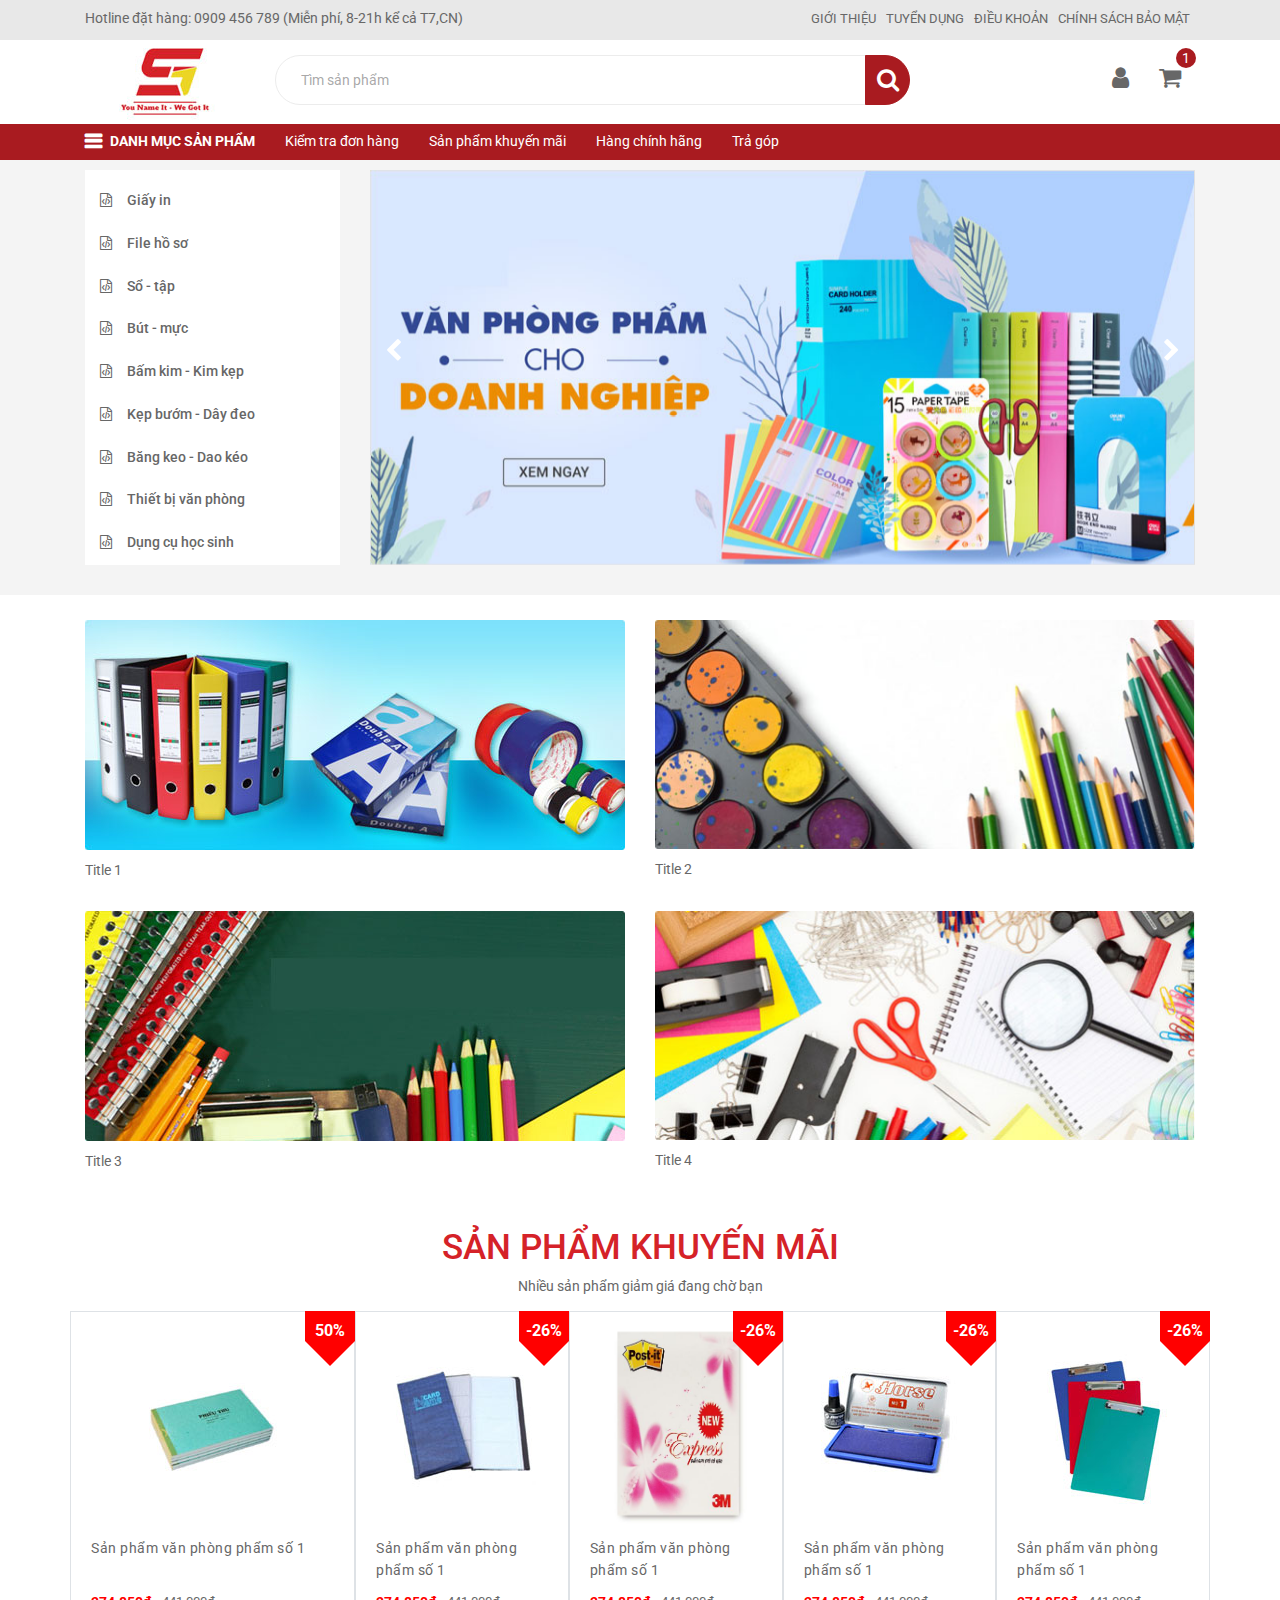
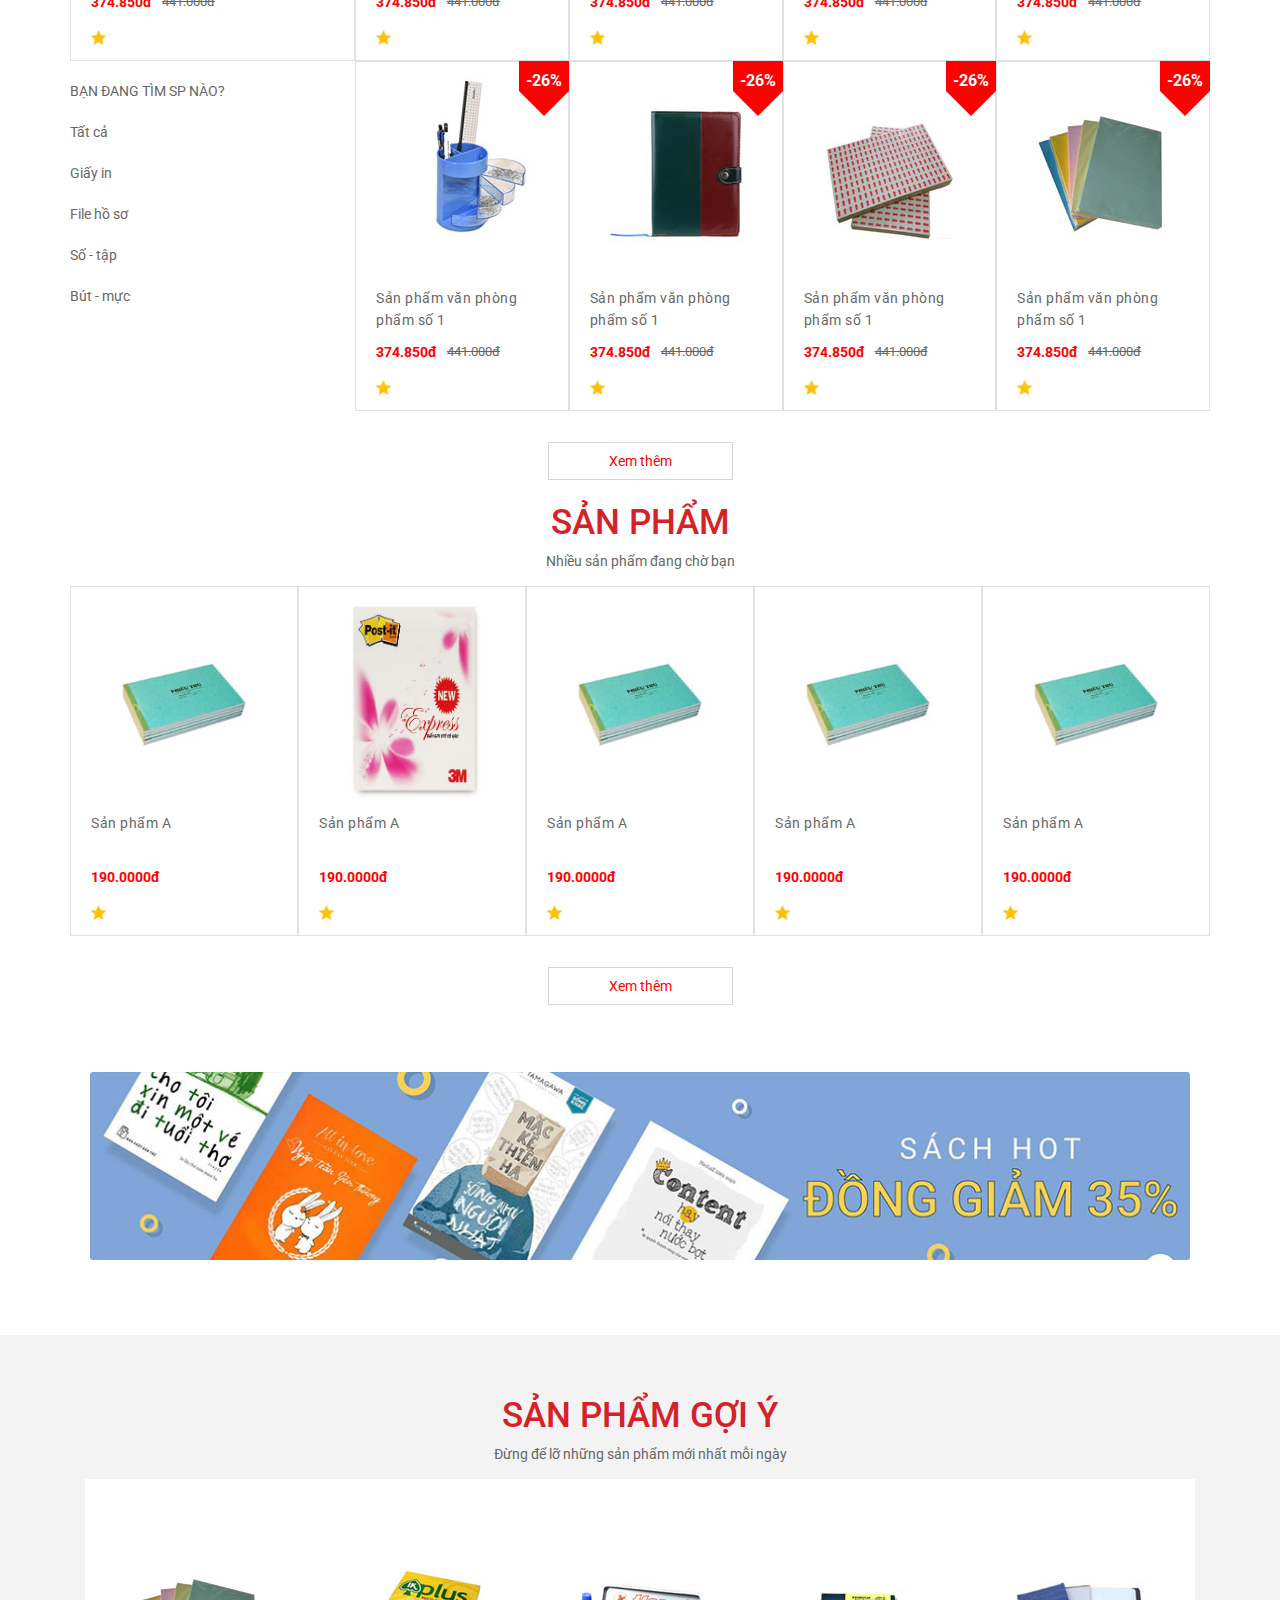
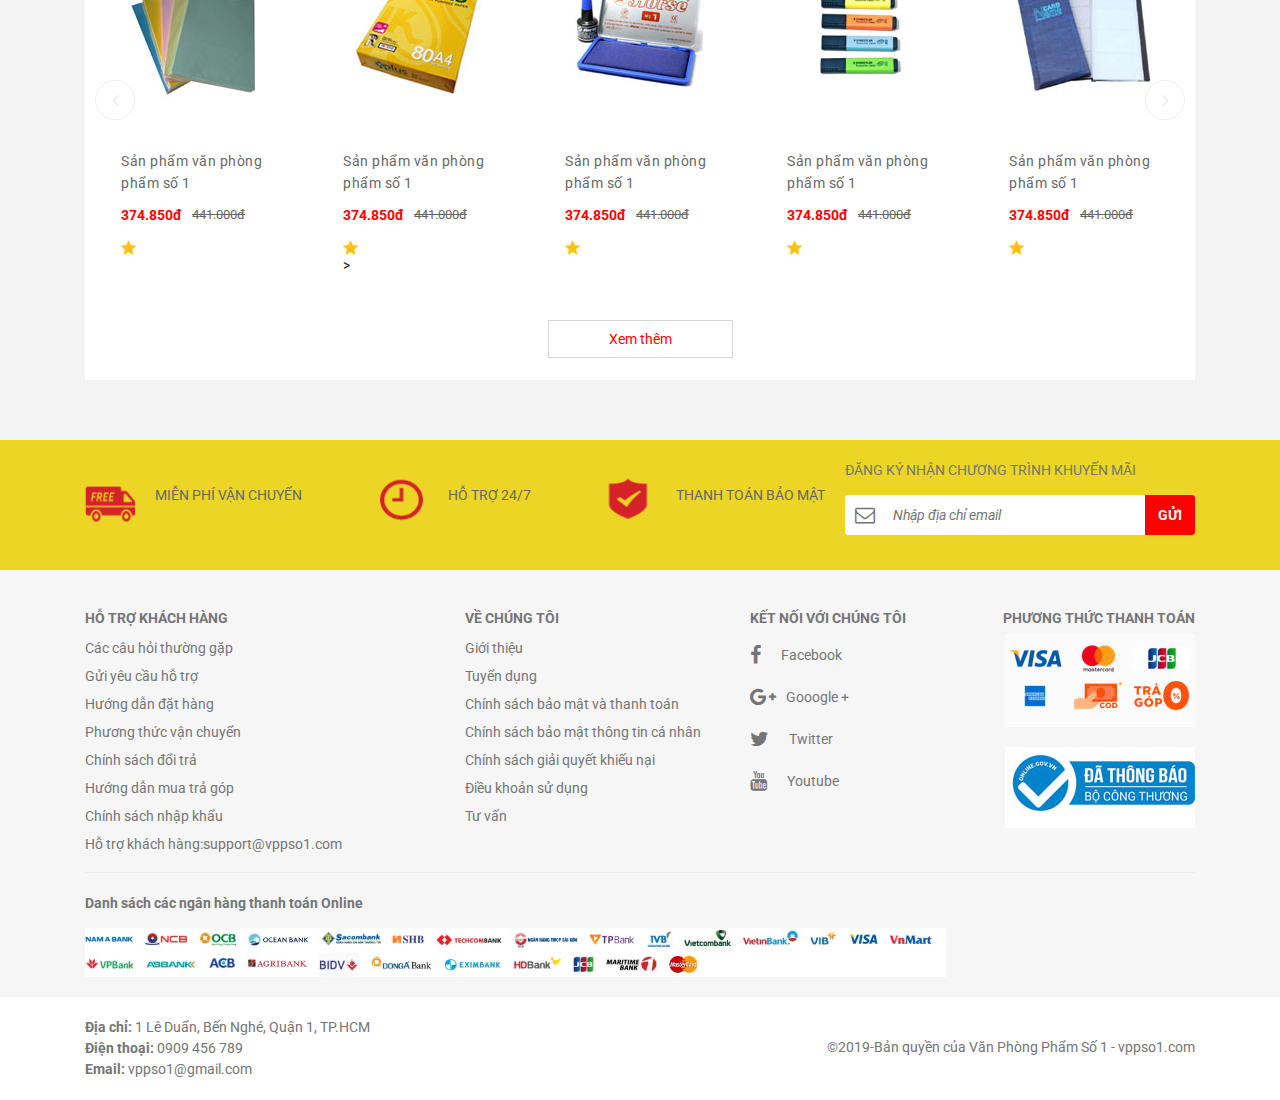
<file: index.html>
<!DOCTYPE html>
<html lang="en">

<head>
	<meta charset="UTF-8">
	<title>VPPS</title>
	<meta name="viewport" content="width=device-width, initial-scale=1">
	<link rel="shortcut icon" type="image/png" href="images/logo.ico">

	<!-- css -->
	<link rel="stylesheet" type="text/css" href="css/bootstrap.min.css">
	<link rel="stylesheet" type="text/css" href="css/owl.carousel.min.css">
	<link rel="stylesheet" type="text/css" href="css/style.css">
	<link rel="stylesheet" type="text/css" href="css/style.responsive.css">

	<!-- js -->
	<script type="text/javascript" src="js/jquery.min.js"></script>
	<script type="text/javascript" src="js/bootstrap.min.js"></script>
	<script type="text/javascript" src="js/owl.carousel.js"></script>
	<script type="text/javascript" src="js/main.js"></script>

	<!-- font -->
	<link href="https://fonts.googleapis.com/css?family=Roboto:400,500,700&display=swap" rel="stylesheet">
	<link href="https://stackpath.bootstrapcdn.com/font-awesome/4.7.0/css/font-awesome.min.css" rel="stylesheet" integrity="sha384-wvfXpqpZZVQGK6TAh5PVlGOfQNHSoD2xbE+QkPxCAFlNEevoEH3Sl0sibVcOQVnN" crossorigin="anonymous">

</head>

<body itemscope itemtype="http://vpps/vanphongpham">

	<!-- Header mobile-->
	<header class="hide-desktop">
		<div class="content">
			<div class="col-12">
				<div id="mySidenav2" class="sidenav2" >
					<a href="javascript:void(0)" class="closebtn2" id="closeNav2">&times;</a>
					<ul id="menu-mobile">
						<li>
							<a href="#">Giấy in</a> <strong class="fa fa-caret-down"></strong>
							<ul class="menu-mobile-dropdown">
								<li><a href="">Giấy in loại A</a></li>
								<li><a href="">Giấy in loại A</a></li>
								<li><a href="">Giấy in loại A</a></li>
								<li><a href="">Giấy in loại A</a></li>
							</ul>
						</li>
						<li>
							<a href="#">File hồ sơ</a> <strong class="fa fa-caret-down"></strong>
							<ul class="menu-mobile-dropdown">
								<li><a href="">File hồ sơ loại A</a></li>
								<li><a href="">File hồ sơ loại A</a></li>
								<li><a href="">File hồ sơ loại A</a></li>
								<li><a href="">File hồ sơ loại A</a></li>
							</ul>
						</li>
						<li>
							<a href="#">Sổ - tập</a> <strong class="fa fa-caret-down"></strong>
							<ul class="menu-mobile-dropdown">
								<li><a href="">Sổ - tập loại A</a></li>
								<li><a href="">Sổ - tập loại A</a></li>
								<li><a href="">Sổ - tập loại A</a></li>
							</ul>
						</li>
						<li>
							<a href="#">Bút - mực</a> <strong class="fa fa-caret-down"></strong>
							<ul class="menu-mobile-dropdown">
								<li><a href="">Sổ - tập loại A</a></li>
								<li><a href="">Sổ - tập loại A</a></li>
							</ul>
						</li>
						<li>
							<a href="#">Bấm kim - Kim kẹp</a> <strong class="fa fa-caret-down"></strong>
							<ul class="menu-mobile-dropdown">
								<li><a href="">Sổ - tập loại A</a></li>
								<li><a href="">Sổ - tập loại A</a></li>
							</ul>
						</li>
						<li>
							<a href="#">Kẹp bướm - Dây đeo</a> <strong class="fa fa-caret-down"></strong>
							<ul class="menu-mobile-dropdown">
								<li><a href="">Sổ - tập loại A</a></li>
								<li><a href="">Sổ - tập loại A</a></li>
							</ul>
						</li>
						<li>
							<a href="#">Băng keo - Dao kéo</a> <strong class="fa fa-caret-down"></strong>
							<ul class="menu-mobile-dropdown">
								<li><a href="">Sổ - tập loại A</a></li>
								<li><a href="">Sổ - tập loại A</a></li>
							</ul class="menu-mobile-dropdown">
						</li>
						<li>
							<a href="#">Thiết bị văn phòng</a> <strong class="fa fa-caret-down"></strong>
							<ul class="menu-mobile-dropdown">
								<li><a href="">Sổ - tập loại A</a></li>
								<li><a href="">Sổ - tập loại A</a></li>
							</ul>
						</li>
						<li>
							<a href="#">Dụng cụ học sinh</a> <strong class="fa fa-caret-down"></strong>
							<ul class="menu-mobile-dropdown">
								<li><a href="">Sổ - tập loại A</a></li>
								<li><a href="">Sổ - tập loại A</a></li>
							</ul>
						</li>
					</ul>
				</div>
				<div class="button_mobile"> 
					<a href="#" class="open" id="openNav2" >
						<i class="fa fa-bars" aria-hidden="true"></i>
					</a>  
				</div> 
			</div>
		</div>

		<div id="mySidenav" class="sidenav" >
			<a href="javascript:void(0)" class="closebtn" id="closeNav">&times;</a>
			<p class="text-center white">Tìm kiếm</p>
			<input type="text" name="search" class="form-control pd-2" placeholder="Tìm kiếm...">

			<button>Xem tất cả kết quả</button>
		</div> 
		<div class="button_mobile"> 
			<a href="#" class="open" id="openNav" ><i class="fa fa-search" aria-hidden="true"></i></a>  
		</div>

		<div class="content-logo">
			<a href="index.html"><img src="images/logo.png"></a>
			<h1 class="hide" itemprop="name">VPPS</h1>
			<h2 class="hide" itemprop="description">Văn phòng phẩm cho doanh nghiệp</h2>
		</div>

		<div class="content-cart">
			<div class="account">
				<a href="#"><i class="fa fa-user" aria-hidden="true"></i></a>
			</div>
			<div class="cart">
				<a href="cart.html"><i class="fa fa-shopping-cart" aria-hidden="true"></i><span class="length-cart">1</span></a>
				<span class="span-price">0.000đ</span>
			</div>
		</div>
	</header>
	<!-- Messenger -->
	<div class="fb-livechat">
		<div class="ctrlq fb-overlay"></div>
		<div class="fb-widget">
			<div class="ctrlq fb-close"></div>
			<div class="fb-page" data-href="https://www.facebook.com/thietkeweb24.vn" data-tabs="messages" data-width="360" data-height="400" data-small-header="true" data-hide-cover="true" data-show-facepile="false"> </div>
			<div class="fb-credit"> <a href="#" target="_blank">Powered by PCP</a> </div>
			<div id="fb-root"></div>
		</div>
		<a href="https://m.me/thietkeweb24.vn" title="Gửi tin nhắn cho chúng tôi qua Facebook" class="ctrlq fb-button">
			<div class="bubble">1</div>
			<div class="bubble-msg">Bạn cần hỗ trợ?</div>
		</a>
	</div>
	<script src="https://connect.facebook.net/en_US/sdk.js#xfbml=1&version=v2.9"></script>
	<!-- <script src="https://ajax.googleapis.com/ajax/libs/jquery/2.1.3/jquery.min.js"></script> -->
	<script>
		jQuery(document).ready(function($) {
			function detectmob() {
				if (navigator.userAgent.match(/Android/i) || navigator.userAgent.match(/webOS/i) || navigator.userAgent.match(/iPhone/i) || navigator.userAgent.match(/iPad/i) || navigator.userAgent.match(/iPod/i) || navigator.userAgent.match(/BlackBerry/i) || navigator.userAgent.match(/Windows Phone/i)) {
					return true;
				} else {
					return false;
				}
			}
			var t = {
				delay: 125,
				overlay: $(".fb-overlay"),
				widget: $(".fb-widget"),
				button: $(".fb-button")
			};
			setTimeout(function() {
				$("div.fb-livechat").fadeIn()
			}, 8 * t.delay);
			if (!detectmob()) {
				$(".ctrlq").on("click", function(e) {
					e.preventDefault(), t.overlay.is(":visible") ? (t.overlay.fadeOut(t.delay), t.widget.stop().animate({
						bottom: 0,
						opacity: 0
					}, 2 * t.delay, function() {
						$(this).hide("slow"), t.button.show()
					})) : t.button.fadeOut("medium", function() {
						t.widget.stop().show().animate({
							bottom: "30px",
							opacity: 1
						}, 2 * t.delay), t.overlay.fadeIn(t.delay)
					})
				})
			}
		});
	</script>

	<!-- Intro -->
	<div class="hotline-block">
		<div class="container">
			<div class="row">
				<div class="col-12 col-sm-12 col-md-6 ">
					<div class="hotline">
						<p>Hotline đặt hàng: 0909 456 789 (Miễn phí, 8-21h kể cả T7,CN)</p>
					</div>
				</div>
				<div class="col-12 col-sm-12 col-md-6">
					<div class="intro">
						<ul>
							<li> <a href="#">Giới thiệu</a></li>
							<li> <a href="#">Tuyển dụng</a></li>
							<li> <a href="#">Điều khoản</a></li>
							<li> <a href="#">Chính sách bảo mật</a></li>
						</ul>
					</div>
				</div>
			</div>
		</div>
	</div>

	
	<header class="hide-mobile">
		<div class="container">
			<div class="row">
				<div class="col-3 col-sm-12 col-md-2 logo hide-mobile">
					<div class="logo-content">
						<a href="index.html"><img src="images/logo.jpg"></a>
						<h1 class="hide" itemprop="name">VPPS</h1>
						<h2 class="hide" itemprop="description">Văn phòng phẩm cho doanh nghiệp</h2>
					</div>
				</div>
				<div class="col-6 col-sm-12 col-md-7 input-group search hide-mobile">
					<input class="form-control py-2" type="search" value="Tìm sản phẩm" id="example-search-input">
					<span class="input-group-append">
						<button class="btn btn-outline-secondary search-button" type="button">
							<i class="fa fa-search fa-solid"></i>
						</button>
					</span>
				</div>
				<div class="col-2 col-sm-12 col-md-3 account-cart hide-mobile">
					<div class="cart">
						<a href="cart.html"><i class="fa fa-shopping-cart" aria-hidden="true"></i><span class="length-cart">1</span></a>
					</div>
					<div class="account">
						<a href="#"><i class="fa fa-user" aria-hidden="true"></i></a>
					</div>
				</div>

				<div class="col-12 hide-mobile">
					<div class="category">
						<p class="cate-mobile"></p>
						<ul>
							<li class="category-mobile"><a href="category.html" class="category-mobile">DANH MỤC SẢN PHẨM</a></li>
							<li><a href="">Kiểm tra đơn hàng</a></li>
							<li><a href="">Sản phẩm khuyến mãi</a></li>
							<li><a href="">Hàng chính hãng</a></li>
							<li><a href="">Trả góp</a></li>
						</ul>
					</div>
				</div>
			</div>
		</div>
	</header>

	<!-- Main -->
	<main>
		<div class="category-slider">
			<div class="container">
				<div class="row">
					<!-- Cate -->
					<div class="col-12 col-sm-3 col-md-3">
						<div class="category-list">
							<div class="category-list-dropdown">
								<a href=""><i class="fa fa-file-code-o" aria-hidden="true"></i>Giấy in </a>
								<i class="fa fa-plus-circle hide-desktop" aria-hidden="true"></i>
								<div class="dropdown-content">
									<ul class="dropdown-conten-category">
										<li><a href="#">Bút bi Thiên Long</a></li>
										<li><a href="#">Bút bi Thiên Long</a></li>
										<li><a href="#">Bút bi Thiên Long</a></li>
									</ul>
								</div>
							</div>
							<div class="category-list-dropdown">
								<a href=""><i class="fa fa-file-code-o" aria-hidden="true"></i>File hồ sơ</a>
								<i class="fa fa-plus-circle hide-desktop" aria-hidden="true"></i>
								<div class="dropdown-content">
									<ul class="dropdown-conten-category">
										<li><a href="#">Bút bi Thiên Long</a></li>
										<li><a href="#">Bút bi Thiên Long</a></li>
										<li><a href="#">Bút bi Thiên Long</a></li>
									</ul>
								</div>
							</div>
							<div class="category-list-dropdown">
								<a href=""><i class="fa fa-file-code-o" aria-hidden="true"></i>Sổ - tập</a>
								<i class="fa fa-plus-circle hide-desktop" aria-hidden="true"></i>
								<div class="dropdown-content">
									<ul class="dropdown-conten-category">
										<li><a href="#">Bút bi Thiên Long</a></li>
										<li><a href="#">Bút bi Thiên Long</a></li>
										<li><a href="#">Bút bi Thiên Long</a></li>
									</ul>
								</div>
							</div>
							<div class="category-list-dropdown">
								<a href=""><i class="fa fa-file-code-o" aria-hidden="true"></i>Bút - mực</a>
								<i class="fa fa-plus-circle hide-desktop" aria-hidden="true"></i>
								<div class="dropdown-content">
									<ul class="dropdown-conten-category">
										<li><a href="#">Bút bi Thiên Long</a></li>
										<li><a href="#">Bút bi Thiên Long</a></li>
										<li><a href="#">Bút bi Thiên Long</a></li>
									</ul>
								</div>
							</div>
							<div class="category-list-dropdown">
								<a href=""><i class="fa fa-file-code-o" aria-hidden="true"></i>Bấm kim - Kim kẹp</a>
								<i class="fa fa-plus-circle hide-desktop" aria-hidden="true"></i>
								<div class="dropdown-content">
									<ul class="dropdown-conten-category">
										<li><a href="#">Bút bi Thiên Long</a></li>
										<li><a href="#">Bút bi Thiên Long</a></li>
										<li><a href="#">Bút bi Thiên Long</a></li>
									</ul>
								</div>
							</div>
							<div class="category-list-dropdown">
								<a href=""><i class="fa fa-file-code-o" aria-hidden="true"></i>Kẹp bướm - Dây đeo</a>
								<i class="fa fa-plus-circle hide-desktop" aria-hidden="true"></i>
								<div class="dropdown-content">
									<ul class="dropdown-conten-category">
										<li><a href="#">Bút bi Thiên Long</a></li>
										<li><a href="#">Bút bi Thiên Long</a></li>
										<li><a href="#">Bút bi Thiên Long</a></li>
									</ul>
								</div>
							</div>
							<div class="category-list-dropdown">
								<a href=""><i class="fa fa-file-code-o" aria-hidden="true"></i>Băng keo - Dao kéo</a>
								<i class="fa fa-plus-circle hide-desktop" aria-hidden="true"></i>
								<div class="dropdown-content">
									<ul class="dropdown-conten-category">
										<li><a href="#">Bút bi Thiên Long</a></li>
										<li><a href="#">Bút bi Thiên Long</a></li>
										<li><a href="#">Bút bi Thiên Long</a></li>
									</ul>
								</div>
							</div>
							<div class="category-list-dropdown">
								<a href=""><i class="fa fa-file-code-o" aria-hidden="true"></i>Thiết bị văn phòng</a>
								<i class="fa fa-plus-circle hide-desktop" aria-hidden="true"></i>
								<div class="dropdown-content">
									<ul class="dropdown-conten-category">
										<li><a href="#">Bút bi Thiên Long</a></li>
										<li><a href="#">Bút bi Thiên Long</a></li>
										<li><a href="#">Bút bi Thiên Long</a></li>
									</ul>
								</div>
							</div>
							<div class="category-list-dropdown">
								<a href=""><i class="fa fa-file-code-o" aria-hidden="true"></i>Dụng cụ học sinh</a>
								<i class="fa fa-plus-circle hide-desktop" aria-hidden="true"></i>
								<div class="dropdown-content">
									<ul class="dropdown-conten-category">
										<li><a href="#">Bút bi Thiên Long</a></li>
										<li><a href="#">Bút bi Thiên Long</a></li>
										<li><a href="#">Bút bi Thiên Long</a></li>
									</ul>
								</div>
							</div>
						</div>
					</div>

					<!-- Slider -->
					<div class="col-12 col-sm-9 col-md-9">
						<div class="slider">
							<div class="fadeOut2 owl-carousel owl-theme">
								<img src="images/slider.jpg" width="100%">
								<img src="images/slider.jpg" width="100%">
							</div>
						</div>
					</div>
				</div>
			</div>
		</div>

		<!-- Album -->
		<div class="album">
			<div class="container">
				<div class="row">
					<div class="col-md-12">
						<div class="row">
							<div class="col-md-6 album-block">
								<div class="album-content">
									<img src="images/album_1.jpg" width="100%">
									<p>Title 1</p>
								</div>
							</div>
							<div class="col-md-6 album-block">
								<div class="album-content">
									<img src="images/album_2.jpg" width="100%">
									<p>Title 2</p>
								</div>
							</div>
							<div class="col-md-6 album-block">
								<div class="album-content">
									<img src="images/album_3.jpg" width="100%">
									<p>Title 3</p>
								</div>
							</div>
							<div class="col-md-6 album-block">
								<div class="album-content">
									<img src="images/album_4.jpg" width="100%">
									<p>Title 4</p>
								</div>
							</div>
						</div>
					</div>
				</div>
			</div>
		</div>

		<!-- Sale Product -->
		<div class="product-promotion">
			<div class="heading-product-promotion">
				<h1> Sản phẩm khuyến mãi</h1>
				<p>Nhiều sản phẩm giảm giá đang chờ bạn</p>
				<div class="category-select hide-desktop">
					<ul class="nav nav-tabs" role="tablist">
						<li>Bạn đang tìm SP nào?</li>
						<li><a href="#all" data-toggle="tab" class="active">Tất cả</a></li>
						<li><a href="#paper" data-toggle="tab" class="">Giấy in</a></li>
						<li><a href="#file" data-toggle="tab" class="">File hồ sơ</a></li>
						<li><a href="#note" data-toggle="tab" class="">Số - tập</a></li>
						<li><a href="#pen" data-toggle="tab" class="">Bút - mực</a></li>
					</ul>
				</div>
			</div>

			<div class="container">
				<div class="row">
					<div class="col-6 col-sm-4 col-md-3 mx-auto mb-4 item-product-promotion">
						<div class="content-product img-thumbnail hide-mobile">
							<div class="img-product">
								<a href="detail.html"><img src="images/product_1.jpg" class="img-fluid"></a>
							</div>
							<div class="title-product">
								<a href="#">
									<p> Sản phẩm văn phòng phẩm số 1</p>
								</a>
							</div>
							<div class="price-product">
								<p>374.850đ</p>
								<p>441.000đ</p>
							</div>
							<div class="rate">
								<img src="images/rate.png" width="15px">
							</div>
							<div class="sale">
								<p>50%</p>
							</div>
						</div>
						<div class="category-select hide-mobile">
							<ul class="nav nav-tabs" role="tablist">
								<li>Bạn đang tìm SP nào?</li>
								<li><a href="#all" data-toggle="tab" class="active">Tất cả</a></li>
								<li><a href="#paper" data-toggle="tab" class="">Giấy in</a></li>
								<li><a href="#file" data-toggle="tab" class="">File hồ sơ</a></li>
								<li><a href="#note" data-toggle="tab" class="">Số - tập</a></li>
								<li><a href="#pen" data-toggle="tab" class="">Bút - mực</a></li>
							</ul>
						</div>
					</div>

					<div class="col-md-9 p-md-0">
						<div class="tab-content">
							<div id="all" class="container tab-pane active">
								<div class="row">
									<div class="col-6 col-sm-4 col-md-3 item-product-promotion">
										<div class="content-product img-thumbnail">
											<div class="img-product">
												<a href="#"><img src="images/product_2.jpg" class="img-fluid"></a>
											</div>
											<div class="title-product">
												<a href="#">
													<p> Sản phẩm văn phòng phẩm số 1</p>
												</a>
											</div>
											<div class="price-product">
												<p>374.850đ</p>
												<p>441.000đ</p>
											</div>
											<div class="rate">
												<img src="images/rate.png" width="15px">
											</div>
											<div class="sale">
												<p>-26%</p>
											</div>
										</div>
									</div>
									<div class="col-6 col-sm-4 col-md-3 item-product-promotion">
										<div class="content-product img-thumbnail">
											<div class="img-product">
												<a href="#"><img src="images/test.png" class="img-fluid"></a>
											</div>
											<div class="title-product">
												<a href="#">
													<p> Sản phẩm văn phòng phẩm số 1</p>
												</a>
											</div>
											<div class="price-product">
												<p>374.850đ</p>
												<p>441.000đ</p>
											</div>
											<div class="rate">
												<img src="images/rate.png" width="15px">
											</div>
											<div class="sale">
												<p>-26%</p>
											</div>
										</div>
									</div>
									<div class="col-6 col-sm-4 col-md-3 item-product-promotion">
										<div class="content-product img-thumbnail">
											<div class="img-product">
												<a href="#"><img src="images/product_4.jpg" class="img-fluid"></a>
											</div>
											<div class="title-product">
												<a href="#">
													<p> Sản phẩm văn phòng phẩm số 1</p>
												</a>
											</div>
											<div class="price-product">
												<p>374.850đ</p>
												<p>441.000đ</p>
											</div>
											<div class="rate">
												<img src="images/rate.png" width="15px">
											</div>
											<div class="sale">
												<p>-26%</p>
											</div>
										</div>
									</div>
									<div class="col-6 col-sm-4 col-md-3 item-product-promotion">
										<div class="content-product img-thumbnail">
											<div class="img-product">
												<a href="#"><img src="images/product_5.jpg" class="img-fluid"></a>
											</div>
											<div class="title-product">
												<a href="#">
													<p> Sản phẩm văn phòng phẩm số 1</p>
												</a>
											</div>
											<div class="price-product">
												<p>374.850đ</p>
												<p>441.000đ</p>
											</div>
											<div class="rate">
												<img src="images/rate.png" width="15px">
											</div>
											<div class="sale">
												<p>-26%</p>
											</div>
										</div>
									</div>
									<div class="col-6 col-sm-4 col-md-3 item-product-promotion">
										<div class="content-product img-thumbnail">
											<div class="img-product">
												<a href="#"><img src="images/product_6.jpg" class="img-fluid"></a>
											</div>
											<div class="title-product">
												<a href="#">
													<p> Sản phẩm văn phòng phẩm số 1</p>
												</a>
											</div>
											<div class="price-product">
												<p>374.850đ</p>
												<p>441.000đ</p>
											</div>
											<div class="rate">
												<img src="images/rate.png" width="15px">
											</div>
											<div class="sale">
												<p>-26%</p>
											</div>
										</div>
									</div>
									<div class="col-6 col-sm-4 col-md-3 item-product-promotion">
										<div class="content-product img-thumbnail">
											<div class="img-product">
												<a href="#"><img src="images/product_7.jpg" class="img-fluid"></a>
											</div>
											<div class="title-product">
												<a href="#">
													<p> Sản phẩm văn phòng phẩm số 1</p>
												</a>
											</div>
											<div class="price-product">
												<p>374.850đ</p>
												<p>441.000đ</p>
											</div>
											<div class="rate">
												<img src="images/rate.png" width="15px">
											</div>
											<div class="sale">
												<p>-26%</p>
											</div>
										</div>
									</div>
									<div class="col-6 col-sm-4 col-md-3 item-product-promotion">
										<div class="content-product img-thumbnail">
											<div class="img-product">
												<a href="#"><img src="images/product_8.jpg" class="img-fluid"></a>
											</div>
											<div class="title-product">
												<a href="#">
													<p> Sản phẩm văn phòng phẩm số 1</p>
												</a>
											</div>
											<div class="price-product">
												<p>374.850đ</p>
												<p>441.000đ</p>
											</div>
											<div class="rate">
												<img src="images/rate.png" width="15px">
											</div>
											<div class="sale">
												<p>-26%</p>
											</div>
										</div>
									</div>
									<div class="col-6 col-sm-4 col-md-3 item-product-promotion">
										<div class="content-product img-thumbnail">
											<div class="img-product">
												<a href="#"><img src="images/product_9.jpg" class="img-fluid"></a>
											</div>
											<div class="title-product">
												<a href="#">
													<p> Sản phẩm văn phòng phẩm số 1</p>
												</a>
											</div>
											<div class="price-product">
												<p>374.850đ</p>
												<p>441.000đ</p>
											</div>
											<div class="rate">
												<img src="images/rate.png" width="15px">
											</div>
											<div class="sale">
												<p>-26%</p>
											</div>
										</div>
									</div>
								</div>
							</div>
							<div id="paper" class="container tab-pane fade">
								<div class="row">
									<div class="col-6 col-sm-4 col-md-3 item-product-promotion">
										<div class="content-product img-thumbnail">
											<div class="img-product">
												<a href="#"><img src="images/product_5.jpg" class="img-fluid"></a>
											</div>
											<div class="title-product">
												<a href="#">
													<p> Sản phẩm văn phòng phẩm số 1</p>
												</a>
											</div>
											<div class="price-product">
												<p>374.850đ</p>
												<p>441.000đ</p>
											</div>
											<div class="rate">
												<img src="images/rate.png" width="15px">
											</div>
											<div class="sale">
												<p>-26%</p>
											</div>
										</div>
									</div>
									<div class="col-6 col-sm-4 col-md-3 item-product-promotion">
										<div class="content-product img-thumbnail">
											<div class="img-product">
												<a href="#"><img src="images/product_3.jpg" class="img-fluid"></a>
											</div>
											<div class="title-product">
												<a href="#">
													<p> Sản phẩm văn phòng phẩm số 1</p>
												</a>
											</div>
											<div class="price-product">
												<p>374.850đ</p>
												<p>441.000đ</p>
											</div>
											<div class="rate">
												<img src="images/rate.png" width="15px">
											</div>
											<div class="sale">
												<p>-26%</p>
											</div>
										</div>
									</div>
									<div class="col-6 col-sm-4 col-md-3 item-product-promotion">
										<div class="content-product img-thumbnail">
											<div class="img-product">
												<a href="#"><img src="images/product_4.jpg" class="img-fluid"></a>
											</div>
											<div class="title-product">
												<a href="#">
													<p> Sản phẩm văn phòng phẩm số 1</p>
												</a>
											</div>
											<div class="price-product">
												<p>374.850đ</p>
												<p>441.000đ</p>
											</div>
											<div class="rate">
												<img src="images/rate.png" width="15px">
											</div>
											<div class="sale">
												<p>-26%</p>
											</div>
										</div>
									</div>
									<div class="col-6 col-sm-4 col-md-3 item-product-promotion">
										<div class="content-product img-thumbnail">
											<div class="img-product">
												<a href="#"><img src="images/product_5.jpg" class="img-fluid"></a>
											</div>
											<div class="title-product">
												<a href="#">
													<p> Sản phẩm văn phòng phẩm số 1</p>
												</a>
											</div>
											<div class="price-product">
												<p>374.850đ</p>
												<p>441.000đ</p>
											</div>
											<div class="rate">
												<img src="images/rate.png" width="15px">
											</div>
											<div class="sale">
												<p>-26%</p>
											</div>
										</div>
									</div>
									<div class="col-6 col-sm-4 col-md-3 item-product-promotion">
										<div class="content-product img-thumbnail">
											<div class="img-product">
												<a href="#"><img src="images/product_6.jpg" class="img-fluid"></a>
											</div>
											<div class="title-product">
												<a href="#">
													<p> Sản phẩm văn phòng phẩm số 1</p>
												</a>
											</div>
											<div class="price-product">
												<p>374.850đ</p>
												<p>441.000đ</p>
											</div>
											<div class="rate">
												<img src="images/rate.png" width="15px">
											</div>
											<div class="sale">
												<p>-26%</p>
											</div>
										</div>
									</div>
									<div class="col-6 col-sm-4 col-md-3 item-product-promotion">
										<div class="content-product img-thumbnail">
											<div class="img-product">
												<a href="#"><img src="images/product_7.jpg" class="img-fluid"></a>
											</div>
											<div class="title-product">
												<a href="#">
													<p> Sản phẩm văn phòng phẩm số 1</p>
												</a>
											</div>
											<div class="price-product">
												<p>374.850đ</p>
												<p>441.000đ</p>
											</div>
											<div class="rate">
												<img src="images/rate.png" width="15px">
											</div>
											<div class="sale">
												<p>-26%</p>
											</div>
										</div>
									</div>
									<div class="col-6 col-sm-4 col-md-3 item-product-promotion">
										<div class="content-product img-thumbnail">
											<div class="img-product">
												<a href="#"><img src="images/product_8.jpg" class="img-fluid"></a>
											</div>
											<div class="title-product">
												<a href="#">
													<p> Sản phẩm văn phòng phẩm số 1</p>
												</a>
											</div>
											<div class="price-product">
												<p>374.850đ</p>
												<p>441.000đ</p>
											</div>
											<div class="rate">
												<img src="images/rate.png" width="15px">
											</div>
											<div class="sale">
												<p>-26%</p>
											</div>
										</div>
									</div>
									<div class="col-6 col-sm-4 col-md-3 item-product-promotion">
										<div class="content-product img-thumbnail">
											<div class="img-product">
												<a href="#"><img src="images/product_9.jpg" class="img-fluid"></a>
											</div>
											<div class="title-product">
												<a href="#">
													<p> Sản phẩm văn phòng phẩm số 1</p>
												</a>
											</div>
											<div class="price-product">
												<p>374.850đ</p>
												<p>441.000đ</p>
											</div>
											<div class="rate">
												<img src="images/rate.png" width="15px">
											</div>
											<div class="sale">
												<p>-26%</p>
											</div>
										</div>
									</div>
								</div>
							</div>
							<div id="file" class="container tab-pane fade">
								<div class="row">
									<div class="col-6 col-sm-4 col-md-3 item-product-promotion">
										<div class="content-product img-thumbnail">
											<div class="img-product">
												<a href="#"><img src="images/product_9.jpg" class="img-fluid"></a>
											</div>
											<div class="title-product">
												<a href="#">
													<p> Sản phẩm văn phòng phẩm số 1</p>
												</a>
											</div>
											<div class="price-product">
												<p>374.850đ</p>
												<p>441.000đ</p>
											</div>
											<div class="rate">
												<img src="images/rate.png" width="15px">
											</div>
											<div class="sale">
												<p>-26%</p>
											</div>
										</div>
									</div>
									<div class="col-6 col-sm-4 col-md-3 item-product-promotion">
										<div class="content-product img-thumbnail">
											<div class="img-product">
												<a href="#"><img src="images/product_3.jpg" class="img-fluid"></a>
											</div>
											<div class="title-product">
												<a href="#">
													<p> Sản phẩm văn phòng phẩm số 1</p>
												</a>
											</div>
											<div class="price-product">
												<p>374.850đ</p>
												<p>441.000đ</p>
											</div>
											<div class="rate">
												<img src="images/rate.png" width="15px">
											</div>
											<div class="sale">
												<p>-26%</p>
											</div>
										</div>
									</div>
									<div class="col-6 col-sm-4 col-md-3 item-product-promotion">
										<div class="content-product img-thumbnail">
											<div class="img-product">
												<a href="#"><img src="images/product_4.jpg" class="img-fluid"></a>
											</div>
											<div class="title-product">
												<a href="#">
													<p> Sản phẩm văn phòng phẩm số 1</p>
												</a>
											</div>
											<div class="price-product">
												<p>374.850đ</p>
												<p>441.000đ</p>
											</div>
											<div class="rate">
												<img src="images/rate.png" width="15px">
											</div>
											<div class="sale">
												<p>-26%</p>
											</div>
										</div>
									</div>
									<div class="col-6 col-sm-4 col-md-3 item-product-promotion">
										<div class="content-product img-thumbnail">
											<div class="img-product">
												<a href="#"><img src="images/product_5.jpg" class="img-fluid"></a>
											</div>
											<div class="title-product">
												<a href="#">
													<p> Sản phẩm văn phòng phẩm số 1</p>
												</a>
											</div>
											<div class="price-product">
												<p>374.850đ</p>
												<p>441.000đ</p>
											</div>
											<div class="rate">
												<img src="images/rate.png" width="15px">
											</div>
											<div class="sale">
												<p>-26%</p>
											</div>
										</div>
									</div>
									<div class="col-6 col-sm-4 col-md-3 item-product-promotion">
										<div class="content-product img-thumbnail">
											<div class="img-product">
												<a href="#"><img src="images/product_6.jpg" class="img-fluid"></a>
											</div>
											<div class="title-product">
												<a href="#">
													<p> Sản phẩm văn phòng phẩm số 1</p>
												</a>
											</div>
											<div class="price-product">
												<p>374.850đ</p>
												<p>441.000đ</p>
											</div>
											<div class="rate">
												<img src="images/rate.png" width="15px">
											</div>
											<div class="sale">
												<p>-26%</p>
											</div>
										</div>
									</div>
									<div class="col-6 col-sm-4 col-md-3 item-product-promotion">
										<div class="content-product img-thumbnail">
											<div class="img-product">
												<a href="#"><img src="images/product_7.jpg" class="img-fluid"></a>
											</div>
											<div class="title-product">
												<a href="#">
													<p> Sản phẩm văn phòng phẩm số 1</p>
												</a>
											</div>
											<div class="price-product">
												<p>374.850đ</p>
												<p>441.000đ</p>
											</div>
											<div class="rate">
												<img src="images/rate.png" width="15px">
											</div>
											<div class="sale">
												<p>-26%</p>
											</div>
										</div>
									</div>
									<div class="col-6 col-sm-4 col-md-3 item-product-promotion">
										<div class="content-product img-thumbnail">
											<div class="img-product">
												<a href="#"><img src="images/product_8.jpg" class="img-fluid"></a>
											</div>
											<div class="title-product">
												<a href="#">
													<p> Sản phẩm văn phòng phẩm số 1</p>
												</a>
											</div>
											<div class="price-product">
												<p>374.850đ</p>
												<p>441.000đ</p>
											</div>
											<div class="rate">
												<img src="images/rate.png" width="15px">
											</div>
											<div class="sale">
												<p>-26%</p>
											</div>
										</div>
									</div>
									<div class="col-6 col-sm-4 col-md-3 item-product-promotion">
										<div class="content-product img-thumbnail">
											<div class="img-product">
												<a href="#"><img src="images/product_9.jpg" class="img-fluid"></a>
											</div>
											<div class="title-product">
												<a href="#">
													<p> Sản phẩm văn phòng phẩm số 1</p>
												</a>
											</div>
											<div class="price-product">
												<p>374.850đ</p>
												<p>441.000đ</p>
											</div>
											<div class="rate">
												<img src="images/rate.png" width="15px">
											</div>
											<div class="sale">
												<p>-26%</p>
											</div>
										</div>
									</div>
								</div>
							</div>
							<div id="note" class="container tab-pane fade">
								<div class="row">
									<div class="col-6 col-sm-4 col-md-3 item-product-promotion">
										<div class="content-product img-thumbnail">
											<div class="img-product">
												<a href="#"><img src="images/product_9.jpg" class="img-fluid"></a>
											</div>
											<div class="title-product">
												<a href="#">
													<p> Sản phẩm văn phòng phẩm số 1</p>
												</a>
											</div>
											<div class="price-product">
												<p>374.850đ</p>
												<p>441.000đ</p>
											</div>
											<div class="rate">
												<img src="images/rate.png" width="15px">
											</div>
											<div class="sale">
												<p>-26%</p>
											</div>
										</div>
									</div>
									<div class="col-6 col-sm-4 col-md-3 item-product-promotion">
										<div class="content-product img-thumbnail">
											<div class="img-product">
												<a href="#"><img src="images/product_3.jpg" class="img-fluid"></a>
											</div>
											<div class="title-product">
												<a href="#">
													<p> Sản phẩm văn phòng phẩm số 1</p>
												</a>
											</div>
											<div class="price-product">
												<p>374.850đ</p>
												<p>441.000đ</p>
											</div>
											<div class="rate">
												<img src="images/rate.png" width="15px">
											</div>
											<div class="sale">
												<p>-26%</p>
											</div>
										</div>
									</div>
									<div class="col-6 col-sm-4 col-md-3 item-product-promotion">
										<div class="content-product img-thumbnail">
											<div class="img-product">
												<a href="#"><img src="images/product_4.jpg" class="img-fluid"></a>
											</div>
											<div class="title-product">
												<a href="#">
													<p> Sản phẩm văn phòng phẩm số 1</p>
												</a>
											</div>
											<div class="price-product">
												<p>374.850đ</p>
												<p>441.000đ</p>
											</div>
											<div class="rate">
												<img src="images/rate.png" width="15px">
											</div>
											<div class="sale">
												<p>-26%</p>
											</div>
										</div>
									</div>
									<div class="col-6 col-sm-4 col-md-3 item-product-promotion">
										<div class="content-product img-thumbnail">
											<div class="img-product">
												<a href="#"><img src="images/product_5.jpg" class="img-fluid"></a>
											</div>
											<div class="title-product">
												<a href="#">
													<p> Sản phẩm văn phòng phẩm số 1</p>
												</a>
											</div>
											<div class="price-product">
												<p>374.850đ</p>
												<p>441.000đ</p>
											</div>
											<div class="rate">
												<img src="images/rate.png" width="15px">
											</div>
											<div class="sale">
												<p>-26%</p>
											</div>
										</div>
									</div>
									<div class="col-6 col-sm-4 col-md-3 item-product-promotion">
										<div class="content-product img-thumbnail">
											<div class="img-product">
												<a href="#"><img src="images/product_6.jpg" class="img-fluid"></a>
											</div>
											<div class="title-product">
												<a href="#">
													<p> Sản phẩm văn phòng phẩm số 1</p>
												</a>
											</div>
											<div class="price-product">
												<p>374.850đ</p>
												<p>441.000đ</p>
											</div>
											<div class="rate">
												<img src="images/rate.png" width="15px">
											</div>
											<div class="sale">
												<p>-26%</p>
											</div>
										</div>
									</div>
									<div class="col-6 col-sm-4 col-md-3 item-product-promotion">
										<div class="content-product img-thumbnail">
											<div class="img-product">
												<a href="#"><img src="images/product_7.jpg" class="img-fluid"></a>
											</div>
											<div class="title-product">
												<a href="#">
													<p> Sản phẩm văn phòng phẩm số 1</p>
												</a>
											</div>
											<div class="price-product">
												<p>374.850đ</p>
												<p>441.000đ</p>
											</div>
											<div class="rate">
												<img src="images/rate.png" width="15px">
											</div>
											<div class="sale">
												<p>-26%</p>
											</div>
										</div>
									</div>
									<div class="col-6 col-sm-4 col-md-3 item-product-promotion">
										<div class="content-product img-thumbnail">
											<div class="img-product">
												<a href="#"><img src="images/product_8.jpg" class="img-fluid"></a>
											</div>
											<div class="title-product">
												<a href="#">
													<p> Sản phẩm văn phòng phẩm số 1</p>
												</a>
											</div>
											<div class="price-product">
												<p>374.850đ</p>
												<p>441.000đ</p>
											</div>
											<div class="rate">
												<img src="images/rate.png" width="15px">
											</div>
											<div class="sale">
												<p>-26%</p>
											</div>
										</div>
									</div>
									<div class="col-6 col-sm-4 col-md-3 item-product-promotion">
										<div class="content-product img-thumbnail">
											<div class="img-product">
												<a href="#"><img src="images/product_9.jpg" class="img-fluid"></a>
											</div>
											<div class="title-product">
												<a href="#">
													<p> Sản phẩm văn phòng phẩm số 1</p>
												</a>
											</div>
											<div class="price-product">
												<p>374.850đ</p>
												<p>441.000đ</p>
											</div>
											<div class="rate">
												<img src="images/rate.png" width="15px">
											</div>
											<div class="sale">
												<p>-26%</p>
											</div>
										</div>
									</div>
								</div>
							</div>
							<div id="pen" class="container tab-pane fade">
								<div class="row">
									<div class="col-6 col-sm-4 col-md-3 item-product-promotion">
										<div class="content-product img-thumbnail">
											<div class="img-product">
												<a href="#"><img src="images/product_9.jpg" class="img-fluid"></a>
											</div>
											<div class="title-product">
												<a href="#">
													<p> Sản phẩm văn phòng phẩm số 1</p>
												</a>
											</div>
											<div class="price-product">
												<p>374.850đ</p>
												<p>441.000đ</p>
											</div>
											<div class="rate">
												<img src="images/rate.png" width="15px">
											</div>
											<div class="sale">
												<p>-26%</p>
											</div>
										</div>
									</div>
									<div class="col-6 col-sm-4 col-md-3 item-product-promotion">
										<div class="content-product img-thumbnail">
											<div class="img-product">
												<a href="#"><img src="images/product_3.jpg" class="img-fluid"></a>
											</div>
											<div class="title-product">
												<a href="#">
													<p> Sản phẩm văn phòng phẩm số 1</p>
												</a>
											</div>
											<div class="price-product">
												<p>374.850đ</p>
												<p>441.000đ</p>
											</div>
											<div class="rate">
												<img src="images/rate.png" width="15px">
											</div>
											<div class="sale">
												<p>-26%</p>
											</div>
										</div>
									</div>
									<div class="col-6 col-sm-4 col-md-3 item-product-promotion">
										<div class="content-product img-thumbnail">
											<div class="img-product">
												<a href="#"><img src="images/product_4.jpg" class="img-fluid"></a>
											</div>
											<div class="title-product">
												<a href="#">
													<p> Sản phẩm văn phòng phẩm số 1</p>
												</a>
											</div>
											<div class="price-product">
												<p>374.850đ</p>
												<p>441.000đ</p>
											</div>
											<div class="rate">
												<img src="images/rate.png" width="15px">
											</div>
											<div class="sale">
												<p>-26%</p>
											</div>
										</div>
									</div>
									<div class="col-6 col-sm-4 col-md-3 item-product-promotion">
										<div class="content-product img-thumbnail">
											<div class="img-product">
												<a href="#"><img src="images/product_5.jpg" class="img-fluid"></a>
											</div>
											<div class="title-product">
												<a href="#">
													<p> Sản phẩm văn phòng phẩm số 1</p>
												</a>
											</div>
											<div class="price-product">
												<p>374.850đ</p>
												<p>441.000đ</p>
											</div>
											<div class="rate">
												<img src="images/rate.png" width="15px">
											</div>
											<div class="sale">
												<p>-26%</p>
											</div>
										</div>
									</div>
									<div class="col-6 col-sm-4 col-md-3 item-product-promotion">
										<div class="content-product img-thumbnail">
											<div class="img-product">
												<a href="#"><img src="images/product_6.jpg" class="img-fluid"></a>
											</div>
											<div class="title-product">
												<a href="#">
													<p> Sản phẩm văn phòng phẩm số 1</p>
												</a>
											</div>
											<div class="price-product">
												<p>374.850đ</p>
												<p>441.000đ</p>
											</div>
											<div class="rate">
												<img src="images/rate.png" width="15px">
											</div>
											<div class="sale">
												<p>-26%</p>
											</div>
										</div>
									</div>
									<div class="col-6 col-sm-4 col-md-3 item-product-promotion">
										<div class="content-product img-thumbnail">
											<div class="img-product">
												<a href="#"><img src="images/product_7.jpg" class="img-fluid"></a>
											</div>
											<div class="title-product">
												<a href="#">
													<p> Sản phẩm văn phòng phẩm số 1</p>
												</a>
											</div>
											<div class="price-product">
												<p>374.850đ</p>
												<p>441.000đ</p>
											</div>
											<div class="rate">
												<img src="images/rate.png" width="15px">
											</div>
											<div class="sale">
												<p>-26%</p>
											</div>
										</div>
									</div>
									<div class="col-6 col-sm-4 col-md-3 item-product-promotion">
										<div class="content-product img-thumbnail">
											<div class="img-product">
												<a href="#"><img src="images/product_8.jpg" class="img-fluid"></a>
											</div>
											<div class="title-product">
												<a href="#">
													<p> Sản phẩm văn phòng phẩm số 1</p>
												</a>
											</div>
											<div class="price-product">
												<p>374.850đ</p>
												<p>441.000đ</p>
											</div>
											<div class="rate">
												<img src="images/rate.png" width="15px">
											</div>
											<div class="sale">
												<p>-26%</p>
											</div>
										</div>
									</div>
									<div class="col-6 col-sm-4 col-md-3 item-product-promotion">
										<div class="content-product img-thumbnail">
											<div class="img-product">
												<a href="#"><img src="images/product_9.jpg" class="img-fluid"></a>
											</div>
											<div class="title-product">
												<a href="#">
													<p> Sản phẩm văn phòng phẩm số 1</p>
												</a>
											</div>
											<div class="price-product">
												<p>374.850đ</p>
												<p>441.000đ</p>
											</div>
											<div class="rate">
												<img src="images/rate.png" width="15px">
											</div>
											<div class="sale">
												<p>-26%</p>
											</div>
										</div>
									</div>
								</div>
							</div>
						</div>
					</div>

					<div class="more">
						<a href="#">Xem thêm</a>
					</div>
				</div>
			</div>
		</div>
		
		<!-- Product -->
		<div class="bck-product">
			<div class="heading-product-promotion">
				<h1> Sản phẩm </h1>
				<p>Nhiều sản phẩm đang chờ bạn</p>
			</div>
			<div class="container">
				<div class="row">
					<div class="col-6 col-md-2dot4 item-product-promotion">
						<div class="content-product img-thumbnail">
							<div class="img-product">
								<a href="#"><img src="images/product_1.jpg" alt="" class="img-fluid"></a>
							</div>
							<div class="title-product">
								<a href="#">
									<p>Sản phẩm A</p>
								</a>
							</div>
							<div class="price-product">
								<p>190.0000đ</p>
							</div>
							<div class="rate">
								<img src="images/rate.png" alt="" width="15px">
							</div>
						</div>
					</div>
					<div class="col-6 col-md-2dot4 item-product-promotion">
						<div class="content-product img-thumbnail">
							<div class="img-product">
								<a href="#"><img src="images/test.png" alt="" class="img-fluid"></a>
							</div>
							<div class="title-product">
								<a href="#">
									<p>Sản phẩm A</p>
								</a>
							</div>
							<div class="price-product">
								<p>190.0000đ</p>
							</div>
							<div class="rate">
								<img src="images/rate.png" alt="" width="15px">
							</div>
						</div>
					</div>
					<div class="col-6 col-md-2dot4 item-product-promotion">
						<div class="content-product img-thumbnail">
							<div class="img-product">
								<a href="#"><img src="images/product_1.jpg" alt="" class="img-fluid"></a>
							</div>
							<div class="title-product">
								<a href="#">
									<p>Sản phẩm A</p>
								</a>
							</div>
							<div class="price-product">
								<p>190.0000đ</p>
							</div>
							<div class="rate">
								<img src="images/rate.png" alt="" width="15px">
							</div>
						</div>
					</div>
					<div class="col-6 col-md-2dot4 item-product-promotion">
						<div class="content-product img-thumbnail">
							<div class="img-product">
								<a href="#"><img src="images/product_1.jpg" alt="" class="img-fluid"></a>
							</div>
							<div class="title-product">
								<a href="#">
									<p>Sản phẩm A</p>
								</a>
							</div>
							<div class="price-product">
								<p>190.0000đ</p>
							</div>
							<div class="rate">
								<img src="images/rate.png" alt="" width="15px">
							</div>
						</div>
					</div>
					<div class="col-6 col-md-2dot4 item-product-promotion">
						<div class="content-product img-thumbnail">
							<div class="img-product">
								<a href="#"><img src="images/product_1.jpg" alt="" class="img-fluid"></a>
							</div>
							<div class="title-product">
								<a href="#">
									<p>Sản phẩm A</p>
								</a>
							</div>
							<div class="price-product">
								<p>190.0000đ</p>
							</div>
							<div class="rate">
								<img src="images/rate.png" alt="" width="15px">
							</div>
						</div>
					</div>
				</div>
				<div class="more">
					<a href="#">Xem thêm</a>
				</div>
			</div>
		</div>
		<!-- Banner -->
		<div class="banner">
			<div class="container">
				<img src="images/banner.jpg" width="100%">
			</div>
		</div>

		<!-- Product-suggestion -->
		<div class="product-suggestion">
			<div class="heading-product-suggestion">
				<h1>Sản phẩm gợi ý</h1>
				<p>Đừng để lỡ những sản phẩm mới nhất mỗi ngày</p>
			</div>
			<div class="container">
				<div class="row">
					<div class="col-md-12">
						<div class="bg-product">
							<div class="product owl-carousel owl-theme">
								<div class="content-product img-thumbnail">
									<div class="img-product">
										<a href="#"><img src="images/product_9.jpg" class="img-fluid"></a>
									</div>
									<div class="title-product">
										<a href="#">
											<p> Sản phẩm văn phòng phẩm số 1</p>
										</a>
									</div>
									<div class="price-product">
										<p>374.850đ</p>
										<p>441.000đ</p>
									</div>
									<div class="rate">
										<img src="images/rate.png" width="15px">
									</div>
								</div>
								<div class="content-product img-thumbnail">
									<div class="img-product">
										<a href="#"><img src="images/product_10.jpg" class="img-fluid"></a>
									</div>
									<div class="title-product">
										<a href="#">
											<p> Sản phẩm văn phòng phẩm số 1</p>
										</a>
									</div>
									<div class="price-product">
										<p>374.850đ</p>
										<p>441.000đ</p>
									</div>
									<div class="rate">
										<img src="images/rate.png" width="15px">
									</div>>
								</div>
								<div class="content-product img-thumbnail">
									<div class="img-product">
										<a href="#"><img src="images/product_11.jpg" class="img-fluid"></a>
									</div>
									<div class="title-product">
										<a href="#">
											<p> Sản phẩm văn phòng phẩm số 1</p>
										</a>
									</div>
									<div class="price-product">
										<p>374.850đ</p>
										<p>441.000đ</p>
									</div>
									<div class="rate">
										<img src="images/rate.png" width="15px">
									</div>
								</div>
								<div class="content-product img-thumbnail">
									<div class="img-product">
										<a href="#"><img src="images/product_12.jpg" class="img-fluid"></a>
									</div>
									<div class="title-product">
										<a href="#">
											<p> Sản phẩm văn phòng phẩm số 1</p>
										</a>
									</div>
									<div class="price-product">
										<p>374.850đ</p>
										<p>441.000đ</p>
									</div>
									<div class="rate">
										<img src="images/rate.png" width="15px">
									</div>
								</div>
								<div class="content-product img-thumbnail">
									<div class="img-product">
										<a href="#"><img src="images/product_13.jpg" class="img-fluid"></a>
									</div>
									<div class="title-product">
										<a href="#">
											<p> Sản phẩm văn phòng phẩm số 1</p>
										</a>
									</div>
									<div class="price-product">
										<p>374.850đ</p>
										<p>441.000đ</p>
									</div>
									<div class="rate">
										<img src="images/rate.png" width="15px">
									</div>
								</div>
								<div class="content-product img-thumbnail">
									<div class="img-product">
										<a href="#"><img src="images/product_14.jpg" class="img-fluid"></a>
									</div>
									<div class="title-product">
										<a href="#">
											<p> Sản phẩm văn phòng phẩm số 1</p>
										</a>
									</div>
									<div class="price-product">
										<p>374.850đ</p>
										<p>441.000đ</p>
									</div>
									<div class="rate">
										<img src="images/rate.png" width="15px">
									</div>
								</div>
							</div>
							<div class="more">
								<a href="#">Xem thêm</a>
							</div>
						</div>
					</div>
				</div>
			</div>
		</div>

		<!-- Services -->
		<div class="bg-services">
			<div class="container">
				<div class="row">
					<div class="col-12 col-md-8">
						<div class="services-block">
							<div class="item-services">
								<img src="images/services_1.png">
								<p>Miễn phí vận chuyển</p>
							</div>
							<div class="item-services">
								<img src="images/services_2.png">
								<p>Hỗ trợ 24/7</p>
							</div>
							<div class="item-services">
								<img src="images/services_3.png">
								<p>Thanh toán bảo mật</p>
							</div>
						</div>
					</div>
					<div class="col-12 col-md-4">
						<div class="register-block">
							<p> Đăng ký nhận chương trình khuyến mãi</p>
							<i class="ico-email fa fa-envelope-o" aria-hidden="true"></i><input class="email" type="text" name="" value="" placeholder="Nhập địa chỉ email"> <input class="btn-send" type="button" name="" value="Gửi">
						</div>
					</div>
				</div>
			</div>
		</div>
	</main>
	<!-- Footer -->
	<footer>
		<div class="container">
			<div class="row">
				<div class="col-6 col-md-4">
					<div class="support">
						<div class="title-support">
							<h3>Hỗ trợ khách hàng</h3>
						</div>
						<div class="content-support">
							<ul>
								<li><a href="#">Các câu hỏi thường gặp</a></li>
								<li><a href="#">Gửi yêu cầu hỗ trợ</a></li>
								<li><a href="#">Hướng dẫn đặt hàng</a></li>
								<li><a href="#">Phương thức vận chuyển</a></li>
								<li><a href="#">Chính sách đổi trả</a></li>
								<li><a href="#">Hướng dẫn mua trả góp</a></li>
								<li><a href="#">Chính sách nhập khẩu</a></li>
								<li><a href="#">Hỗ trợ khách hàng:support@vppso1.com</a></li>
							</ul>
						</div>
					</div>
				</div>
				<div class="col-6 col-md-3">
					<div class="about">
						<div class="title-about">
							<h3>Về chúng tôi</h3>
						</div>
						<div class="content-about">
							<ul>
								<li><a href="#">Giới thiệu</a></li>
								<li><a href="#">Tuyển dụng</a></li>
								<li><a href="#">Chính sách bảo mật và thanh toán</a></li>
								<li><a href="#">Chính sách bảo mật thông tin cá nhân</a></li>
								<li><a href="#">Chính sách giải quyết khiếu nại</a></li>
								<li><a href="#">Điều khoản sử dụng</a></li>
								<li><a href="#">Tư vấn</a></li>
							</ul>
						</div>
					</div>
				</div>
				<div class="col-6 col-md-2">
					<div class="social">
						<div class="title-social">
							<h3>Kết nối với chúng tôi</h3>
						</div>
						<div class="content-social">
							<ul>
								<li><a href="#"><i class="fa fa-facebook" aria-hidden="true"></i>Facebook</a></li>
								<li><a href="#"><i class="fa fa-google-plus" aria-hidden="true"></i>Gooogle +</a></li>
								<li><a href="#"><i class="fa fa-twitter" aria-hidden="true"></i>Twitter</a></li>
								<li><a href="#"><i class="fa fa-youtube" aria-hidden="true"></i>Youtube</a></li>
							</ul>
						</div>
					</div>
				</div>
				<div class="col-6 col-md-3">
					<div class="payment">
						<div class="title-payment">
							<h3>Phương thức thanh toán</h3>
						</div>
						<div class="content-payment">
							<img src="images/payment.jpg">
							<img src="images/bct.jpg">
						</div>
					</div>
				</div>
			</div>
			<div class="list-bank">
				<div class="title-list-bank">
					<p>Danh sách các ngân hàng thanh toán Online</p>
					<img src="images/atm.jpg">
				</div>
			</div>
		</div>
		<div class="bg-address">
			<div class="container">
				<div class="row">
					<div class="col-6 col-md-6">
						<div class="address">
							<span class="title-address">Địa chỉ:</span> <span itemprop="streetAddress"> 1 Lê Duẩn, Bến Nghé, Quận 1, TP.HCM</span> </br>
							<span class="title-address">Điện thoại:</span> <span itemprop="telephone"> 0909 456 789</span></br>
							<span class="title-address">Email:</span> <span itemprop="email"> vppso1@gmail.com</span>
						</div>
					</div>
					<div class="col-6 col-md-6">
						<div class="copyright">
							<p>©2019-Bản quyền của Văn Phòng Phẩm Số 1 - vppso1.com</p>
						</div>
					</div>
				</div>

			</div>
		</div>
	</div>
	<div class="btn-top">
		<a href="" id="goTop"><i class="fa fa-angle-up" aria-hidden="true"></i></a>
	</div>
	<script>
		$('.fadeOut2').owlCarousel({
			loop: true,
			responsiveClass: false,
			responsive: {
				0: {
					items: 1,
					nav: true,
					navText: ['<i class="fa fa-chevron-left"></i>', '<i class="fa fa-chevron-right"></i>']
				},
				600: {
					items: 1,
					nav: true,
					navText: ['<i class="fa fa-chevron-left"></i>', '<i class="fa fa-chevron-right"></i>']
				},
				1000: {
					items: 1,
					nav: true,
					navText: ['<i class="fa fa-chevron-left"></i>', '<i class="fa fa-chevron-right"></i>'],
					loop: true
				}
			}
		})

		$('.product').owlCarousel({
			loop: true,
			responsiveClass: true,
			responsive: {
				0: {
					items: 2,
					nav: true,
					navText: ['<i class="fa fa-chevron-left"></i>', '<i class="fa fa-chevron-right"></i>']
				},
				600: {
					items: 3,
					nav: true,
					navText: ['<i class="fa fa-chevron-left"></i>', '<i class="fa fa-chevron-right"></i>']
				},
				1000: {
					items: 5,
					nav: true,
					navText: ['<i class="fa fa-angle-left"></i>', '<i class="fa fa-angle-right"></i>'],
					loop: true
				}
			}
		})
	</script>
</footer>

</body>

</html>
</file>
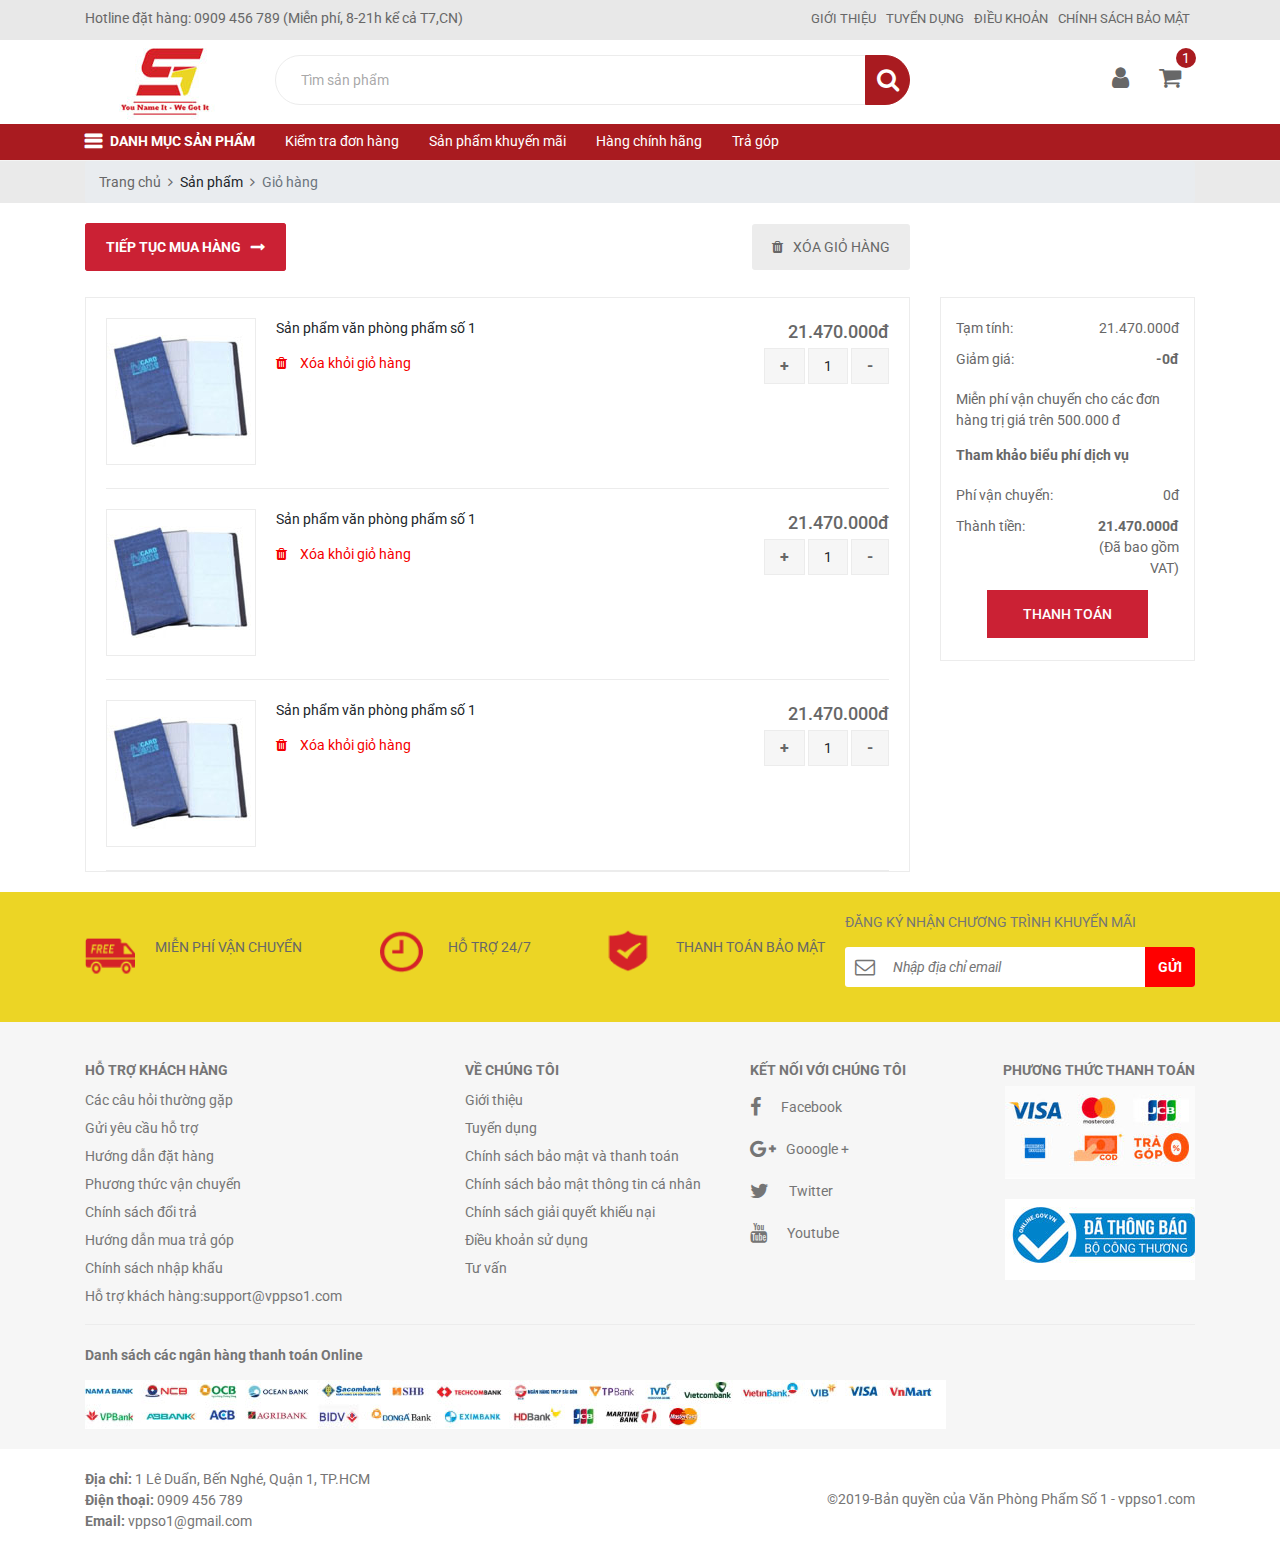
<file: cart.html>
<!DOCTYPE html>
<html lang="en">

<head>
	<meta charset="UTF-8">
	<title>VPPS</title>
	<meta name="viewport" content="width=device-width, initial-scale=1">
	<link rel="shortcut icon" type="image/png" href="images/logo.ico">

	<!-- css -->
	<link rel="stylesheet" type="text/css" href="css/bootstrap.min.css">
	<link rel="stylesheet" type="text/css" href="css/owl.carousel.min.css">
	<link rel="stylesheet" type="text/css" href="css/style.css">
	<link rel="stylesheet" type="text/css" href="css/style.responsive.css">
	
	<!-- js -->
	<script type="text/javascript" src="js/jquery.min.js"></script>
	<script type="text/javascript" src="js/bootstrap.min.js"></script>
	<script type="text/javascript" src="js/owl.carousel.js"></script>
	<script type="text/javascript" src="js/main.js"></script>

	<!-- font -->
	<link href="https://fonts.googleapis.com/css?family=Roboto:400,500,700&display=swap" rel="stylesheet">
	<link href="https://stackpath.bootstrapcdn.com/font-awesome/4.7.0/css/font-awesome.min.css" rel="stylesheet" integrity="sha384-wvfXpqpZZVQGK6TAh5PVlGOfQNHSoD2xbE+QkPxCAFlNEevoEH3Sl0sibVcOQVnN" crossorigin="anonymous">

</head>

<body>
	<!-- Header mobile-->
	<header class="hide-desktop">
		<div class="content">
			<div class="col-12">
				<div id="mySidenav2" class="sidenav2" >
					<a href="javascript:void(0)" class="closebtn2" id="closeNav2">&times;</a>
					<ul id="menu-mobile">
						<li>
							<a href="#">Giấy in</a> <strong class="fa fa-caret-down"></strong>
							<ul class="menu-mobile-dropdown">
								<li><a href="">Giấy in loại A</a></li>
								<li><a href="">Giấy in loại A</a></li>
								<li><a href="">Giấy in loại A</a></li>
								<li><a href="">Giấy in loại A</a></li>
							</ul>
						</li>
						<li>
							<a href="#">File hồ sơ</a> <strong class="fa fa-caret-down"></strong>
							<ul class="menu-mobile-dropdown">
								<li><a href="">File hồ sơ loại A</a></li>
								<li><a href="">File hồ sơ loại A</a></li>
								<li><a href="">File hồ sơ loại A</a></li>
								<li><a href="">File hồ sơ loại A</a></li>
							</ul>
						</li>
						<li>
							<a href="#">Sổ - tập</a> <strong class="fa fa-caret-down"></strong>
							<ul class="menu-mobile-dropdown">
								<li><a href="">Sổ - tập loại A</a></li>
								<li><a href="">Sổ - tập loại A</a></li>
								<li><a href="">Sổ - tập loại A</a></li>
							</ul>
						</li>
						<li>
							<a href="#">Bút - mực</a> <strong class="fa fa-caret-down"></strong>
							<ul class="menu-mobile-dropdown">
								<li><a href="">Sổ - tập loại A</a></li>
								<li><a href="">Sổ - tập loại A</a></li>
							</ul>
						</li>
						<li>
							<a href="#">Bấm kim - Kim kẹp</a> <strong class="fa fa-caret-down"></strong>
							<ul class="menu-mobile-dropdown">
								<li><a href="">Sổ - tập loại A</a></li>
								<li><a href="">Sổ - tập loại A</a></li>
							</ul>
						</li>
						<li>
							<a href="#">Kẹp bướm - Dây đeo</a> <strong class="fa fa-caret-down"></strong>
							<ul class="menu-mobile-dropdown">
								<li><a href="">Sổ - tập loại A</a></li>
								<li><a href="">Sổ - tập loại A</a></li>
							</ul>
						</li>
						<li>
							<a href="#">Băng keo - Dao kéo</a> <strong class="fa fa-caret-down"></strong>
							<ul class="menu-mobile-dropdown">
								<li><a href="">Sổ - tập loại A</a></li>
								<li><a href="">Sổ - tập loại A</a></li>
							</ul class="menu-mobile-dropdown">
						</li>
						<li>
							<a href="#">Thiết bị văn phòng</a> <strong class="fa fa-caret-down"></strong>
							<ul class="menu-mobile-dropdown">
								<li><a href="">Sổ - tập loại A</a></li>
								<li><a href="">Sổ - tập loại A</a></li>
							</ul>
						</li>
						<li>
							<a href="#">Dụng cụ học sinh</a> <strong class="fa fa-caret-down"></strong>
							<ul class="menu-mobile-dropdown">
								<li><a href="">Sổ - tập loại A</a></li>
								<li><a href="">Sổ - tập loại A</a></li>
							</ul>
						</li>
					</ul>
				</div>
				<div class="button_mobile"> 
					<a href="#" class="open" id="openNav2" >
						<i class="fa fa-bars" aria-hidden="true"></i>
					</a>  
				</div> 
			</div>
		</div>

		<div id="mySidenav" class="sidenav" >
			<a href="javascript:void(0)" class="closebtn" id="closeNav">&times;</a>
			<p class="text-center white">Tìm kiếm</p>
			<input type="text" name="search" class="form-control pd-2">

			<button>Xem tất cả kết quả</button>
		</div> 
		<div class="button_mobile"> 
			<a href="#" class="open" id="openNav" ><i class="fa fa-search" aria-hidden="true"></i></a>  
		</div>

		<div class="content-logo">
			<a href="index.html"><img src="images/logo.jpg"></a>
			<h1 class="hide" itemprop="name">VPPS</h1>
			<h2 class="hide" itemprop="description">Văn phòng phẩm cho doanh nghiệp</h2>
		</div>

		<div class="content-cart">
			<div class="account">
				<a href="#"><i class="fa fa-user" aria-hidden="true"></i></a>
			</div>
			<div class="cart">
				<a href="cart.html"><i class="fa fa-shopping-cart" aria-hidden="true"></i><span class="length-cart">1</span></a>
				<span class="span-price">0.000đ</span>
			</div>
		</div>
	</header>
	<!-- Messenger -->
	<div class="fb-livechat">
		<div class="ctrlq fb-overlay"></div>
		<div class="fb-widget">
			<div class="ctrlq fb-close"></div>
			<div class="fb-page" data-href="https://www.facebook.com/thietkeweb24.vn" data-tabs="messages" data-width="360" data-height="400" data-small-header="true" data-hide-cover="true" data-show-facepile="false"> </div>
			<div class="fb-credit"> <a href="#" target="_blank">Powered by PCP</a> </div>
			<div id="fb-root"></div>
		</div>
		<a href="https://m.me/thietkeweb24.vn" title="Gửi tin nhắn cho chúng tôi qua Facebook" class="ctrlq fb-button">
			<div class="bubble">1</div>
			<div class="bubble-msg">Bạn cần hỗ trợ?</div>
		</a>
	</div>
	<script src="https://connect.facebook.net/en_US/sdk.js#xfbml=1&version=v2.9"></script>
	<!-- <script src="https://ajax.googleapis.com/ajax/libs/jquery/2.1.3/jquery.min.js"></script> -->
	<script>
		jQuery(document).ready(function($) {
			function detectmob() {
				if (navigator.userAgent.match(/Android/i) || navigator.userAgent.match(/webOS/i) || navigator.userAgent.match(/iPhone/i) || navigator.userAgent.match(/iPad/i) || navigator.userAgent.match(/iPod/i) || navigator.userAgent.match(/BlackBerry/i) || navigator.userAgent.match(/Windows Phone/i)) {
					return true;
				} else {
					return false;
				}
			}
			var t = {
				delay: 125,
				overlay: $(".fb-overlay"),
				widget: $(".fb-widget"),
				button: $(".fb-button")
			};
			setTimeout(function() {
				$("div.fb-livechat").fadeIn()
			}, 8 * t.delay);
			if (!detectmob()) {
				$(".ctrlq").on("click", function(e) {
					e.preventDefault(), t.overlay.is(":visible") ? (t.overlay.fadeOut(t.delay), t.widget.stop().animate({
						bottom: 0,
						opacity: 0
					}, 2 * t.delay, function() {
						$(this).hide("slow"), t.button.show()
					})) : t.button.fadeOut("medium", function() {
						t.widget.stop().show().animate({
							bottom: "30px",
							opacity: 1
						}, 2 * t.delay), t.overlay.fadeIn(t.delay)
					})
				})
			}
		});
	</script>

	<!-- Intro -->
	<div class="hotline-block">
		<div class="container">
			<div class="row">
				<div class="col-12 col-sm-12 col-md-6 ">
					<div class="hotline">
						<p>Hotline đặt hàng: 0909 456 789 (Miễn phí, 8-21h kể cả T7,CN)</p>
					</div>
				</div>
				<div class="col-12 col-sm-12 col-md-6">
					<div class="intro">
						<ul>
							<li> <a href="#">Giới thiệu</a></li>
							<li> <a href="#">Tuyển dụng</a></li>
							<li> <a href="#">Điều khoản</a></li>
							<li> <a href="#">Chính sách bảo mật</a></li>
						</ul>
					</div>
				</div>
			</div>
		</div>
	</div>

	<!-- Header -->
	<header class="hide-mobile">
		<div class="container">
			<div class="row">
				<div class="col-3 col-sm-12 col-md-2 logo">
					<div class="logo-content">
						<a href="index.html"><img src="images/logo.jpg"></a>
						<h1 class="hide" itemprop="name">VPPS</h1>
						<h2 class="hide" itemprop="description">Văn phòng phẩm cho doanh nghiệp</h2>
					</div>
				</div>
				<div class="col-6 col-sm-12 col-md-7 input-group search">
					<input class="form-control py-2" type="search" value="Tìm sản phẩm" id="example-search-input">
					<span class="input-group-append">
						<button class="btn btn-outline-secondary search-button" type="button">
							<i class="fa fa-search fa-solid"></i>
						</button>
					</span>
				</div>
				<div class="col-2 col-sm-12 col-md-3 account-cart">
					<div class="cart">
						<a href="cart.html">
							<i class="fa fa-shopping-cart" aria-hidden="true"></i>
							<span class="length-cart">1</span>
						</a>
					</div>
					<div class="account">
						<a href="#"><i class="fa fa-user" aria-hidden="true"></i></a>
					</div>
				</div>
				<div class="col-12">
					<div class="category">
						<p class="cate-mobile"></p>
						<ul>
							<li class="category-dmsp"><a href="category.html">DANH MỤC SẢN PHẨM</a>
								<div class="category-list-content detail">
									<div class="category-list">
										<div class="category-list-dropdown">
											<a href=""><i class="fa fa-file-code-o" aria-hidden="true"></i>Giấy in</a>
											<div class="dropdown-content">
												<ul class="dropdown-conten-category">
													<li><a href="#">Bút bi Thiên Long</a></li>
													<li><a href="#">Bút bi Thiên Long</a></li>
													<li><a href="#">Bút bi Thiên Long</a></li>
													<li><a href="#">Bút bi Thiên Long</a></li>
													<li><a href="#">Bút bi Thiên Long</a></li>
													<li><a href="#">Bút bi Thiên Long</a></li>
													<li><a href="#">Bút bi Thiên Long</a></li>
													<li><a href="#">Bút bi Thiên Long</a></li>
													<li><a href="#">Bút bi Thiên Long</a></li>
													<li><a href="#">Bút bi Thiên Long</a></li>
													<li><a href="#">Bút bi Thiên Long</a></li>
													<li><a href="#">Bút bi Thiên Long</a></li>
													<li><a href="#">Bút bi Thiên Long</a></li>
													<li><a href="#">Bút bi Thiên Long</a></li>
													<li><a href="#">Bút bi Thiên Long</a></li>
													<li><a href="#">Bút bi Thiên Long</a></li>
													<li><a href="#">Bút bi Thiên Long</a></li>
													<li><a href="#">Bút bi Thiên Long</a></li>
													<li><a href="#">Bút bi Thiên Long</a></li>
													<li><a href="#">Bút bi Thiên Long</a></li>
													<li><a href="#">Bút bi Thiên Long</a></li>
													<li><a href="#">Bút bi Thiên Long</a></li>
													<li><a href="#">Bút bi Thiên Long</a></li>
													<li><a href="#">Bút bi Thiên Long</a></li>
													<li><a href="#">Bút bi Thiên Long</a></li>
													<li><a href="#">Bút bi Thiên Long</a></li>
													<li><a href="#">Bút bi Thiên Long</a></li>
													<li><a href="#">Bút bi Thiên Long</a></li>
													<li><a href="#">Bút bi Thiên Long</a></li>
													<li><a href="#">Bút bi Thiên Long</a></li>
													<li><a href="#">Bút bi Thiên Long</a></li>
													<li><a href="#">Bút bi Thiên Long</a></li>
													<li><a href="#">Bút bi Thiên Long</a></li>
												</ul>
											</div>
										</div>
										<div class="category-list-dropdown">
											<a href=""><i class="fa fa-file-code-o" aria-hidden="true"></i>File hồ sơ</a>
											<div class="dropdown-content">
												<ul class="dropdown-conten-category">
													<li><a href="#">Bút bi Thiên Long</a></li>
													<li><a href="#">Bút bi Thiên Long</a></li>
													<li><a href="#">Bút bi Thiên Long</a></li>
													<li><a href="#">Bút bi Thiên Long</a></li>
													<li><a href="#">Bút bi Thiên Long</a></li>
													<li><a href="#">Bút bi Thiên Long</a></li>
													<li><a href="#">Bút bi Thiên Long</a></li>
													<li><a href="#">Bút bi Thiên Long</a></li>
													<li><a href="#">Bút bi Thiên Long</a></li>
													<li><a href="#">Bút bi Thiên Long</a></li>
													<li><a href="#">Bút bi Thiên Long</a></li>
													<li><a href="#">Bút bi Thiên Long</a></li>
													<li><a href="#">Bút bi Thiên Long</a></li>
													<li><a href="#">Bút bi Thiên Long</a></li>
													<li><a href="#">Bút bi Thiên Long</a></li>
													<li><a href="#">Bút bi Thiên Long</a></li>
													<li><a href="#">Bút bi Thiên Long</a></li>
													<li><a href="#">Bút bi Thiên Long</a></li>
													<li><a href="#">Bút bi Thiên Long</a></li>
													<li><a href="#">Bút bi Thiên Long</a></li>
													<li><a href="#">Bút bi Thiên Long</a></li>
													<li><a href="#">Bút bi Thiên Long</a></li>
													<li><a href="#">Bút bi Thiên Long</a></li>
													<li><a href="#">Bút bi Thiên Long</a></li>
													<li><a href="#">Bút bi Thiên Long</a></li>
													<li><a href="#">Bút bi Thiên Long</a></li>
													<li><a href="#">Bút bi Thiên Long</a></li>
													<li><a href="#">Bút bi Thiên Long</a></li>
													<li><a href="#">Bút bi Thiên Long</a></li>
													<li><a href="#">Bút bi Thiên Long</a></li>
													<li><a href="#">Bút bi Thiên Long</a></li>
													<li><a href="#">Bút bi Thiên Long</a></li>
													<li><a href="#">Bút bi Thiên Long</a></li>
												</ul>
											</div>
										</div>
										<div class="category-list-dropdown">
											<a href=""><i class="fa fa-file-code-o" aria-hidden="true"></i>Sổ - tập</a>
											<div class="dropdown-content">
												<ul class="dropdown-conten-category">
													<li><a href="#">Bút bi Thiên Long</a></li>
													<li><a href="#">Bút bi Thiên Long</a></li>
													<li><a href="#">Bút bi Thiên Long</a></li>
													<li><a href="#">Bút bi Thiên Long</a></li>
													<li><a href="#">Bút bi Thiên Long</a></li>
													<li><a href="#">Bút bi Thiên Long</a></li>
													<li><a href="#">Bút bi Thiên Long</a></li>
													<li><a href="#">Bút bi Thiên Long</a></li>
													<li><a href="#">Bút bi Thiên Long</a></li>
													<li><a href="#">Bút bi Thiên Long</a></li>
													<li><a href="#">Bút bi Thiên Long</a></li>
													<li><a href="#">Bút bi Thiên Long</a></li>
													<li><a href="#">Bút bi Thiên Long</a></li>
													<li><a href="#">Bút bi Thiên Long</a></li>
													<li><a href="#">Bút bi Thiên Long</a></li>
													<li><a href="#">Bút bi Thiên Long</a></li>
													<li><a href="#">Bút bi Thiên Long</a></li>
													<li><a href="#">Bút bi Thiên Long</a></li>
													<li><a href="#">Bút bi Thiên Long</a></li>
													<li><a href="#">Bút bi Thiên Long</a></li>
													<li><a href="#">Bút bi Thiên Long</a></li>
													<li><a href="#">Bút bi Thiên Long</a></li>
													<li><a href="#">Bút bi Thiên Long</a></li>
													<li><a href="#">Bút bi Thiên Long</a></li>
													<li><a href="#">Bút bi Thiên Long</a></li>
													<li><a href="#">Bút bi Thiên Long</a></li>
													<li><a href="#">Bút bi Thiên Long</a></li>
													<li><a href="#">Bút bi Thiên Long</a></li>
													<li><a href="#">Bút bi Thiên Long</a></li>
													<li><a href="#">Bút bi Thiên Long</a></li>
													<li><a href="#">Bút bi Thiên Long</a></li>
													<li><a href="#">Bút bi Thiên Long</a></li>
													<li><a href="#">Bút bi Thiên Long</a></li>
												</ul>
											</div>
										</div>
										<div class="category-list-dropdown">
											<a href=""><i class="fa fa-file-code-o" aria-hidden="true"></i>Bút - mực</a>
											<div class="dropdown-content">
												<ul class="dropdown-conten-category">
													<li><a href="#">Bút bi Thiên Long</a></li>
													<li><a href="#">Bút bi Thiên Long</a></li>
													<li><a href="#">Bút bi Thiên Long</a></li>
													<li><a href="#">Bút bi Thiên Long</a></li>
													<li><a href="#">Bút bi Thiên Long</a></li>
													<li><a href="#">Bút bi Thiên Long</a></li>
													<li><a href="#">Bút bi Thiên Long</a></li>
													<li><a href="#">Bút bi Thiên Long</a></li>
													<li><a href="#">Bút bi Thiên Long</a></li>
													<li><a href="#">Bút bi Thiên Long</a></li>
													<li><a href="#">Bút bi Thiên Long</a></li>
													<li><a href="#">Bút bi Thiên Long</a></li>
													<li><a href="#">Bút bi Thiên Long</a></li>
													<li><a href="#">Bút bi Thiên Long</a></li>
													<li><a href="#">Bút bi Thiên Long</a></li>
													<li><a href="#">Bút bi Thiên Long</a></li>
													<li><a href="#">Bút bi Thiên Long</a></li>
													<li><a href="#">Bút bi Thiên Long</a></li>
													<li><a href="#">Bút bi Thiên Long</a></li>
													<li><a href="#">Bút bi Thiên Long</a></li>
													<li><a href="#">Bút bi Thiên Long</a></li>
													<li><a href="#">Bút bi Thiên Long</a></li>
													<li><a href="#">Bút bi Thiên Long</a></li>
													<li><a href="#">Bút bi Thiên Long</a></li>
													<li><a href="#">Bút bi Thiên Long</a></li>
													<li><a href="#">Bút bi Thiên Long</a></li>
													<li><a href="#">Bút bi Thiên Long</a></li>
													<li><a href="#">Bút bi Thiên Long</a></li>
													<li><a href="#">Bút bi Thiên Long</a></li>
													<li><a href="#">Bút bi Thiên Long</a></li>
													<li><a href="#">Bút bi Thiên Long</a></li>
													<li><a href="#">Bút bi Thiên Long</a></li>
													<li><a href="#">Bút bi Thiên Long</a></li>
												</ul>
											</div>
										</div>
										<div class="category-list-dropdown">
											<a href=""><i class="fa fa-file-code-o" aria-hidden="true"></i>Bấm kim - Kim kẹp</a>
											<div class="dropdown-content">
												<ul class="dropdown-conten-category">
													<li><a href="#">Bút bi Thiên Long</a></li>
													<li><a href="#">Bút bi Thiên Long</a></li>
													<li><a href="#">Bút bi Thiên Long</a></li>
													<li><a href="#">Bút bi Thiên Long</a></li>
													<li><a href="#">Bút bi Thiên Long</a></li>
													<li><a href="#">Bút bi Thiên Long</a></li>
													<li><a href="#">Bút bi Thiên Long</a></li>
													<li><a href="#">Bút bi Thiên Long</a></li>
													<li><a href="#">Bút bi Thiên Long</a></li>
													<li><a href="#">Bút bi Thiên Long</a></li>
													<li><a href="#">Bút bi Thiên Long</a></li>
													<li><a href="#">Bút bi Thiên Long</a></li>
													<li><a href="#">Bút bi Thiên Long</a></li>
													<li><a href="#">Bút bi Thiên Long</a></li>
													<li><a href="#">Bút bi Thiên Long</a></li>
													<li><a href="#">Bút bi Thiên Long</a></li>
													<li><a href="#">Bút bi Thiên Long</a></li>
													<li><a href="#">Bút bi Thiên Long</a></li>
													<li><a href="#">Bút bi Thiên Long</a></li>
													<li><a href="#">Bút bi Thiên Long</a></li>
													<li><a href="#">Bút bi Thiên Long</a></li>
													<li><a href="#">Bút bi Thiên Long</a></li>
													<li><a href="#">Bút bi Thiên Long</a></li>
													<li><a href="#">Bút bi Thiên Long</a></li>
													<li><a href="#">Bút bi Thiên Long</a></li>
													<li><a href="#">Bút bi Thiên Long</a></li>
													<li><a href="#">Bút bi Thiên Long</a></li>
													<li><a href="#">Bút bi Thiên Long</a></li>
													<li><a href="#">Bút bi Thiên Long</a></li>
													<li><a href="#">Bút bi Thiên Long</a></li>
													<li><a href="#">Bút bi Thiên Long</a></li>
													<li><a href="#">Bút bi Thiên Long</a></li>
													<li><a href="#">Bút bi Thiên Long</a></li>
												</ul>
											</div>
										</div>
										<div class="category-list-dropdown">
											<a href=""><i class="fa fa-file-code-o" aria-hidden="true"></i>Kẹp bướm - Dây đeo</a>
											<div class="dropdown-content">
												<ul class="dropdown-conten-category">
													<li><a href="#">Bút bi Thiên Long</a></li>
													<li><a href="#">Bút bi Thiên Long</a></li>
													<li><a href="#">Bút bi Thiên Long</a></li>
													<li><a href="#">Bút bi Thiên Long</a></li>
													<li><a href="#">Bút bi Thiên Long</a></li>
													<li><a href="#">Bút bi Thiên Long</a></li>
													<li><a href="#">Bút bi Thiên Long</a></li>
													<li><a href="#">Bút bi Thiên Long</a></li>
													<li><a href="#">Bút bi Thiên Long</a></li>
													<li><a href="#">Bút bi Thiên Long</a></li>
													<li><a href="#">Bút bi Thiên Long</a></li>
													<li><a href="#">Bút bi Thiên Long</a></li>
													<li><a href="#">Bút bi Thiên Long</a></li>
													<li><a href="#">Bút bi Thiên Long</a></li>
													<li><a href="#">Bút bi Thiên Long</a></li>
													<li><a href="#">Bút bi Thiên Long</a></li>
													<li><a href="#">Bút bi Thiên Long</a></li>
													<li><a href="#">Bút bi Thiên Long</a></li>
													<li><a href="#">Bút bi Thiên Long</a></li>
													<li><a href="#">Bút bi Thiên Long</a></li>
													<li><a href="#">Bút bi Thiên Long</a></li>
													<li><a href="#">Bút bi Thiên Long</a></li>
													<li><a href="#">Bút bi Thiên Long</a></li>
													<li><a href="#">Bút bi Thiên Long</a></li>
													<li><a href="#">Bút bi Thiên Long</a></li>
													<li><a href="#">Bút bi Thiên Long</a></li>
													<li><a href="#">Bút bi Thiên Long</a></li>
													<li><a href="#">Bút bi Thiên Long</a></li>
													<li><a href="#">Bút bi Thiên Long</a></li>
													<li><a href="#">Bút bi Thiên Long</a></li>
													<li><a href="#">Bút bi Thiên Long</a></li>
													<li><a href="#">Bút bi Thiên Long</a></li>
													<li><a href="#">Bút bi Thiên Long</a></li>
												</ul>
											</div>
										</div>
										<div class="category-list-dropdown">
											<a href=""><i class="fa fa-file-code-o" aria-hidden="true"></i>Băng keo - Dao kéo</a>
											<div class="dropdown-content">
												<ul class="dropdown-conten-category">
													<li><a href="#">Bút bi Thiên Long</a></li>
													<li><a href="#">Bút bi Thiên Long</a></li>
													<li><a href="#">Bút bi Thiên Long</a></li>
													<li><a href="#">Bút bi Thiên Long</a></li>
													<li><a href="#">Bút bi Thiên Long</a></li>
													<li><a href="#">Bút bi Thiên Long</a></li>
													<li><a href="#">Bút bi Thiên Long</a></li>
													<li><a href="#">Bút bi Thiên Long</a></li>
													<li><a href="#">Bút bi Thiên Long</a></li>
													<li><a href="#">Bút bi Thiên Long</a></li>
													<li><a href="#">Bút bi Thiên Long</a></li>
													<li><a href="#">Bút bi Thiên Long</a></li>
													<li><a href="#">Bút bi Thiên Long</a></li>
													<li><a href="#">Bút bi Thiên Long</a></li>
													<li><a href="#">Bút bi Thiên Long</a></li>
													<li><a href="#">Bút bi Thiên Long</a></li>
													<li><a href="#">Bút bi Thiên Long</a></li>
													<li><a href="#">Bút bi Thiên Long</a></li>
													<li><a href="#">Bút bi Thiên Long</a></li>
													<li><a href="#">Bút bi Thiên Long</a></li>
													<li><a href="#">Bút bi Thiên Long</a></li>
													<li><a href="#">Bút bi Thiên Long</a></li>
													<li><a href="#">Bút bi Thiên Long</a></li>
													<li><a href="#">Bút bi Thiên Long</a></li>
													<li><a href="#">Bút bi Thiên Long</a></li>
													<li><a href="#">Bút bi Thiên Long</a></li>
													<li><a href="#">Bút bi Thiên Long</a></li>
													<li><a href="#">Bút bi Thiên Long</a></li>
													<li><a href="#">Bút bi Thiên Long</a></li>
													<li><a href="#">Bút bi Thiên Long</a></li>
													<li><a href="#">Bút bi Thiên Long</a></li>
													<li><a href="#">Bút bi Thiên Long</a></li>
													<li><a href="#">Bút bi Thiên Long</a></li>
												</ul>
											</div>
										</div>
										<div class="category-list-dropdown">
											<a href=""><i class="fa fa-file-code-o" aria-hidden="true"></i>Thiết bị văn phòng</a>
											<div class="dropdown-content">
												<ul class="dropdown-conten-category">
													<li><a href="#">Bút bi Thiên Long</a></li>
													<li><a href="#">Bút bi Thiên Long</a></li>
													<li><a href="#">Bút bi Thiên Long</a></li>
													<li><a href="#">Bút bi Thiên Long</a></li>
													<li><a href="#">Bút bi Thiên Long</a></li>
													<li><a href="#">Bút bi Thiên Long</a></li>
													<li><a href="#">Bút bi Thiên Long</a></li>
													<li><a href="#">Bút bi Thiên Long</a></li>
													<li><a href="#">Bút bi Thiên Long</a></li>
													<li><a href="#">Bút bi Thiên Long</a></li>
													<li><a href="#">Bút bi Thiên Long</a></li>
													<li><a href="#">Bút bi Thiên Long</a></li>
													<li><a href="#">Bút bi Thiên Long</a></li>
													<li><a href="#">Bút bi Thiên Long</a></li>
													<li><a href="#">Bút bi Thiên Long</a></li>
													<li><a href="#">Bút bi Thiên Long</a></li>
													<li><a href="#">Bút bi Thiên Long</a></li>
													<li><a href="#">Bút bi Thiên Long</a></li>
													<li><a href="#">Bút bi Thiên Long</a></li>
													<li><a href="#">Bút bi Thiên Long</a></li>
													<li><a href="#">Bút bi Thiên Long</a></li>
													<li><a href="#">Bút bi Thiên Long</a></li>
													<li><a href="#">Bút bi Thiên Long</a></li>
													<li><a href="#">Bút bi Thiên Long</a></li>
													<li><a href="#">Bút bi Thiên Long</a></li>
													<li><a href="#">Bút bi Thiên Long</a></li>
													<li><a href="#">Bút bi Thiên Long</a></li>
													<li><a href="#">Bút bi Thiên Long</a></li>
													<li><a href="#">Bút bi Thiên Long</a></li>
													<li><a href="#">Bút bi Thiên Long</a></li>
													<li><a href="#">Bút bi Thiên Long</a></li>
													<li><a href="#">Bút bi Thiên Long</a></li>
													<li><a href="#">Bút bi Thiên Long</a></li>
												</ul>
											</div>
										</div>
										<div class="category-list-dropdown">
											<a href=""><i class="fa fa-file-code-o" aria-hidden="true"></i>Dụng cụ học sinh</a>
											<div class="dropdown-content">
												<ul class="dropdown-conten-category">
													<li><a href="#">Bút bi Thiên Long</a></li>
													<li><a href="#">Bút bi Thiên Long</a></li>
													<li><a href="#">Bút bi Thiên Long</a></li>
													<li><a href="#">Bút bi Thiên Long</a></li>
													<li><a href="#">Bút bi Thiên Long</a></li>
													<li><a href="#">Bút bi Thiên Long</a></li>
													<li><a href="#">Bút bi Thiên Long</a></li>
													<li><a href="#">Bút bi Thiên Long</a></li>
													<li><a href="#">Bút bi Thiên Long</a></li>
													<li><a href="#">Bút bi Thiên Long</a></li>
													<li><a href="#">Bút bi Thiên Long</a></li>
													<li><a href="#">Bút bi Thiên Long</a></li>
													<li><a href="#">Bút bi Thiên Long</a></li>
													<li><a href="#">Bút bi Thiên Long</a></li>
													<li><a href="#">Bút bi Thiên Long</a></li>
													<li><a href="#">Bút bi Thiên Long</a></li>
													<li><a href="#">Bút bi Thiên Long</a></li>
													<li><a href="#">Bút bi Thiên Long</a></li>
													<li><a href="#">Bút bi Thiên Long</a></li>
													<li><a href="#">Bút bi Thiên Long</a></li>
													<li><a href="#">Bút bi Thiên Long</a></li>
													<li><a href="#">Bút bi Thiên Long</a></li>
													<li><a href="#">Bút bi Thiên Long</a></li>
													<li><a href="#">Bút bi Thiên Long</a></li>
													<li><a href="#">Bút bi Thiên Long</a></li>
													<li><a href="#">Bút bi Thiên Long</a></li>
													<li><a href="#">Bút bi Thiên Long</a></li>
													<li><a href="#">Bút bi Thiên Long</a></li>
													<li><a href="#">Bút bi Thiên Long</a></li>
													<li><a href="#">Bút bi Thiên Long</a></li>
													<li><a href="#">Bút bi Thiên Long</a></li>
													<li><a href="#">Bút bi Thiên Long</a></li>
													<li><a href="#">Bút bi Thiên Long</a></li>
												</ul>
											</div>
										</div>
									</div>
								</div>
							</li>
							<li class="category-mobile"><a href="" class="category-mobile">Kiểm tra đơn hàng</a></li>
							<li><a href="">Sản phẩm khuyến mãi</a></li>
							<li><a href="">Hàng chính hãng</a></li>
							<li><a href="">Trả góp</a></li>
						</ul>
					</div>
				</div>
			</div>
		</div>
	</header>

	<!-- Main -->
	<main>
		<div class="category-slider">
			<div class="container">
				<div class="row">
					<!-- Cate -->
					<div class="col-12 col-sm-3 col-md-3">
						<div class="category-list hide">
							<div class="category-list-dropdown">
								<a href=""><i class="fa fa-file-code-o" aria-hidden="true"></i>Giấy in </a>
								<i class="fa fa-plus-circle hide-desktop" aria-hidden="true"></i>
								<div class="dropdown-content">
									<div class="row">
										<div class="col-md-3">
											<a href="#">Bút bi Thiên Long</a>
											<a href="#">Bút bi Thiên Long</a>
											<a href="#">Bút bi Thiên Long</a>
											<a href="#">Bút bi Thiên Long</a>
											<a href="#">Bút bi Thiên Long</a>
											<a href="#">Bút bi Thiên Long</a>
											<a href="#">Bút bi Thiên Long</a>
											<a href="#">Bút bi Thiên Long</a>
											<a href="#">Bút bi Thiên Long</a>
										</div>
										<div class="col-md-3">
											<a href="#">Bút bi Thiên Long</a>
											<a href="#">Bút bi Thiên Long</a>
											<a href="#">Bút bi Thiên Long</a>
											<a href="#">Bút bi Thiên Long</a>
											<a href="#">Bút bi Thiên Long</a>
											<a href="#">Bút bi Thiên Long</a>
											<a href="#">Bút bi Thiên Long</a>
											<a href="#">Bút bi Thiên Long</a>
											<a href="#">Bút bi Thiên Long</a>
										</div>
										<div class="col-md-3">
											<a href="#">Bút bi Thiên Long</a>
											<a href="#">Bút bi Thiên Long</a>
											<a href="#">Bút bi Thiên Long</a>
											<a href="#">Bút bi Thiên Long</a>
											<a href="#">Bút bi Thiên Long</a>
											<a href="#">Bút bi Thiên Long</a>
											<a href="#">Bút bi Thiên Long</a>
											<a href="#">Bút bi Thiên Long</a>
											<a href="#">Bút bi Thiên Long</a>
										</div>
										<div class="col-md-3">
											<a href="#">Bút bi Thiên Long</a>
											<a href="#">Bút bi Thiên Long</a>
											<a href="#">Bút bi Thiên Long</a>
											<a href="#">Bút bi Thiên Long</a>
											<a href="#">Bút bi Thiên Long</a>
											<a href="#">Bút bi Thiên Long</a>
											<a href="#">Bút bi Thiên Long</a>
											<a href="#">Bút bi Thiên Long</a>
											<a href="#">Bút bi Thiên Long</a>
										</div>
									</div>
								</div>
							</div>
							<div class="category-list-dropdown">
								<a href=""><i class="fa fa-file-code-o" aria-hidden="true"></i>File hồ sơ</a>
								<i class="fa fa-plus-circle hide-desktop" aria-hidden="true"></i>
								<div class="dropdown-content">
									<div class="row">
										<div class="col-md-3">
											<a href="#">File hồ sơ</a>
											<a href="#">File hồ sơ</a>
											<a href="#">File hồ sơ</a>
											<a href="#">File hồ sơ</a>
											<a href="#">File hồ sơ</a>
											<a href="#">File hồ sơ</a>
											<a href="#">File hồ sơ</a>
											<a href="#">File hồ sơ</a>
											<a href="#">File hồ sơ</a>
										</div>
										<div class="col-md-3">
											<a href="#">Bút bi Thiên Long</a>
											<a href="#">Bút bi Thiên Long</a>
											<a href="#">Bút bi Thiên Long</a>
											<a href="#">Bút bi Thiên Long</a>
											<a href="#">Bút bi Thiên Long</a>
											<a href="#">Bút bi Thiên Long</a>
											<a href="#">Bút bi Thiên Long</a>
											<a href="#">Bút bi Thiên Long</a>
											<a href="#">Bút bi Thiên Long</a>
										</div>
										<div class="col-md-3">
											<a href="#">Bút bi Thiên Long</a>
											<a href="#">Bút bi Thiên Long</a>
											<a href="#">Bút bi Thiên Long</a>
											<a href="#">Bút bi Thiên Long</a>
											<a href="#">Bút bi Thiên Long</a>
											<a href="#">Bút bi Thiên Long</a>
											<a href="#">Bút bi Thiên Long</a>
											<a href="#">Bút bi Thiên Long</a>
											<a href="#">Bút bi Thiên Long</a>
										</div>
										<div class="col-md-3">
											<a href="#">Bút bi Thiên Long</a>
											<a href="#">Bút bi Thiên Long</a>
											<a href="#">Bút bi Thiên Long</a>
											<a href="#">Bút bi Thiên Long</a>
											<a href="#">Bút bi Thiên Long</a>
											<a href="#">Bút bi Thiên Long</a>
											<a href="#">Bút bi Thiên Long</a>
											<a href="#">Bút bi Thiên Long</a>
											<a href="#">Bút bi Thiên Long</a>
										</div>
									</div>
								</div>
							</div>
							<div class="category-list-dropdown">
								<a href=""><i class="fa fa-file-code-o" aria-hidden="true"></i>Sổ - tập</a>
								<i class="fa fa-plus-circle hide-desktop" aria-hidden="true"></i>
								<div class="dropdown-content">
									<div class="row">
										<div class="col-md-3">
											<a href="#">Sổ - tập</a>
											<a href="#">Sổ - tập</a>
											<a href="#">Sổ - tập</a>
											<a href="#">Sổ - tập</a>
											<a href="#">Sổ - tập</a>
											<a href="#">Sổ - tập</a>
											<a href="#">Sổ - tập</a>
											<a href="#">Sổ - tập</a>
											<a href="#">Sổ - tập</a>
										</div>
										<div class="col-md-3">
											<a href="#">Bút bi Thiên Long</a>
											<a href="#">Bút bi Thiên Long</a>
											<a href="#">Bút bi Thiên Long</a>
											<a href="#">Bút bi Thiên Long</a>
											<a href="#">Bút bi Thiên Long</a>
											<a href="#">Bút bi Thiên Long</a>
											<a href="#">Bút bi Thiên Long</a>
											<a href="#">Bút bi Thiên Long</a>
											<a href="#">Bút bi Thiên Long</a>
										</div>
										<div class="col-md-3">
											<a href="#">Bút bi Thiên Long</a>
											<a href="#">Bút bi Thiên Long</a>
											<a href="#">Bút bi Thiên Long</a>
											<a href="#">Bút bi Thiên Long</a>
											<a href="#">Bút bi Thiên Long</a>
											<a href="#">Bút bi Thiên Long</a>
											<a href="#">Bút bi Thiên Long</a>
											<a href="#">Bút bi Thiên Long</a>
											<a href="#">Bút bi Thiên Long</a>
										</div>
										<div class="col-md-3">
											<a href="#">Bút bi Thiên Long</a>
											<a href="#">Bút bi Thiên Long</a>
											<a href="#">Bút bi Thiên Long</a>
											<a href="#">Bút bi Thiên Long</a>
											<a href="#">Bút bi Thiên Long</a>
											<a href="#">Bút bi Thiên Long</a>
											<a href="#">Bút bi Thiên Long</a>
											<a href="#">Bút bi Thiên Long</a>
											<a href="#">Bút bi Thiên Long</a>
										</div>
									</div>
								</div>
							</div>
							<div class="category-list-dropdown">
								<a href=""><i class="fa fa-file-code-o" aria-hidden="true"></i>Bút - mực</a>
								<i class="fa fa-plus-circle hide-desktop" aria-hidden="true"></i>
								<div class="dropdown-content">
									<div class="row">
										<div class="col-md-3">
											<a href="#">Bút - mực</a>
											<a href="#">Bút - mực</a>
											<a href="#">Bút - mực</a>
											<a href="#">Bút - mực</a>
											<a href="#">Bút - mực</a>
											<a href="#">Bút - mực</a>
											<a href="#">Bút - mực</a>
											<a href="#">Bút - mực</a>
											<a href="#">Bút - mực</a>
										</div>
										<div class="col-md-3">
											<a href="#">Bút bi Thiên Long</a>
											<a href="#">Bút bi Thiên Long</a>
											<a href="#">Bút bi Thiên Long</a>
											<a href="#">Bút bi Thiên Long</a>
											<a href="#">Bút bi Thiên Long</a>
											<a href="#">Bút bi Thiên Long</a>
											<a href="#">Bút bi Thiên Long</a>
											<a href="#">Bút bi Thiên Long</a>
											<a href="#">Bút bi Thiên Long</a>
										</div>
										<div class="col-md-3">
											<a href="#">Bút bi Thiên Long</a>
											<a href="#">Bút bi Thiên Long</a>
											<a href="#">Bút bi Thiên Long</a>
											<a href="#">Bút bi Thiên Long</a>
											<a href="#">Bút bi Thiên Long</a>
											<a href="#">Bút bi Thiên Long</a>
											<a href="#">Bút bi Thiên Long</a>
											<a href="#">Bút bi Thiên Long</a>
											<a href="#">Bút bi Thiên Long</a>
										</div>
										<div class="col-md-3">
											<a href="#">Bút bi Thiên Long</a>
											<a href="#">Bút bi Thiên Long</a>
											<a href="#">Bút bi Thiên Long</a>
											<a href="#">Bút bi Thiên Long</a>
											<a href="#">Bút bi Thiên Long</a>
											<a href="#">Bút bi Thiên Long</a>
											<a href="#">Bút bi Thiên Long</a>
											<a href="#">Bút bi Thiên Long</a>
											<a href="#">Bút bi Thiên Long</a>
										</div>
									</div>
								</div>
							</div>
							<div class="category-list-dropdown">
								<a href=""><i class="fa fa-file-code-o" aria-hidden="true"></i>Bấm kim - Kim kẹp</a>
								<i class="fa fa-plus-circle hide-desktop" aria-hidden="true"></i>
								<div class="dropdown-content">
									<div class="row">
										<div class="col-md-3">
											<a href="#">Bút - mực</a>
											<a href="#">Bút - mực</a>
											<a href="#">Bút - mực</a>
											<a href="#">Bút - mực</a>
											<a href="#">Bút - mực</a>
											<a href="#">Bút - mực</a>
											<a href="#">Bút - mực</a>
											<a href="#">Bút - mực</a>
											<a href="#">Bút - mực</a>
										</div>
										<div class="col-md-3">
											<a href="#">Bút bi Thiên Long</a>
											<a href="#">Bút bi Thiên Long</a>
											<a href="#">Bút bi Thiên Long</a>
											<a href="#">Bút bi Thiên Long</a>
											<a href="#">Bút bi Thiên Long</a>
											<a href="#">Bút bi Thiên Long</a>
											<a href="#">Bút bi Thiên Long</a>
											<a href="#">Bút bi Thiên Long</a>
											<a href="#">Bút bi Thiên Long</a>
										</div>
										<div class="col-md-3">
											<a href="#">Bút bi Thiên Long</a>
											<a href="#">Bút bi Thiên Long</a>
											<a href="#">Bút bi Thiên Long</a>
											<a href="#">Bút bi Thiên Long</a>
											<a href="#">Bút bi Thiên Long</a>
											<a href="#">Bút bi Thiên Long</a>
											<a href="#">Bút bi Thiên Long</a>
											<a href="#">Bút bi Thiên Long</a>
											<a href="#">Bút bi Thiên Long</a>
										</div>
										<div class="col-md-3">
											<a href="#">Bút bi Thiên Long</a>
											<a href="#">Bút bi Thiên Long</a>
											<a href="#">Bút bi Thiên Long</a>
											<a href="#">Bút bi Thiên Long</a>
											<a href="#">Bút bi Thiên Long</a>
											<a href="#">Bút bi Thiên Long</a>
											<a href="#">Bút bi Thiên Long</a>
											<a href="#">Bút bi Thiên Long</a>
											<a href="#">Bút bi Thiên Long</a>
										</div>
									</div>
								</div>
							</div>
							<div class="category-list-dropdown">
								<a href=""><i class="fa fa-file-code-o" aria-hidden="true"></i>Kẹp bướm - Dây đeo</a>
								<i class="fa fa-plus-circle hide-desktop" aria-hidden="true"></i>
								<div class="dropdown-content">
									<div class="row">
										<div class="col-md-3">
											<a href="#">Bút - mực</a>
											<a href="#">Bút - mực</a>
											<a href="#">Bút - mực</a>
											<a href="#">Bút - mực</a>
											<a href="#">Bút - mực</a>
											<a href="#">Bút - mực</a>
											<a href="#">Bút - mực</a>
											<a href="#">Bút - mực</a>
											<a href="#">Bút - mực</a>
										</div>
										<div class="col-md-3">
											<a href="#">Bút bi Thiên Long</a>
											<a href="#">Bút bi Thiên Long</a>
											<a href="#">Bút bi Thiên Long</a>
											<a href="#">Bút bi Thiên Long</a>
											<a href="#">Bút bi Thiên Long</a>
											<a href="#">Bút bi Thiên Long</a>
											<a href="#">Bút bi Thiên Long</a>
											<a href="#">Bút bi Thiên Long</a>
											<a href="#">Bút bi Thiên Long</a>
										</div>
										<div class="col-md-3">
											<a href="#">Bút bi Thiên Long</a>
											<a href="#">Bút bi Thiên Long</a>
											<a href="#">Bút bi Thiên Long</a>
											<a href="#">Bút bi Thiên Long</a>
											<a href="#">Bút bi Thiên Long</a>
											<a href="#">Bút bi Thiên Long</a>
											<a href="#">Bút bi Thiên Long</a>
											<a href="#">Bút bi Thiên Long</a>
											<a href="#">Bút bi Thiên Long</a>
										</div>
										<div class="col-md-3">
											<a href="#">Bút bi Thiên Long</a>
											<a href="#">Bút bi Thiên Long</a>
											<a href="#">Bút bi Thiên Long</a>
											<a href="#">Bút bi Thiên Long</a>
											<a href="#">Bút bi Thiên Long</a>
											<a href="#">Bút bi Thiên Long</a>
											<a href="#">Bút bi Thiên Long</a>
											<a href="#">Bút bi Thiên Long</a>
											<a href="#">Bút bi Thiên Long</a>
										</div>
									</div>
								</div>
							</div>
							<div class="category-list-dropdown">
								<a href=""><i class="fa fa-file-code-o" aria-hidden="true"></i>Băng keo - Dao kéo</a>
								<i class="fa fa-plus-circle hide-desktop" aria-hidden="true"></i>
								<div class="dropdown-content">
									<div class="row">
										<div class="col-md-3">
											<a href="#">Bút - mực</a>
											<a href="#">Bút - mực</a>
											<a href="#">Bút - mực</a>
											<a href="#">Bút - mực</a>
											<a href="#">Bút - mực</a>
											<a href="#">Bút - mực</a>
											<a href="#">Bút - mực</a>
											<a href="#">Bút - mực</a>
											<a href="#">Bút - mực</a>
										</div>
										<div class="col-md-3">
											<a href="#">Bút bi Thiên Long</a>
											<a href="#">Bút bi Thiên Long</a>
											<a href="#">Bút bi Thiên Long</a>
											<a href="#">Bút bi Thiên Long</a>
											<a href="#">Bút bi Thiên Long</a>
											<a href="#">Bút bi Thiên Long</a>
											<a href="#">Bút bi Thiên Long</a>
											<a href="#">Bút bi Thiên Long</a>
											<a href="#">Bút bi Thiên Long</a>
										</div>
										<div class="col-md-3">
											<a href="#">Bút bi Thiên Long</a>
											<a href="#">Bút bi Thiên Long</a>
											<a href="#">Bút bi Thiên Long</a>
											<a href="#">Bút bi Thiên Long</a>
											<a href="#">Bút bi Thiên Long</a>
											<a href="#">Bút bi Thiên Long</a>
											<a href="#">Bút bi Thiên Long</a>
											<a href="#">Bút bi Thiên Long</a>
											<a href="#">Bút bi Thiên Long</a>
										</div>
										<div class="col-md-3">
											<a href="#">Bút bi Thiên Long</a>
											<a href="#">Bút bi Thiên Long</a>
											<a href="#">Bút bi Thiên Long</a>
											<a href="#">Bút bi Thiên Long</a>
											<a href="#">Bút bi Thiên Long</a>
											<a href="#">Bút bi Thiên Long</a>
											<a href="#">Bút bi Thiên Long</a>
											<a href="#">Bút bi Thiên Long</a>
											<a href="#">Bút bi Thiên Long</a>
										</div>
									</div>
								</div>
							</div>
							<div class="category-list-dropdown">
								<a href=""><i class="fa fa-file-code-o" aria-hidden="true"></i>Thiết bị văn phòng</a>
								<i class="fa fa-plus-circle hide-desktop" aria-hidden="true"></i>
								<div class="dropdown-content">
									<div class="row">
										<div class="col-md-3">
											<a href="#">Bút - mực</a>
											<a href="#">Bút - mực</a>
											<a href="#">Bút - mực</a>
											<a href="#">Bút - mực</a>
											<a href="#">Bút - mực</a>
											<a href="#">Bút - mực</a>
											<a href="#">Bút - mực</a>
											<a href="#">Bút - mực</a>
											<a href="#">Bút - mực</a>
										</div>
										<div class="col-md-3">
											<a href="#">Bút bi Thiên Long</a>
											<a href="#">Bút bi Thiên Long</a>
											<a href="#">Bút bi Thiên Long</a>
											<a href="#">Bút bi Thiên Long</a>
											<a href="#">Bút bi Thiên Long</a>
											<a href="#">Bút bi Thiên Long</a>
											<a href="#">Bút bi Thiên Long</a>
											<a href="#">Bút bi Thiên Long</a>
											<a href="#">Bút bi Thiên Long</a>
										</div>
										<div class="col-md-3">
											<a href="#">Bút bi Thiên Long</a>
											<a href="#">Bút bi Thiên Long</a>
											<a href="#">Bút bi Thiên Long</a>
											<a href="#">Bút bi Thiên Long</a>
											<a href="#">Bút bi Thiên Long</a>
											<a href="#">Bút bi Thiên Long</a>
											<a href="#">Bút bi Thiên Long</a>
											<a href="#">Bút bi Thiên Long</a>
											<a href="#">Bút bi Thiên Long</a>
										</div>
										<div class="col-md-3">
											<a href="#">Bút bi Thiên Long</a>
											<a href="#">Bút bi Thiên Long</a>
											<a href="#">Bút bi Thiên Long</a>
											<a href="#">Bút bi Thiên Long</a>
											<a href="#">Bút bi Thiên Long</a>
											<a href="#">Bút bi Thiên Long</a>
											<a href="#">Bút bi Thiên Long</a>
											<a href="#">Bút bi Thiên Long</a>
											<a href="#">Bút bi Thiên Long</a>
										</div>
									</div>
								</div>
							</div>
							<div class="category-list-dropdown">
								<a href=""><i class="fa fa-file-code-o" aria-hidden="true"></i>Dụng cụ học sinh</a>
								<i class="fa fa-plus-circle hide-desktop" aria-hidden="true"></i>
								<div class="dropdown-content">
									<div class="row">
										<div class="col-md-3">
											<a href="#">Bút - mực</a>
											<a href="#">Bút - mực</a>
											<a href="#">Bút - mực</a>
											<a href="#">Bút - mực</a>
											<a href="#">Bút - mực</a>
											<a href="#">Bút - mực</a>
											<a href="#">Bút - mực</a>
											<a href="#">Bút - mực</a>
											<a href="#">Bút - mực</a>
										</div>
										<div class="col-md-3">
											<a href="#">Bút bi Thiên Long</a>
											<a href="#">Bút bi Thiên Long</a>
											<a href="#">Bút bi Thiên Long</a>
											<a href="#">Bút bi Thiên Long</a>
											<a href="#">Bút bi Thiên Long</a>
											<a href="#">Bút bi Thiên Long</a>
											<a href="#">Bút bi Thiên Long</a>
											<a href="#">Bút bi Thiên Long</a>
											<a href="#">Bút bi Thiên Long</a>
										</div>
										<div class="col-md-3">
											<a href="#">Bút bi Thiên Long</a>
											<a href="#">Bút bi Thiên Long</a>
											<a href="#">Bút bi Thiên Long</a>
											<a href="#">Bút bi Thiên Long</a>
											<a href="#">Bút bi Thiên Long</a>
											<a href="#">Bút bi Thiên Long</a>
											<a href="#">Bút bi Thiên Long</a>
											<a href="#">Bút bi Thiên Long</a>
											<a href="#">Bút bi Thiên Long</a>
										</div>
										<div class="col-md-3">
											<a href="#">Bút bi Thiên Long</a>
											<a href="#">Bút bi Thiên Long</a>
											<a href="#">Bút bi Thiên Long</a>
											<a href="#">Bút bi Thiên Long</a>
											<a href="#">Bút bi Thiên Long</a>
											<a href="#">Bút bi Thiên Long</a>
											<a href="#">Bút bi Thiên Long</a>
											<a href="#">Bút bi Thiên Long</a>
											<a href="#">Bút bi Thiên Long</a>
										</div>
									</div>
								</div>
							</div>
						</div>
					</div>
				</div>
			</div>
		</div>
		<!-- Breadcrum -->
		<nav aria-label="breadcrumb" class="breadcrum-block">
			<div class="container">
				<ol class="breadcrumb">
					<li class="breadcrumb-item"><a href="#">Trang chủ</a></li>
					<li class="breadcrumb-item" aria-current="page">Sản phẩm</li>
					<li class="breadcrumb-item active" aria-current="page">Giỏ hàng</li>
				</ol>
			</div>
		</nav>
		<!-- Cart -->
		<div class="cart-block">
			<div class="container">
				<div class="row">
					<div class="col-md-9">
						<div class="top-cart">
							<div class="back-to-cart">
								<a href="category.html">Tiếp tục mua hàng</a>
							</div>
							<div class="remove-cart">
								<a href="#">Xóa giỏ hàng</a>
							</div>
						</div>
					</div>
				</div>
				<div class="row">
					<div class="col-md-9">
						<div class="cart-product-block">
							<div class="product-in-cart">
								<div class="cart-product">
									<img src="images/product_13.jpg" alt="">
								</div>
								<div class="title-cart-product">
									<p>Sản phẩm văn phòng phẩm số 1</p>
								</div>
								<div class="remove-cart-product">
									<a href="#"> <i class="fa fa-trash" aria-hidden="true"></i> Xóa khỏi giỏ hàng</a>
								</div>
								<div class="price-sl">
									<p>21.470.000đ</p>
								</div>
								<div class="length-product">
									<input type="button" name="" class="btn-length" value="+" id="increment">
									<span class="btn-value">1</span>
									<input type="button" name="" class="btn-length" value="-" id="decrement">
								</div>
							</div>
							<div class="product-in-cart">
								<div class="cart-product">
									<img src="images/product_13.jpg" alt="">
								</div>
								<div class="title-cart-product">
									<p>Sản phẩm văn phòng phẩm số 1</p>
								</div>
								<div class="remove-cart-product">
									<a href="#"> <i class="fa fa-trash" aria-hidden="true"></i> Xóa khỏi giỏ hàng</a>
								</div>
								<div class="price-sl">
									<p>21.470.000đ</p>
								</div>
								<div class="length-product">
									<input type="button" name="" class="btn-length" value="+" id="increment">
									<span class="btn-value">1</span>
									<input type="button" name="" class="btn-length" value="-" id="decrement">
								</div>
							</div>
							<div class="product-in-cart">
								<div class="cart-product">
									<img src="images/product_13.jpg" alt="">
								</div>
								<div class="title-cart-product">
									<p>Sản phẩm văn phòng phẩm số 1</p>
								</div>
								<div class="remove-cart-product">
									<a href="#"> <i class="fa fa-trash" aria-hidden="true"></i> Xóa khỏi giỏ hàng</a>
								</div>
								<div class="price-sl">
									<p>21.470.000đ</p>
								</div>
								<div class="length-product">
									<input type="button" name="" class="btn-length" value="+" id="increment">
									<span class="btn-value">1</span>
									<input type="button" name="" class="btn-length" value="-" id="decrement">
								</div>
							</div>
						</div>
					</div>
					<div class="col-md-3">
						<div class="payment-cart">
							<table class="table table-inverse info-product-table">
								<tr>
									<td>Tạm tính:</td>
									<td>21.470.000đ</td>
								</tr>
								<tr>
									<td>Giảm giá:</td>
									<td class="font-weight-bold">-0đ</td>
								</tr>
							</table>
							<div class="noti-cart">
								<p>Miễn phí vận chuyển cho các đơn hàng trị giá trên 500.000 đ</p>
								<p class="font-weight-bold">Tham khảo biểu phí dịch vụ</p>
							</div>
							<table class="table table-inverse info-product-table">
								<tr>
									<td>Phí vận chuyển:</td>
									<td>0đ</td>
								</tr>
								<tr>
									<td>Thành tiền:</td>
									<td class="font-weight-bold">21.470.000đ </br> <span class="font-weight-normal">(Đã bao gồm VAT)</span></td>
								</tr>
							</table>
							<div class="payment-tt">
								<a href="payment.html">Thanh toán</a>
							</div>
						</div>
					</div>
				</div>
			</div>
		</div>
		<!-- Services -->
		<div class="bg-services">
			<div class="container">
				<div class="row">
					<div class="col-12 col-md-8">
						<div class="services-block">
							<div class="item-services">
								<img src="images/services_1.png">
								<p>Miễn phí vận chuyển</p>
							</div>
							<div class="item-services">
								<img src="images/services_2.png">
								<p>Hỗ trợ 24/7</p>
							</div>
							<div class="item-services">
								<img src="images/services_3.png">
								<p>Thanh toán bảo mật</p>
							</div>
						</div>
					</div>
					<div class="col-12 col-md-4">
						<div class="register-block">
							<p> Đăng ký nhận chương trình khuyến mãi</p>
							<i class="ico-email fa fa-envelope-o" aria-hidden="true"></i><input class="email" type="text" name="" value="" placeholder="Nhập địa chỉ email"> <input class="btn-send" type="button" name="" value="Gửi">
						</div>
					</div>
				</div>
			</div>
		</div>
	</main>

	<!-- Footer -->
	<footer>
		<div class="container">
			<div class="row">
				<div class="col-6 col-md-4">
					<div class="support">
						<div class="title-support">
							<h3>Hỗ trợ khách hàng</h3>
						</div>
						<div class="content-support">
							<ul>
								<li><a href="#">Các câu hỏi thường gặp</a></li>
								<li><a href="#">Gửi yêu cầu hỗ trợ</a></li>
								<li><a href="#">Hướng dẫn đặt hàng</a></li>
								<li><a href="#">Phương thức vận chuyển</a></li>
								<li><a href="#">Chính sách đổi trả</a></li>
								<li><a href="#">Hướng dẫn mua trả góp</a></li>
								<li><a href="#">Chính sách nhập khẩu</a></li>
								<li><a href="#">Hỗ trợ khách hàng:support@vppso1.com</a></li>
							</ul>
						</div>
					</div>
				</div>
				<div class="col-6 col-md-3">
					<div class="about">
						<div class="title-about">
							<h3>Về chúng tôi</h3>
						</div>
						<div class="content-about">
							<ul>
								<li><a href="#">Giới thiệu</a></li>
								<li><a href="#">Tuyển dụng</a></li>
								<li><a href="#">Chính sách bảo mật và thanh toán</a></li>
								<li><a href="#">Chính sách bảo mật thông tin cá nhân</a></li>
								<li><a href="#">Chính sách giải quyết khiếu nại</a></li>
								<li><a href="#">Điều khoản sử dụng</a></li>
								<li><a href="#">Tư vấn</a></li>
							</ul>
						</div>
					</div>
				</div>
				<div class="col-6 col-md-2">
					<div class="social">
						<div class="title-social">
							<h3>Kết nối với chúng tôi</h3>
						</div>
						<div class="content-social">
							<ul>
								<li><a href="#"><i class="fa fa-facebook" aria-hidden="true"></i>Facebook</a></li>
								<li><a href="#"><i class="fa fa-google-plus" aria-hidden="true"></i>Gooogle +</a></li>
								<li><a href="#"><i class="fa fa-twitter" aria-hidden="true"></i>Twitter</a></li>
								<li><a href="#"><i class="fa fa-youtube" aria-hidden="true"></i>Youtube</a></li>
							</ul>
						</div>
					</div>
				</div>
				<div class="col-6 col-md-3">
					<div class="payment">
						<div class="title-payment">
							<h3>Phương thức thanh toán</h3>
						</div>
						<div class="content-payment">
							<img src="images/payment.jpg">
							<img src="images/bct.jpg">
						</div>
					</div>
				</div>
			</div>
			<div class="list-bank">
				<div class="title-list-bank">
					<p>Danh sách các ngân hàng thanh toán Online</p>
					<img src="images/atm.jpg">
				</div>
			</div>
		</div>
		<div class="bg-address">
			<div class="container">
				<div class="row">
					<div class="col-6 col-md-6">
						<div class="address">
							<span class="title-address">Địa chỉ:</span> <span itemprop="streetAddress"> 1 Lê Duẩn, Bến Nghé, Quận 1, TP.HCM</span> </br>
							<span class="title-address">Điện thoại:</span> <span itemprop="telephone"> 0909 456 789</span></br>
							<span class="title-address">Email:</span> <span  itemprop="email"> vppso1@gmail.com</span>
						</div>
					</div>
					<div class="col-6 col-md-6">
						<div class="copyright">
							<p>©2019-Bản quyền của Văn Phòng Phẩm Số 1 - vppso1.com</p>
						</div>
					</div>
				</div>

			</div>
		</div>
		<div class="btn-top">
			<a href="" id="goTop"><i class="fa fa-angle-up" aria-hidden="true"></i></a>
		</div>
	</footer>
</body>
</html>
</file>
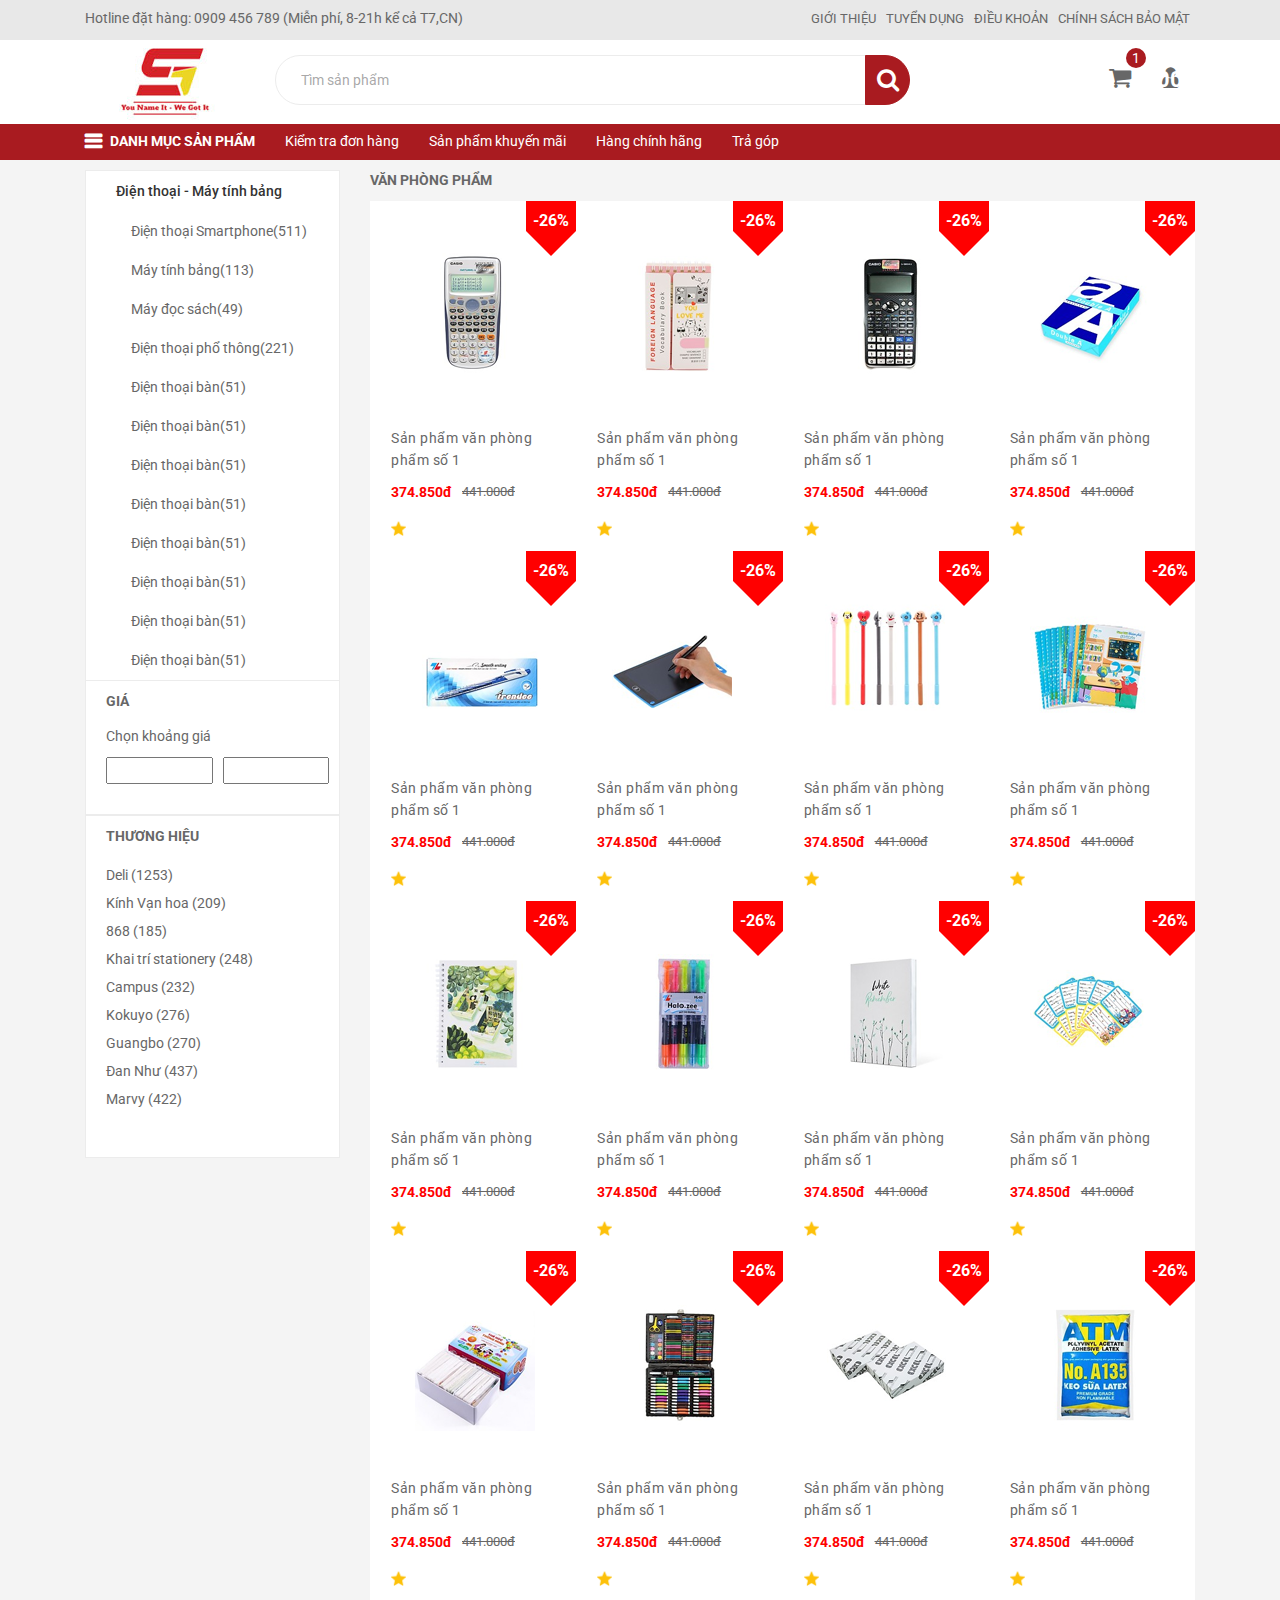
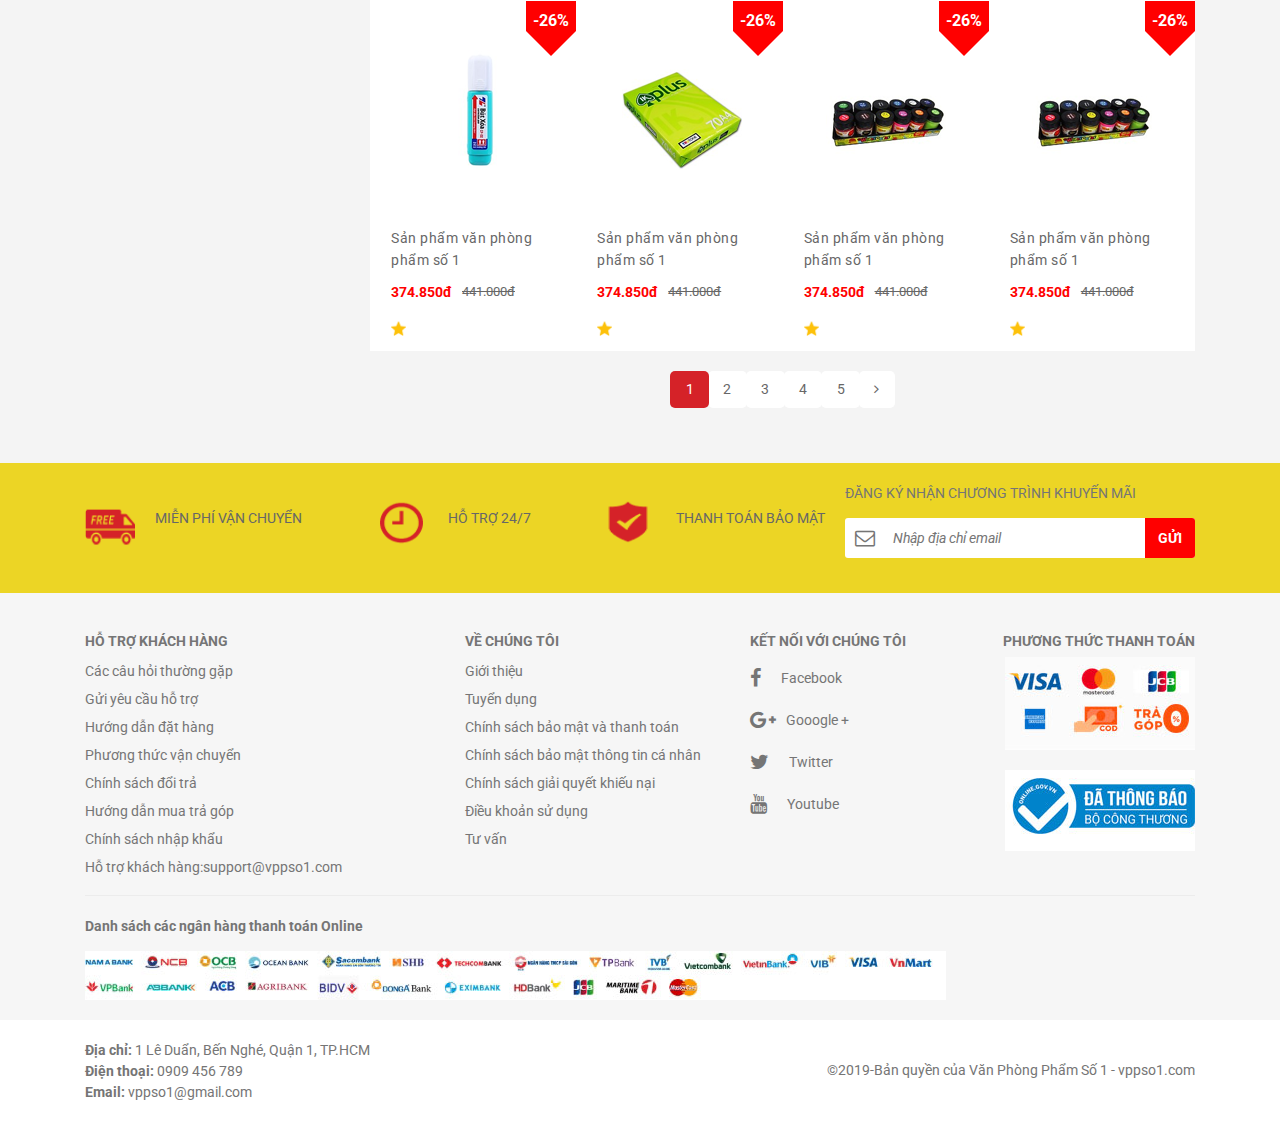
<file: category.html>
<!DOCTYPE html>
<html lang="en">

<head>
	<meta charset="UTF-8">
	<title>VPPS</title>
	<meta name="viewport" content="width=device-width, initial-scale=1">
	<link rel="shortcut icon" type="image/png" href="images/logo.ico">

	<!-- css -->
	<link rel="stylesheet" type="text/css" href="css/bootstrap.min.css">
	<link rel="stylesheet" type="text/css" href="css/owl.carousel.min.css">
	<link rel="stylesheet" type="text/css" href="css/style.css">
	<link rel="stylesheet" type="text/css" href="css/style.responsive.css">

	<!-- js -->
	<script type="text/javascript" src="js/jquery.min.js"></script>
	<script type="text/javascript" src="js/bootstrap.min.js"></script>
	<script type="text/javascript" src="js/owl.carousel.js"></script>
	<script type="text/javascript" src="js/main.js"></script>

	<!-- font -->
	<link href="https://fonts.googleapis.com/css?family=Roboto:400,500,700&display=swap" rel="stylesheet">
	<link href="https://stackpath.bootstrapcdn.com/font-awesome/4.7.0/css/font-awesome.min.css" rel="stylesheet" integrity="sha384-wvfXpqpZZVQGK6TAh5PVlGOfQNHSoD2xbE+QkPxCAFlNEevoEH3Sl0sibVcOQVnN" crossorigin="anonymous">

</head>

<body class="header-overlay">
	<!-- Header mobile-->
	<header class="hide-desktop">
		<div class="content">
			<div class="col-12">
				<div id="mySidenav2" class="sidenav2" >
					<a href="javascript:void(0)" class="closebtn2" id="closeNav2">&times;</a>
					<ul id="menu-mobile">
						<li>
							<a href="#">Giấy in</a> <strong class="fa fa-caret-down"></strong>
							<ul class="menu-mobile-dropdown">
								<li><a href="">Giấy in loại A</a></li>
								<li><a href="">Giấy in loại A</a></li>
								<li><a href="">Giấy in loại A</a></li>
								<li><a href="">Giấy in loại A</a></li>
							</ul>
						</li>
						<li>
							<a href="#">File hồ sơ</a> <strong class="fa fa-caret-down"></strong>
							<ul class="menu-mobile-dropdown">
								<li><a href="">File hồ sơ loại A</a></li>
								<li><a href="">File hồ sơ loại A</a></li>
								<li><a href="">File hồ sơ loại A</a></li>
								<li><a href="">File hồ sơ loại A</a></li>
							</ul>
						</li>
						<li>
							<a href="#">Sổ - tập</a> <strong class="fa fa-caret-down"></strong>
							<ul class="menu-mobile-dropdown">
								<li><a href="">Sổ - tập loại A</a></li>
								<li><a href="">Sổ - tập loại A</a></li>
								<li><a href="">Sổ - tập loại A</a></li>
							</ul>
						</li>
						<li>
							<a href="#">Bút - mực</a> <strong class="fa fa-caret-down"></strong>
							<ul class="menu-mobile-dropdown">
								<li><a href="">Sổ - tập loại A</a></li>
								<li><a href="">Sổ - tập loại A</a></li>
							</ul>
						</li>
						<li>
							<a href="#">Bấm kim - Kim kẹp</a> <strong class="fa fa-caret-down"></strong>
							<ul class="menu-mobile-dropdown">
								<li><a href="">Sổ - tập loại A</a></li>
								<li><a href="">Sổ - tập loại A</a></li>
							</ul>
						</li>
						<li>
							<a href="#">Kẹp bướm - Dây đeo</a> <strong class="fa fa-caret-down"></strong>
							<ul class="menu-mobile-dropdown">
								<li><a href="">Sổ - tập loại A</a></li>
								<li><a href="">Sổ - tập loại A</a></li>
							</ul>
						</li>
						<li>
							<a href="#">Băng keo - Dao kéo</a> <strong class="fa fa-caret-down"></strong>
							<ul class="menu-mobile-dropdown">
								<li><a href="">Sổ - tập loại A</a></li>
								<li><a href="">Sổ - tập loại A</a></li>
							</ul class="menu-mobile-dropdown">
						</li>
						<li>
							<a href="#">Thiết bị văn phòng</a> <strong class="fa fa-caret-down"></strong>
							<ul class="menu-mobile-dropdown">
								<li><a href="">Sổ - tập loại A</a></li>
								<li><a href="">Sổ - tập loại A</a></li>
							</ul>
						</li>
						<li>
							<a href="#">Dụng cụ học sinh</a> <strong class="fa fa-caret-down"></strong>
							<ul class="menu-mobile-dropdown">
								<li><a href="">Sổ - tập loại A</a></li>
								<li><a href="">Sổ - tập loại A</a></li>
							</ul>
						</li>
					</ul>
				</div>
				<div class="button_mobile"> 
					<a href="#" class="open" id="openNav2" >
						<i class="fa fa-bars" aria-hidden="true"></i>
					</a>  
				</div> 
			</div>
		</div>

		<div id="mySidenav" class="sidenav" >
			<a href="javascript:void(0)" class="closebtn" id="closeNav">&times;</a>
			<p class="text-center white">Tìm kiếm</p>
			<input type="text" name="search" class="form-control pd-2">

			<button>Xem tất cả kết quả</button>
		</div> 
		<div class="button_mobile"> 
			<a href="#" class="open" id="openNav" ><i class="fa fa-search" aria-hidden="true"></i></a>  
		</div>

		<div class="content-logo">
			<a href="index.html"><img src="images/logo.jpg"></a>
			<h1 class="hide" itemprop="name">VPPS</h1>
			<h2 class="hide" itemprop="description">Văn phòng phẩm cho doanh nghiệp</h2>
		</div>

		<div class="content-cart">
			<div class="account">
				<a href="#"><i class="fa fa-user" aria-hidden="true"></i></a>
			</div>
			<div class="cart">
				<a href="cart.html"><i class="fa fa-shopping-cart" aria-hidden="true"></i><span class="length-cart">1</span></a>
				<span class="span-price">0.000đ</span>
			</div>
		</div>
	</header>
	<!-- Messenger -->
	<div class="fb-livechat">
		<div class="ctrlq fb-overlay"></div>
		<div class="fb-widget">
			<div class="ctrlq fb-close"></div>
			<div class="fb-page" data-href="https://www.facebook.com/thietkeweb24.vn" data-tabs="messages" data-width="360" data-height="400" data-small-header="true" data-hide-cover="true" data-show-facepile="false"> </div>
			<div class="fb-credit"> <a href="#" target="_blank">Powered by PCP</a> </div>
			<div id="fb-root"></div>
		</div>
		<a href="https://m.me/thietkeweb24.vn" title="Gửi tin nhắn cho chúng tôi qua Facebook" class="ctrlq fb-button">
			<div class="bubble">1</div>
			<div class="bubble-msg">Bạn cần hỗ trợ?</div>
		</a>
	</div>
	<script src="https://connect.facebook.net/en_US/sdk.js#xfbml=1&version=v2.9"></script>
	<!-- <script src="https://ajax.googleapis.com/ajax/libs/jquery/2.1.3/jquery.min.js"></script> -->
	<script>
		jQuery(document).ready(function($) {
			function detectmob() {
				if (navigator.userAgent.match(/Android/i) || navigator.userAgent.match(/webOS/i) || navigator.userAgent.match(/iPhone/i) || navigator.userAgent.match(/iPad/i) || navigator.userAgent.match(/iPod/i) || navigator.userAgent.match(/BlackBerry/i) || navigator.userAgent.match(/Windows Phone/i)) {
					return true;
				} else {
					return false;
				}
			}
			var t = {
				delay: 125,
				overlay: $(".fb-overlay"),
				widget: $(".fb-widget"),
				button: $(".fb-button")
			};
			setTimeout(function() {
				$("div.fb-livechat").fadeIn()
			}, 8 * t.delay);
			if (!detectmob()) {
				$(".ctrlq").on("click", function(e) {
					e.preventDefault(), t.overlay.is(":visible") ? (t.overlay.fadeOut(t.delay), t.widget.stop().animate({
						bottom: 0,
						opacity: 0
					}, 2 * t.delay, function() {
						$(this).hide("slow"), t.button.show()
					})) : t.button.fadeOut("medium", function() {
						t.widget.stop().show().animate({
							bottom: "30px",
							opacity: 1
						}, 2 * t.delay), t.overlay.fadeIn(t.delay)
					})
				})
			}
		});
	</script>

	<!-- Intro -->
	<div class="hotline-block">
		<div class="container">
			<div class="row">
				<div class="col-12 col-sm-12 col-md-6 ">
					<div class="hotline">
						<p>Hotline đặt hàng: 0909 456 789 (Miễn phí, 8-21h kể cả T7,CN)</p>
					</div>
				</div>
				<div class="col-12 col-sm-12 col-md-6">
					<div class="intro">
						<ul>
							<li> <a href="#">Giới thiệu</a></li>
							<li> <a href="#">Tuyển dụng</a></li>
							<li> <a href="#">Điều khoản</a></li>
							<li> <a href="#">Chính sách bảo mật</a></li>
						</ul>
					</div>
				</div>
			</div>
		</div>
	</div>

	<!-- Header -->
	<header class="hide-mobile">
		<div class="container">
			<div class="row">
				<div class="col-3 col-sm-12 col-md-2 logo">
					<div class="logo-content">
						<a href="index.html"><img src="images/logo.jpg"></a>
						<h1 class="hide" itemprop="name">VPPS</h1>
						<h2 class="hide" itemprop="description">Văn phòng phẩm cho doanh nghiệp</h2>
					</div>
				</div>
				<div class="col-6 col-sm-12 col-md-7 input-group search">
					<input class="form-control py-2" type="search" value="Tìm sản phẩm" id="example-search-input">
					<span class="input-group-append">
						<button class="btn btn-outline-secondary search-button" type="button">
							<i class="fa fa-search fa-solid"></i>
						</button>
					</span>
				</div>
				<div class="col-2 col-sm-12 col-md-3 account-cart">
					<div class="account">
						<a href="#"><i class="fa fa-user" aria-hidden="true"></i></a>
					</div>
					<div class="cart">
						<a href="cart.html">
							<i class="fa fa-shopping-cart" aria-hidden="true"></i>
							<span class="length-cart">1</span>
						</a>
						<span class="span-price">0.000đ</span>
					</div>
				</div>
				<div class="col-12">
					<div class="category">
						<p class="cate-mobile"></p>
						<ul>
							<li class="category-dmsp"><a href="category.html">DANH MỤC SẢN PHẨM</a>
								<div class="category-list-content">
									<div class="category-list">
										<div class="category-list-dropdown">
											<a href=""><i class="fa fa-file-code-o" aria-hidden="true"></i>Giấy in</a>
											<div class="dropdown-content">
												<ul class="dropdown-conten-category">
													<li><a href="#">Bút bi Thiên Long</a></li>
													<li><a href="#">Bút bi Thiên Long</a></li>
													<li><a href="#">Bút bi Thiên Long</a></li>
													<li><a href="#">Bút bi Thiên Long</a></li>
													<li><a href="#">Bút bi Thiên Long</a></li>
													<li><a href="#">Bút bi Thiên Long</a></li>
													<li><a href="#">Bút bi Thiên Long</a></li>
													<li><a href="#">Bút bi Thiên Long</a></li>
													<li><a href="#">Bút bi Thiên Long</a></li>
													<li><a href="#">Bút bi Thiên Long</a></li>
													<li><a href="#">Bút bi Thiên Long</a></li>
													<li><a href="#">Bút bi Thiên Long</a></li>
													<li><a href="#">Bút bi Thiên Long</a></li>
													<li><a href="#">Bút bi Thiên Long</a></li>
													<li><a href="#">Bút bi Thiên Long</a></li>
													<li><a href="#">Bút bi Thiên Long</a></li>
													<li><a href="#">Bút bi Thiên Long</a></li>
													<li><a href="#">Bút bi Thiên Long</a></li>
													<li><a href="#">Bút bi Thiên Long</a></li>
													<li><a href="#">Bút bi Thiên Long</a></li>
													<li><a href="#">Bút bi Thiên Long</a></li>
													<li><a href="#">Bút bi Thiên Long</a></li>
													<li><a href="#">Bút bi Thiên Long</a></li>
													<li><a href="#">Bút bi Thiên Long</a></li>
													<li><a href="#">Bút bi Thiên Long</a></li>
													<li><a href="#">Bút bi Thiên Long</a></li>
													<li><a href="#">Bút bi Thiên Long</a></li>
													<li><a href="#">Bút bi Thiên Long</a></li>
													<li><a href="#">Bút bi Thiên Long</a></li>
													<li><a href="#">Bút bi Thiên Long</a></li>
													<li><a href="#">Bút bi Thiên Long</a></li>
													<li><a href="#">Bút bi Thiên Long</a></li>
													<li><a href="#">Bút bi Thiên Long</a></li>
												</ul>
											</div>
										</div>
										<div class="category-list-dropdown">
											<a href=""><i class="fa fa-file-code-o" aria-hidden="true"></i>File hồ sơ</a>
											<div class="dropdown-content">
												<ul class="dropdown-conten-category">
													<li><a href="#">Bút bi Thiên Long</a></li>
													<li><a href="#">Bút bi Thiên Long</a></li>
													<li><a href="#">Bút bi Thiên Long</a></li>
													<li><a href="#">Bút bi Thiên Long</a></li>
													<li><a href="#">Bút bi Thiên Long</a></li>
													<li><a href="#">Bút bi Thiên Long</a></li>
													<li><a href="#">Bút bi Thiên Long</a></li>
													<li><a href="#">Bút bi Thiên Long</a></li>
													<li><a href="#">Bút bi Thiên Long</a></li>
													<li><a href="#">Bút bi Thiên Long</a></li>
													<li><a href="#">Bút bi Thiên Long</a></li>
													<li><a href="#">Bút bi Thiên Long</a></li>
													<li><a href="#">Bút bi Thiên Long</a></li>
													<li><a href="#">Bút bi Thiên Long</a></li>
													<li><a href="#">Bút bi Thiên Long</a></li>
													<li><a href="#">Bút bi Thiên Long</a></li>
													<li><a href="#">Bút bi Thiên Long</a></li>
													<li><a href="#">Bút bi Thiên Long</a></li>
													<li><a href="#">Bút bi Thiên Long</a></li>
													<li><a href="#">Bút bi Thiên Long</a></li>
													<li><a href="#">Bút bi Thiên Long</a></li>
													<li><a href="#">Bút bi Thiên Long</a></li>
													<li><a href="#">Bút bi Thiên Long</a></li>
													<li><a href="#">Bút bi Thiên Long</a></li>
													<li><a href="#">Bút bi Thiên Long</a></li>
													<li><a href="#">Bút bi Thiên Long</a></li>
													<li><a href="#">Bút bi Thiên Long</a></li>
													<li><a href="#">Bút bi Thiên Long</a></li>
													<li><a href="#">Bút bi Thiên Long</a></li>
													<li><a href="#">Bút bi Thiên Long</a></li>
													<li><a href="#">Bút bi Thiên Long</a></li>
													<li><a href="#">Bút bi Thiên Long</a></li>
													<li><a href="#">Bút bi Thiên Long</a></li>
												</ul>
											</div>
										</div>
										<div class="category-list-dropdown">
											<a href=""><i class="fa fa-file-code-o" aria-hidden="true"></i>Sổ - tập</a>
											<div class="dropdown-content">
												<ul class="dropdown-conten-category">
													<li><a href="#">Bút bi Thiên Long</a></li>
													<li><a href="#">Bút bi Thiên Long</a></li>
													<li><a href="#">Bút bi Thiên Long</a></li>
													<li><a href="#">Bút bi Thiên Long</a></li>
													<li><a href="#">Bút bi Thiên Long</a></li>
													<li><a href="#">Bút bi Thiên Long</a></li>
													<li><a href="#">Bút bi Thiên Long</a></li>
													<li><a href="#">Bút bi Thiên Long</a></li>
													<li><a href="#">Bút bi Thiên Long</a></li>
													<li><a href="#">Bút bi Thiên Long</a></li>
													<li><a href="#">Bút bi Thiên Long</a></li>
													<li><a href="#">Bút bi Thiên Long</a></li>
													<li><a href="#">Bút bi Thiên Long</a></li>
													<li><a href="#">Bút bi Thiên Long</a></li>
													<li><a href="#">Bút bi Thiên Long</a></li>
													<li><a href="#">Bút bi Thiên Long</a></li>
													<li><a href="#">Bút bi Thiên Long</a></li>
													<li><a href="#">Bút bi Thiên Long</a></li>
													<li><a href="#">Bút bi Thiên Long</a></li>
													<li><a href="#">Bút bi Thiên Long</a></li>
													<li><a href="#">Bút bi Thiên Long</a></li>
													<li><a href="#">Bút bi Thiên Long</a></li>
													<li><a href="#">Bút bi Thiên Long</a></li>
													<li><a href="#">Bút bi Thiên Long</a></li>
													<li><a href="#">Bút bi Thiên Long</a></li>
													<li><a href="#">Bút bi Thiên Long</a></li>
													<li><a href="#">Bút bi Thiên Long</a></li>
													<li><a href="#">Bút bi Thiên Long</a></li>
													<li><a href="#">Bút bi Thiên Long</a></li>
													<li><a href="#">Bút bi Thiên Long</a></li>
													<li><a href="#">Bút bi Thiên Long</a></li>
													<li><a href="#">Bút bi Thiên Long</a></li>
													<li><a href="#">Bút bi Thiên Long</a></li>
												</ul>
											</div>
										</div>
										<div class="category-list-dropdown">
											<a href=""><i class="fa fa-file-code-o" aria-hidden="true"></i>Bút - mực</a>
											<div class="dropdown-content">
												<ul class="dropdown-conten-category">
													<li><a href="#">Bút bi Thiên Long</a></li>
													<li><a href="#">Bút bi Thiên Long</a></li>
													<li><a href="#">Bút bi Thiên Long</a></li>
													<li><a href="#">Bút bi Thiên Long</a></li>
													<li><a href="#">Bút bi Thiên Long</a></li>
													<li><a href="#">Bút bi Thiên Long</a></li>
													<li><a href="#">Bút bi Thiên Long</a></li>
													<li><a href="#">Bút bi Thiên Long</a></li>
													<li><a href="#">Bút bi Thiên Long</a></li>
													<li><a href="#">Bút bi Thiên Long</a></li>
													<li><a href="#">Bút bi Thiên Long</a></li>
													<li><a href="#">Bút bi Thiên Long</a></li>
													<li><a href="#">Bút bi Thiên Long</a></li>
													<li><a href="#">Bút bi Thiên Long</a></li>
													<li><a href="#">Bút bi Thiên Long</a></li>
													<li><a href="#">Bút bi Thiên Long</a></li>
													<li><a href="#">Bút bi Thiên Long</a></li>
													<li><a href="#">Bút bi Thiên Long</a></li>
													<li><a href="#">Bút bi Thiên Long</a></li>
													<li><a href="#">Bút bi Thiên Long</a></li>
													<li><a href="#">Bút bi Thiên Long</a></li>
													<li><a href="#">Bút bi Thiên Long</a></li>
													<li><a href="#">Bút bi Thiên Long</a></li>
													<li><a href="#">Bút bi Thiên Long</a></li>
													<li><a href="#">Bút bi Thiên Long</a></li>
													<li><a href="#">Bút bi Thiên Long</a></li>
													<li><a href="#">Bút bi Thiên Long</a></li>
													<li><a href="#">Bút bi Thiên Long</a></li>
													<li><a href="#">Bút bi Thiên Long</a></li>
													<li><a href="#">Bút bi Thiên Long</a></li>
													<li><a href="#">Bút bi Thiên Long</a></li>
													<li><a href="#">Bút bi Thiên Long</a></li>
													<li><a href="#">Bút bi Thiên Long</a></li>
												</ul>
											</div>
										</div>
										<div class="category-list-dropdown">
											<a href=""><i class="fa fa-file-code-o" aria-hidden="true"></i>Bấm kim - Kim kẹp</a>
											<div class="dropdown-content">
												<ul class="dropdown-conten-category">
													<li><a href="#">Bút bi Thiên Long</a></li>
													<li><a href="#">Bút bi Thiên Long</a></li>
													<li><a href="#">Bút bi Thiên Long</a></li>
													<li><a href="#">Bút bi Thiên Long</a></li>
													<li><a href="#">Bút bi Thiên Long</a></li>
													<li><a href="#">Bút bi Thiên Long</a></li>
													<li><a href="#">Bút bi Thiên Long</a></li>
													<li><a href="#">Bút bi Thiên Long</a></li>
													<li><a href="#">Bút bi Thiên Long</a></li>
													<li><a href="#">Bút bi Thiên Long</a></li>
													<li><a href="#">Bút bi Thiên Long</a></li>
													<li><a href="#">Bút bi Thiên Long</a></li>
													<li><a href="#">Bút bi Thiên Long</a></li>
													<li><a href="#">Bút bi Thiên Long</a></li>
													<li><a href="#">Bút bi Thiên Long</a></li>
													<li><a href="#">Bút bi Thiên Long</a></li>
													<li><a href="#">Bút bi Thiên Long</a></li>
													<li><a href="#">Bút bi Thiên Long</a></li>
													<li><a href="#">Bút bi Thiên Long</a></li>
													<li><a href="#">Bút bi Thiên Long</a></li>
													<li><a href="#">Bút bi Thiên Long</a></li>
													<li><a href="#">Bút bi Thiên Long</a></li>
													<li><a href="#">Bút bi Thiên Long</a></li>
													<li><a href="#">Bút bi Thiên Long</a></li>
													<li><a href="#">Bút bi Thiên Long</a></li>
													<li><a href="#">Bút bi Thiên Long</a></li>
													<li><a href="#">Bút bi Thiên Long</a></li>
													<li><a href="#">Bút bi Thiên Long</a></li>
													<li><a href="#">Bút bi Thiên Long</a></li>
													<li><a href="#">Bút bi Thiên Long</a></li>
													<li><a href="#">Bút bi Thiên Long</a></li>
													<li><a href="#">Bút bi Thiên Long</a></li>
													<li><a href="#">Bút bi Thiên Long</a></li>
												</ul>
											</div>
										</div>
										<div class="category-list-dropdown">
											<a href=""><i class="fa fa-file-code-o" aria-hidden="true"></i>Kẹp bướm - Dây đeo</a>
											<div class="dropdown-content">
												<ul class="dropdown-conten-category">
													<li><a href="#">Bút bi Thiên Long</a></li>
													<li><a href="#">Bút bi Thiên Long</a></li>
													<li><a href="#">Bút bi Thiên Long</a></li>
													<li><a href="#">Bút bi Thiên Long</a></li>
													<li><a href="#">Bút bi Thiên Long</a></li>
													<li><a href="#">Bút bi Thiên Long</a></li>
													<li><a href="#">Bút bi Thiên Long</a></li>
													<li><a href="#">Bút bi Thiên Long</a></li>
													<li><a href="#">Bút bi Thiên Long</a></li>
													<li><a href="#">Bút bi Thiên Long</a></li>
													<li><a href="#">Bút bi Thiên Long</a></li>
													<li><a href="#">Bút bi Thiên Long</a></li>
													<li><a href="#">Bút bi Thiên Long</a></li>
													<li><a href="#">Bút bi Thiên Long</a></li>
													<li><a href="#">Bút bi Thiên Long</a></li>
													<li><a href="#">Bút bi Thiên Long</a></li>
													<li><a href="#">Bút bi Thiên Long</a></li>
													<li><a href="#">Bút bi Thiên Long</a></li>
													<li><a href="#">Bút bi Thiên Long</a></li>
													<li><a href="#">Bút bi Thiên Long</a></li>
													<li><a href="#">Bút bi Thiên Long</a></li>
													<li><a href="#">Bút bi Thiên Long</a></li>
													<li><a href="#">Bút bi Thiên Long</a></li>
													<li><a href="#">Bút bi Thiên Long</a></li>
													<li><a href="#">Bút bi Thiên Long</a></li>
													<li><a href="#">Bút bi Thiên Long</a></li>
													<li><a href="#">Bút bi Thiên Long</a></li>
													<li><a href="#">Bút bi Thiên Long</a></li>
													<li><a href="#">Bút bi Thiên Long</a></li>
													<li><a href="#">Bút bi Thiên Long</a></li>
													<li><a href="#">Bút bi Thiên Long</a></li>
													<li><a href="#">Bút bi Thiên Long</a></li>
													<li><a href="#">Bút bi Thiên Long</a></li>
												</ul>
											</div>
										</div>
										<div class="category-list-dropdown">
											<a href=""><i class="fa fa-file-code-o" aria-hidden="true"></i>Băng keo - Dao kéo</a>
											<div class="dropdown-content">
												<ul class="dropdown-conten-category">
													<li><a href="#">Bút bi Thiên Long</a></li>
													<li><a href="#">Bút bi Thiên Long</a></li>
													<li><a href="#">Bút bi Thiên Long</a></li>
													<li><a href="#">Bút bi Thiên Long</a></li>
													<li><a href="#">Bút bi Thiên Long</a></li>
													<li><a href="#">Bút bi Thiên Long</a></li>
													<li><a href="#">Bút bi Thiên Long</a></li>
													<li><a href="#">Bút bi Thiên Long</a></li>
													<li><a href="#">Bút bi Thiên Long</a></li>
													<li><a href="#">Bút bi Thiên Long</a></li>
													<li><a href="#">Bút bi Thiên Long</a></li>
													<li><a href="#">Bút bi Thiên Long</a></li>
													<li><a href="#">Bút bi Thiên Long</a></li>
													<li><a href="#">Bút bi Thiên Long</a></li>
													<li><a href="#">Bút bi Thiên Long</a></li>
													<li><a href="#">Bút bi Thiên Long</a></li>
													<li><a href="#">Bút bi Thiên Long</a></li>
													<li><a href="#">Bút bi Thiên Long</a></li>
													<li><a href="#">Bút bi Thiên Long</a></li>
													<li><a href="#">Bút bi Thiên Long</a></li>
													<li><a href="#">Bút bi Thiên Long</a></li>
													<li><a href="#">Bút bi Thiên Long</a></li>
													<li><a href="#">Bút bi Thiên Long</a></li>
													<li><a href="#">Bút bi Thiên Long</a></li>
													<li><a href="#">Bút bi Thiên Long</a></li>
													<li><a href="#">Bút bi Thiên Long</a></li>
													<li><a href="#">Bút bi Thiên Long</a></li>
													<li><a href="#">Bút bi Thiên Long</a></li>
													<li><a href="#">Bút bi Thiên Long</a></li>
													<li><a href="#">Bút bi Thiên Long</a></li>
													<li><a href="#">Bút bi Thiên Long</a></li>
													<li><a href="#">Bút bi Thiên Long</a></li>
													<li><a href="#">Bút bi Thiên Long</a></li>
												</ul>
											</div>
										</div>
										<div class="category-list-dropdown">
											<a href=""><i class="fa fa-file-code-o" aria-hidden="true"></i>Thiết bị văn phòng</a>
											<div class="dropdown-content">
												<ul class="dropdown-conten-category">
													<li><a href="#">Bút bi Thiên Long</a></li>
													<li><a href="#">Bút bi Thiên Long</a></li>
													<li><a href="#">Bút bi Thiên Long</a></li>
													<li><a href="#">Bút bi Thiên Long</a></li>
													<li><a href="#">Bút bi Thiên Long</a></li>
													<li><a href="#">Bút bi Thiên Long</a></li>
													<li><a href="#">Bút bi Thiên Long</a></li>
													<li><a href="#">Bút bi Thiên Long</a></li>
													<li><a href="#">Bút bi Thiên Long</a></li>
													<li><a href="#">Bút bi Thiên Long</a></li>
													<li><a href="#">Bút bi Thiên Long</a></li>
													<li><a href="#">Bút bi Thiên Long</a></li>
													<li><a href="#">Bút bi Thiên Long</a></li>
													<li><a href="#">Bút bi Thiên Long</a></li>
													<li><a href="#">Bút bi Thiên Long</a></li>
													<li><a href="#">Bút bi Thiên Long</a></li>
													<li><a href="#">Bút bi Thiên Long</a></li>
													<li><a href="#">Bút bi Thiên Long</a></li>
													<li><a href="#">Bút bi Thiên Long</a></li>
													<li><a href="#">Bút bi Thiên Long</a></li>
													<li><a href="#">Bút bi Thiên Long</a></li>
													<li><a href="#">Bút bi Thiên Long</a></li>
													<li><a href="#">Bút bi Thiên Long</a></li>
													<li><a href="#">Bút bi Thiên Long</a></li>
													<li><a href="#">Bút bi Thiên Long</a></li>
													<li><a href="#">Bút bi Thiên Long</a></li>
													<li><a href="#">Bút bi Thiên Long</a></li>
													<li><a href="#">Bút bi Thiên Long</a></li>
													<li><a href="#">Bút bi Thiên Long</a></li>
													<li><a href="#">Bút bi Thiên Long</a></li>
													<li><a href="#">Bút bi Thiên Long</a></li>
													<li><a href="#">Bút bi Thiên Long</a></li>
													<li><a href="#">Bút bi Thiên Long</a></li>
												</ul>
											</div>
										</div>
										<div class="category-list-dropdown">
											<a href=""><i class="fa fa-file-code-o" aria-hidden="true"></i>Dụng cụ học sinh</a>
											<div class="dropdown-content">
												<ul class="dropdown-conten-category">
													<li><a href="#">Bút bi Thiên Long</a></li>
													<li><a href="#">Bút bi Thiên Long</a></li>
													<li><a href="#">Bút bi Thiên Long</a></li>
													<li><a href="#">Bút bi Thiên Long</a></li>
													<li><a href="#">Bút bi Thiên Long</a></li>
													<li><a href="#">Bút bi Thiên Long</a></li>
													<li><a href="#">Bút bi Thiên Long</a></li>
													<li><a href="#">Bút bi Thiên Long</a></li>
													<li><a href="#">Bút bi Thiên Long</a></li>
													<li><a href="#">Bút bi Thiên Long</a></li>
													<li><a href="#">Bút bi Thiên Long</a></li>
													<li><a href="#">Bút bi Thiên Long</a></li>
													<li><a href="#">Bút bi Thiên Long</a></li>
													<li><a href="#">Bút bi Thiên Long</a></li>
													<li><a href="#">Bút bi Thiên Long</a></li>
													<li><a href="#">Bút bi Thiên Long</a></li>
													<li><a href="#">Bút bi Thiên Long</a></li>
													<li><a href="#">Bút bi Thiên Long</a></li>
													<li><a href="#">Bút bi Thiên Long</a></li>
													<li><a href="#">Bút bi Thiên Long</a></li>
													<li><a href="#">Bút bi Thiên Long</a></li>
													<li><a href="#">Bút bi Thiên Long</a></li>
													<li><a href="#">Bút bi Thiên Long</a></li>
													<li><a href="#">Bút bi Thiên Long</a></li>
													<li><a href="#">Bút bi Thiên Long</a></li>
													<li><a href="#">Bút bi Thiên Long</a></li>
													<li><a href="#">Bút bi Thiên Long</a></li>
													<li><a href="#">Bút bi Thiên Long</a></li>
													<li><a href="#">Bút bi Thiên Long</a></li>
													<li><a href="#">Bút bi Thiên Long</a></li>
													<li><a href="#">Bút bi Thiên Long</a></li>
													<li><a href="#">Bút bi Thiên Long</a></li>
													<li><a href="#">Bút bi Thiên Long</a></li>
												</ul>
											</div>
										</div>
									</div>
								</div>
							</li>
							<li class="category-mobile"><a href="" class="category-mobile">Kiểm tra đơn hàng</a></li>
							<li><a href="">Sản phẩm khuyến mãi</a></li>
							<li><a href="">Hàng chính hãng</a></li>
							<li><a href="">Trả góp</a></li>
						</ul>
					</div>
				</div>
			</div>
		</div>
	</header>

	<!-- Main -->
	<main>
		<div class="category-slider">
			<div class="container">
				<div class="row">
					<!-- Cate -->
					<div class="col-12 col-sm-3 col-md-3">
						<div class="category-list hide">
							<div class="category-list-dropdown">
								<a href=""><i class="fa fa-file-code-o" aria-hidden="true"></i>Giấy in </a>
								<i class="fa fa-plus-circle hide-desktop" aria-hidden="true"></i>
								<div class="dropdown-content">
									<div class="row">
										<div class="col-md-3">
											<a href="#">Bút bi Thiên Long</a>
											<a href="#">Bút bi Thiên Long</a>
											<a href="#">Bút bi Thiên Long</a>
											<a href="#">Bút bi Thiên Long</a>
											<a href="#">Bút bi Thiên Long</a>
											<a href="#">Bút bi Thiên Long</a>
											<a href="#">Bút bi Thiên Long</a>
											<a href="#">Bút bi Thiên Long</a>
											<a href="#">Bút bi Thiên Long</a>
										</div>
										<div class="col-md-3">
											<a href="#">Bút bi Thiên Long</a>
											<a href="#">Bút bi Thiên Long</a>
											<a href="#">Bút bi Thiên Long</a>
											<a href="#">Bút bi Thiên Long</a>
											<a href="#">Bút bi Thiên Long</a>
											<a href="#">Bút bi Thiên Long</a>
											<a href="#">Bút bi Thiên Long</a>
											<a href="#">Bút bi Thiên Long</a>
											<a href="#">Bút bi Thiên Long</a>
										</div>
										<div class="col-md-3">
											<a href="#">Bút bi Thiên Long</a>
											<a href="#">Bút bi Thiên Long</a>
											<a href="#">Bút bi Thiên Long</a>
											<a href="#">Bút bi Thiên Long</a>
											<a href="#">Bút bi Thiên Long</a>
											<a href="#">Bút bi Thiên Long</a>
											<a href="#">Bút bi Thiên Long</a>
											<a href="#">Bút bi Thiên Long</a>
											<a href="#">Bút bi Thiên Long</a>
										</div>
										<div class="col-md-3">
											<a href="#">Bút bi Thiên Long</a>
											<a href="#">Bút bi Thiên Long</a>
											<a href="#">Bút bi Thiên Long</a>
											<a href="#">Bút bi Thiên Long</a>
											<a href="#">Bút bi Thiên Long</a>
											<a href="#">Bút bi Thiên Long</a>
											<a href="#">Bút bi Thiên Long</a>
											<a href="#">Bút bi Thiên Long</a>
											<a href="#">Bút bi Thiên Long</a>
										</div>
									</div>
								</div>
							</div>
							<div class="category-list-dropdown">
								<a href=""><i class="fa fa-file-code-o" aria-hidden="true"></i>File hồ sơ</a>
								<i class="fa fa-plus-circle hide-desktop" aria-hidden="true"></i>
								<div class="dropdown-content">
									<div class="row">
										<div class="col-md-3">
											<a href="#">File hồ sơ</a>
											<a href="#">File hồ sơ</a>
											<a href="#">File hồ sơ</a>
											<a href="#">File hồ sơ</a>
											<a href="#">File hồ sơ</a>
											<a href="#">File hồ sơ</a>
											<a href="#">File hồ sơ</a>
											<a href="#">File hồ sơ</a>
											<a href="#">File hồ sơ</a>
										</div>
										<div class="col-md-3">
											<a href="#">Bút bi Thiên Long</a>
											<a href="#">Bút bi Thiên Long</a>
											<a href="#">Bút bi Thiên Long</a>
											<a href="#">Bút bi Thiên Long</a>
											<a href="#">Bút bi Thiên Long</a>
											<a href="#">Bút bi Thiên Long</a>
											<a href="#">Bút bi Thiên Long</a>
											<a href="#">Bút bi Thiên Long</a>
											<a href="#">Bút bi Thiên Long</a>
										</div>
										<div class="col-md-3">
											<a href="#">Bút bi Thiên Long</a>
											<a href="#">Bút bi Thiên Long</a>
											<a href="#">Bút bi Thiên Long</a>
											<a href="#">Bút bi Thiên Long</a>
											<a href="#">Bút bi Thiên Long</a>
											<a href="#">Bút bi Thiên Long</a>
											<a href="#">Bút bi Thiên Long</a>
											<a href="#">Bút bi Thiên Long</a>
											<a href="#">Bút bi Thiên Long</a>
										</div>
										<div class="col-md-3">
											<a href="#">Bút bi Thiên Long</a>
											<a href="#">Bút bi Thiên Long</a>
											<a href="#">Bút bi Thiên Long</a>
											<a href="#">Bút bi Thiên Long</a>
											<a href="#">Bút bi Thiên Long</a>
											<a href="#">Bút bi Thiên Long</a>
											<a href="#">Bút bi Thiên Long</a>
											<a href="#">Bút bi Thiên Long</a>
											<a href="#">Bút bi Thiên Long</a>
										</div>
									</div>
								</div>
							</div>
							<div class="category-list-dropdown">
								<a href=""><i class="fa fa-file-code-o" aria-hidden="true"></i>Sổ - tập</a>
								<i class="fa fa-plus-circle hide-desktop" aria-hidden="true"></i>
								<div class="dropdown-content">
									<div class="row">
										<div class="col-md-3">
											<a href="#">Sổ - tập</a>
											<a href="#">Sổ - tập</a>
											<a href="#">Sổ - tập</a>
											<a href="#">Sổ - tập</a>
											<a href="#">Sổ - tập</a>
											<a href="#">Sổ - tập</a>
											<a href="#">Sổ - tập</a>
											<a href="#">Sổ - tập</a>
											<a href="#">Sổ - tập</a>
										</div>
										<div class="col-md-3">
											<a href="#">Bút bi Thiên Long</a>
											<a href="#">Bút bi Thiên Long</a>
											<a href="#">Bút bi Thiên Long</a>
											<a href="#">Bút bi Thiên Long</a>
											<a href="#">Bút bi Thiên Long</a>
											<a href="#">Bút bi Thiên Long</a>
											<a href="#">Bút bi Thiên Long</a>
											<a href="#">Bút bi Thiên Long</a>
											<a href="#">Bút bi Thiên Long</a>
										</div>
										<div class="col-md-3">
											<a href="#">Bút bi Thiên Long</a>
											<a href="#">Bút bi Thiên Long</a>
											<a href="#">Bút bi Thiên Long</a>
											<a href="#">Bút bi Thiên Long</a>
											<a href="#">Bút bi Thiên Long</a>
											<a href="#">Bút bi Thiên Long</a>
											<a href="#">Bút bi Thiên Long</a>
											<a href="#">Bút bi Thiên Long</a>
											<a href="#">Bút bi Thiên Long</a>
										</div>
										<div class="col-md-3">
											<a href="#">Bút bi Thiên Long</a>
											<a href="#">Bút bi Thiên Long</a>
											<a href="#">Bút bi Thiên Long</a>
											<a href="#">Bút bi Thiên Long</a>
											<a href="#">Bút bi Thiên Long</a>
											<a href="#">Bút bi Thiên Long</a>
											<a href="#">Bút bi Thiên Long</a>
											<a href="#">Bút bi Thiên Long</a>
											<a href="#">Bút bi Thiên Long</a>
										</div>
									</div>
								</div>
							</div>
							<div class="category-list-dropdown">
								<a href=""><i class="fa fa-file-code-o" aria-hidden="true"></i>Bút - mực</a>
								<i class="fa fa-plus-circle hide-desktop" aria-hidden="true"></i>
								<div class="dropdown-content">
									<div class="row">
										<div class="col-md-3">
											<a href="#">Bút - mực</a>
											<a href="#">Bút - mực</a>
											<a href="#">Bút - mực</a>
											<a href="#">Bút - mực</a>
											<a href="#">Bút - mực</a>
											<a href="#">Bút - mực</a>
											<a href="#">Bút - mực</a>
											<a href="#">Bút - mực</a>
											<a href="#">Bút - mực</a>
										</div>
										<div class="col-md-3">
											<a href="#">Bút bi Thiên Long</a>
											<a href="#">Bút bi Thiên Long</a>
											<a href="#">Bút bi Thiên Long</a>
											<a href="#">Bút bi Thiên Long</a>
											<a href="#">Bút bi Thiên Long</a>
											<a href="#">Bút bi Thiên Long</a>
											<a href="#">Bút bi Thiên Long</a>
											<a href="#">Bút bi Thiên Long</a>
											<a href="#">Bút bi Thiên Long</a>
										</div>
										<div class="col-md-3">
											<a href="#">Bút bi Thiên Long</a>
											<a href="#">Bút bi Thiên Long</a>
											<a href="#">Bút bi Thiên Long</a>
											<a href="#">Bút bi Thiên Long</a>
											<a href="#">Bút bi Thiên Long</a>
											<a href="#">Bút bi Thiên Long</a>
											<a href="#">Bút bi Thiên Long</a>
											<a href="#">Bút bi Thiên Long</a>
											<a href="#">Bút bi Thiên Long</a>
										</div>
										<div class="col-md-3">
											<a href="#">Bút bi Thiên Long</a>
											<a href="#">Bút bi Thiên Long</a>
											<a href="#">Bút bi Thiên Long</a>
											<a href="#">Bút bi Thiên Long</a>
											<a href="#">Bút bi Thiên Long</a>
											<a href="#">Bút bi Thiên Long</a>
											<a href="#">Bút bi Thiên Long</a>
											<a href="#">Bút bi Thiên Long</a>
											<a href="#">Bút bi Thiên Long</a>
										</div>
									</div>
								</div>
							</div>
							<div class="category-list-dropdown">
								<a href=""><i class="fa fa-file-code-o" aria-hidden="true"></i>Bấm kim - Kim kẹp</a>
								<i class="fa fa-plus-circle hide-desktop" aria-hidden="true"></i>
								<div class="dropdown-content">
									<div class="row">
										<div class="col-md-3">
											<a href="#">Bút - mực</a>
											<a href="#">Bút - mực</a>
											<a href="#">Bút - mực</a>
											<a href="#">Bút - mực</a>
											<a href="#">Bút - mực</a>
											<a href="#">Bút - mực</a>
											<a href="#">Bút - mực</a>
											<a href="#">Bút - mực</a>
											<a href="#">Bút - mực</a>
										</div>
										<div class="col-md-3">
											<a href="#">Bút bi Thiên Long</a>
											<a href="#">Bút bi Thiên Long</a>
											<a href="#">Bút bi Thiên Long</a>
											<a href="#">Bút bi Thiên Long</a>
											<a href="#">Bút bi Thiên Long</a>
											<a href="#">Bút bi Thiên Long</a>
											<a href="#">Bút bi Thiên Long</a>
											<a href="#">Bút bi Thiên Long</a>
											<a href="#">Bút bi Thiên Long</a>
										</div>
										<div class="col-md-3">
											<a href="#">Bút bi Thiên Long</a>
											<a href="#">Bút bi Thiên Long</a>
											<a href="#">Bút bi Thiên Long</a>
											<a href="#">Bút bi Thiên Long</a>
											<a href="#">Bút bi Thiên Long</a>
											<a href="#">Bút bi Thiên Long</a>
											<a href="#">Bút bi Thiên Long</a>
											<a href="#">Bút bi Thiên Long</a>
											<a href="#">Bút bi Thiên Long</a>
										</div>
										<div class="col-md-3">
											<a href="#">Bút bi Thiên Long</a>
											<a href="#">Bút bi Thiên Long</a>
											<a href="#">Bút bi Thiên Long</a>
											<a href="#">Bút bi Thiên Long</a>
											<a href="#">Bút bi Thiên Long</a>
											<a href="#">Bút bi Thiên Long</a>
											<a href="#">Bút bi Thiên Long</a>
											<a href="#">Bút bi Thiên Long</a>
											<a href="#">Bút bi Thiên Long</a>
										</div>
									</div>
								</div>
							</div>
							<div class="category-list-dropdown">
								<a href=""><i class="fa fa-file-code-o" aria-hidden="true"></i>Kẹp bướm - Dây đeo</a>
								<i class="fa fa-plus-circle hide-desktop" aria-hidden="true"></i>
								<div class="dropdown-content">
									<div class="row">
										<div class="col-md-3">
											<a href="#">Bút - mực</a>
											<a href="#">Bút - mực</a>
											<a href="#">Bút - mực</a>
											<a href="#">Bút - mực</a>
											<a href="#">Bút - mực</a>
											<a href="#">Bút - mực</a>
											<a href="#">Bút - mực</a>
											<a href="#">Bút - mực</a>
											<a href="#">Bút - mực</a>
										</div>
										<div class="col-md-3">
											<a href="#">Bút bi Thiên Long</a>
											<a href="#">Bút bi Thiên Long</a>
											<a href="#">Bút bi Thiên Long</a>
											<a href="#">Bút bi Thiên Long</a>
											<a href="#">Bút bi Thiên Long</a>
											<a href="#">Bút bi Thiên Long</a>
											<a href="#">Bút bi Thiên Long</a>
											<a href="#">Bút bi Thiên Long</a>
											<a href="#">Bút bi Thiên Long</a>
										</div>
										<div class="col-md-3">
											<a href="#">Bút bi Thiên Long</a>
											<a href="#">Bút bi Thiên Long</a>
											<a href="#">Bút bi Thiên Long</a>
											<a href="#">Bút bi Thiên Long</a>
											<a href="#">Bút bi Thiên Long</a>
											<a href="#">Bút bi Thiên Long</a>
											<a href="#">Bút bi Thiên Long</a>
											<a href="#">Bút bi Thiên Long</a>
											<a href="#">Bút bi Thiên Long</a>
										</div>
										<div class="col-md-3">
											<a href="#">Bút bi Thiên Long</a>
											<a href="#">Bút bi Thiên Long</a>
											<a href="#">Bút bi Thiên Long</a>
											<a href="#">Bút bi Thiên Long</a>
											<a href="#">Bút bi Thiên Long</a>
											<a href="#">Bút bi Thiên Long</a>
											<a href="#">Bút bi Thiên Long</a>
											<a href="#">Bút bi Thiên Long</a>
											<a href="#">Bút bi Thiên Long</a>
										</div>
									</div>
								</div>
							</div>
							<div class="category-list-dropdown">
								<a href=""><i class="fa fa-file-code-o" aria-hidden="true"></i>Băng keo - Dao kéo</a>
								<i class="fa fa-plus-circle hide-desktop" aria-hidden="true"></i>
								<div class="dropdown-content">
									<div class="row">
										<div class="col-md-3">
											<a href="#">Bút - mực</a>
											<a href="#">Bút - mực</a>
											<a href="#">Bút - mực</a>
											<a href="#">Bút - mực</a>
											<a href="#">Bút - mực</a>
											<a href="#">Bút - mực</a>
											<a href="#">Bút - mực</a>
											<a href="#">Bút - mực</a>
											<a href="#">Bút - mực</a>
										</div>
										<div class="col-md-3">
											<a href="#">Bút bi Thiên Long</a>
											<a href="#">Bút bi Thiên Long</a>
											<a href="#">Bút bi Thiên Long</a>
											<a href="#">Bút bi Thiên Long</a>
											<a href="#">Bút bi Thiên Long</a>
											<a href="#">Bút bi Thiên Long</a>
											<a href="#">Bút bi Thiên Long</a>
											<a href="#">Bút bi Thiên Long</a>
											<a href="#">Bút bi Thiên Long</a>
										</div>
										<div class="col-md-3">
											<a href="#">Bút bi Thiên Long</a>
											<a href="#">Bút bi Thiên Long</a>
											<a href="#">Bút bi Thiên Long</a>
											<a href="#">Bút bi Thiên Long</a>
											<a href="#">Bút bi Thiên Long</a>
											<a href="#">Bút bi Thiên Long</a>
											<a href="#">Bút bi Thiên Long</a>
											<a href="#">Bút bi Thiên Long</a>
											<a href="#">Bút bi Thiên Long</a>
										</div>
										<div class="col-md-3">
											<a href="#">Bút bi Thiên Long</a>
											<a href="#">Bút bi Thiên Long</a>
											<a href="#">Bút bi Thiên Long</a>
											<a href="#">Bút bi Thiên Long</a>
											<a href="#">Bút bi Thiên Long</a>
											<a href="#">Bút bi Thiên Long</a>
											<a href="#">Bút bi Thiên Long</a>
											<a href="#">Bút bi Thiên Long</a>
											<a href="#">Bút bi Thiên Long</a>
										</div>
									</div>
								</div>
							</div>
							<div class="category-list-dropdown">
								<a href=""><i class="fa fa-file-code-o" aria-hidden="true"></i>Thiết bị văn phòng</a>
								<i class="fa fa-plus-circle hide-desktop" aria-hidden="true"></i>
								<div class="dropdown-content">
									<div class="row">
										<div class="col-md-3">
											<a href="#">Bút - mực</a>
											<a href="#">Bút - mực</a>
											<a href="#">Bút - mực</a>
											<a href="#">Bút - mực</a>
											<a href="#">Bút - mực</a>
											<a href="#">Bút - mực</a>
											<a href="#">Bút - mực</a>
											<a href="#">Bút - mực</a>
											<a href="#">Bút - mực</a>
										</div>
										<div class="col-md-3">
											<a href="#">Bút bi Thiên Long</a>
											<a href="#">Bút bi Thiên Long</a>
											<a href="#">Bút bi Thiên Long</a>
											<a href="#">Bút bi Thiên Long</a>
											<a href="#">Bút bi Thiên Long</a>
											<a href="#">Bút bi Thiên Long</a>
											<a href="#">Bút bi Thiên Long</a>
											<a href="#">Bút bi Thiên Long</a>
											<a href="#">Bút bi Thiên Long</a>
										</div>
										<div class="col-md-3">
											<a href="#">Bút bi Thiên Long</a>
											<a href="#">Bút bi Thiên Long</a>
											<a href="#">Bút bi Thiên Long</a>
											<a href="#">Bút bi Thiên Long</a>
											<a href="#">Bút bi Thiên Long</a>
											<a href="#">Bút bi Thiên Long</a>
											<a href="#">Bút bi Thiên Long</a>
											<a href="#">Bút bi Thiên Long</a>
											<a href="#">Bút bi Thiên Long</a>
										</div>
										<div class="col-md-3">
											<a href="#">Bút bi Thiên Long</a>
											<a href="#">Bút bi Thiên Long</a>
											<a href="#">Bút bi Thiên Long</a>
											<a href="#">Bút bi Thiên Long</a>
											<a href="#">Bút bi Thiên Long</a>
											<a href="#">Bút bi Thiên Long</a>
											<a href="#">Bút bi Thiên Long</a>
											<a href="#">Bút bi Thiên Long</a>
											<a href="#">Bút bi Thiên Long</a>
										</div>
									</div>
								</div>
							</div>
							<div class="category-list-dropdown">
								<a href=""><i class="fa fa-file-code-o" aria-hidden="true"></i>Dụng cụ học sinh</a>
								<i class="fa fa-plus-circle hide-desktop" aria-hidden="true"></i>
								<div class="dropdown-content">
									<div class="row">
										<div class="col-md-3">
											<a href="#">Bút - mực</a>
											<a href="#">Bút - mực</a>
											<a href="#">Bút - mực</a>
											<a href="#">Bút - mực</a>
											<a href="#">Bút - mực</a>
											<a href="#">Bút - mực</a>
											<a href="#">Bút - mực</a>
											<a href="#">Bút - mực</a>
											<a href="#">Bút - mực</a>
										</div>
										<div class="col-md-3">
											<a href="#">Bút bi Thiên Long</a>
											<a href="#">Bút bi Thiên Long</a>
											<a href="#">Bút bi Thiên Long</a>
											<a href="#">Bút bi Thiên Long</a>
											<a href="#">Bút bi Thiên Long</a>
											<a href="#">Bút bi Thiên Long</a>
											<a href="#">Bút bi Thiên Long</a>
											<a href="#">Bút bi Thiên Long</a>
											<a href="#">Bút bi Thiên Long</a>
										</div>
										<div class="col-md-3">
											<a href="#">Bút bi Thiên Long</a>
											<a href="#">Bút bi Thiên Long</a>
											<a href="#">Bút bi Thiên Long</a>
											<a href="#">Bút bi Thiên Long</a>
											<a href="#">Bút bi Thiên Long</a>
											<a href="#">Bút bi Thiên Long</a>
											<a href="#">Bút bi Thiên Long</a>
											<a href="#">Bút bi Thiên Long</a>
											<a href="#">Bút bi Thiên Long</a>
										</div>
										<div class="col-md-3">
											<a href="#">Bút bi Thiên Long</a>
											<a href="#">Bút bi Thiên Long</a>
											<a href="#">Bút bi Thiên Long</a>
											<a href="#">Bút bi Thiên Long</a>
											<a href="#">Bút bi Thiên Long</a>
											<a href="#">Bút bi Thiên Long</a>
											<a href="#">Bút bi Thiên Long</a>
											<a href="#">Bút bi Thiên Long</a>
											<a href="#">Bút bi Thiên Long</a>
										</div>
									</div>
								</div>
							</div>
						</div>

						<div class="category-cate hide-mobile">
							<div class="content-cate">
								<p>Điện thoại - Máy tính bảng</p>
								<a href="#">Điện thoại Smartphone(511)</a>
								<a href="#">Máy tính bảng(113)</a>
								<a href="#">Máy đọc sách(49)</a>
								<a href="#">Điện thoại phổ thông(221)</a>
								<a href="#">Điện thoại bàn(51)</a>
								<a href="#">Điện thoại bàn(51)</a>
								<a href="#">Điện thoại bàn(51)</a>
								<a href="#">Điện thoại bàn(51)</a>
								<a href="#">Điện thoại bàn(51)</a>
								<a href="#">Điện thoại bàn(51)</a>
								<a href="#">Điện thoại bàn(51)</a>
								<a href="#">Điện thoại bàn(51)</a>
							</div>
						</div>
						<div class="brand-price">
							<div class="price hide-mobile">
								<p>Giá</p>
								<span>Chọn khoảng giá</span> </br>
								<input type="text" name="" class="price-1">
								<input type="text" name="" class="price-2">
							</div>
							<div class="brand hide-mobile">
								<p>Thương hiệu</p>
								<ul>
									<li><a href="">Deli (1253)</a></li>
									<li><a href="">Kính Vạn hoa (209)</a></li>
									<li><a href="">868 (185)</a></li>
									<li><a href="">Khai trí stationery (248)</a></li>
									<li><a href="">Campus (232)</a></li>
									<li><a href="">Kokuyo (276)</a></li>
									<li><a href="">Guangbo (270)</a></li>
									<li><a href="">Đan Như (437)</a></li>
									<li><a href="">Marvy (422)</a></li>
								</ul>
							</div>
						</div>
					</div>

					<!-- Slider -->
					<div class="col-12 col-sm-9 col-md-9">						
						<div class="category-product hide-mobile">
							<div class="title-category-product">
								<p>Văn phòng phẩm</p>
							</div>
						</div>

						<div class="category-product hide-desktop">
							<div class="title-category-product">
								<p>Văn phòng phẩm</p>
								<div class="category-select">
									<ul class="nav nav-tabs" role="tablist">
										<li>Bạn đang tìm SP nào?</li>
										<li><a class="nav-link active" data-toggle="tab" href="#all">Tất cả</a></li>
										<li><a class="nav-link" data-toggle="tab" href="#paper">Giấy in</a></li>
										<li><a class="nav-link" data-toggle="tab" href="#file">File hồ sơ</a></li>
										<li><a class="nav-link" data-toggle="tab" href="#note">Số - tập</a></li>
										<li><a class="nav-link" data-toggle="tab" href="#pen">Bút - mực</a></li>
									</ul>
								</div>
							</div>
						</div>
						<div class="tab-content mb-4">
							<div id="all" class="container tab-pane active">
								<div class="row content-category-product">
									<div class="col-6 col-md-3 item-product-promotion">
										<div class="content-product img-thumbnail">
											<div class="img-product">
												<a href="#"><img src="images/product_15.png" class="img-fluid"></a>
											</div>
											<div class="title-product">
												<a href="#">
													<p> Sản phẩm văn phòng phẩm số 1</p>
												</a>
											</div>
											<div class="price-product">
												<p>374.850đ</p>
												<p>441.000đ</p>
											</div>
											<div class="rate">
												<img src="images/rate.png" width="15px">
											</div>
											<div class="sale">
												<p>-26%</p>
											</div>
										</div>
									</div>
									<div class="col-6 col-md-3 item-product-promotion">
										<div class="content-product img-thumbnail">
											<div class="img-product">
												<a href="#"><img src="images/product_16.png" class="img-fluid"></a>
											</div>
											<div class="title-product">
												<a href="#">
													<p> Sản phẩm văn phòng phẩm số 1</p>
												</a>
											</div>
											<div class="price-product">
												<p>374.850đ</p>
												<p>441.000đ</p>
											</div>
											<div class="rate">
												<img src="images/rate.png" width="15px">
											</div>
											<div class="sale">
												<p>-26%</p>
											</div>
										</div>
									</div>
									<div class="col-6 col-md-3 item-product-promotion">
										<div class="content-product img-thumbnail">
											<div class="img-product">
												<a href="#"><img src="images/product_17.png" class="img-fluid"></a>
											</div>
											<div class="title-product">
												<a href="#">
													<p> Sản phẩm văn phòng phẩm số 1</p>
												</a>
											</div>
											<div class="price-product">
												<p>374.850đ</p>
												<p>441.000đ</p>
											</div>
											<div class="rate">
												<img src="images/rate.png" width="15px">
											</div>
											<div class="sale">
												<p>-26%</p>
											</div>
										</div>
									</div>
									<div class="col-6 col-md-3 item-product-promotion">
										<div class="content-product img-thumbnail">
											<div class="img-product">
												<a href="#"><img src="images/product_18.png" class="img-fluid"></a>
											</div>
											<div class="title-product">
												<a href="#">
													<p> Sản phẩm văn phòng phẩm số 1</p>
												</a>
											</div>
											<div class="price-product">
												<p>374.850đ</p>
												<p>441.000đ</p>
											</div>
											<div class="rate">
												<img src="images/rate.png" width="15px">
											</div>
											<div class="sale">
												<p>-26%</p>
											</div>
										</div>
									</div>
									<div class="col-6 col-md-3 item-product-promotion">
										<div class="content-product img-thumbnail">
											<div class="img-product">
												<a href="#"><img src="images/product_19.png" class="img-fluid"></a>
											</div>
											<div class="title-product">
												<a href="#">
													<p> Sản phẩm văn phòng phẩm số 1</p>
												</a>
											</div>
											<div class="price-product">
												<p>374.850đ</p>
												<p>441.000đ</p>
											</div>
											<div class="rate">
												<img src="images/rate.png" width="15px">
											</div>
											<div class="sale">
												<p>-26%</p>
											</div>
										</div>
									</div>
									<div class="col-6 col-md-3 item-product-promotion">
										<div class="content-product img-thumbnail">
											<div class="img-product">
												<a href="#"><img src="images/product_20.png" class="img-fluid"></a>
											</div>
											<div class="title-product">
												<a href="#">
													<p> Sản phẩm văn phòng phẩm số 1</p>
												</a>
											</div>
											<div class="price-product">
												<p>374.850đ</p>
												<p>441.000đ</p>
											</div>
											<div class="rate">
												<img src="images/rate.png" width="15px">
											</div>
											<div class="sale">
												<p>-26%</p>
											</div>
										</div>
									</div>
									<div class="col-6 col-md-3 item-product-promotion">
										<div class="content-product img-thumbnail">
											<div class="img-product">
												<a href="#"><img src="images/product_21.png" class="img-fluid"></a>
											</div>
											<div class="title-product">
												<a href="#">
													<p> Sản phẩm văn phòng phẩm số 1</p>
												</a>
											</div>
											<div class="price-product">
												<p>374.850đ</p>
												<p>441.000đ</p>
											</div>
											<div class="rate">
												<img src="images/rate.png" width="15px">
											</div>
											<div class="sale">
												<p>-26%</p>
											</div>
										</div>
									</div>
									<div class="col-6 col-md-3 item-product-promotion">
										<div class="content-product img-thumbnail">
											<div class="img-product">
												<a href="#"><img src="images/product_22.png" class="img-fluid"></a>
											</div>
											<div class="title-product">
												<a href="#">
													<p> Sản phẩm văn phòng phẩm số 1</p>
												</a>
											</div>
											<div class="price-product">
												<p>374.850đ</p>
												<p>441.000đ</p>
											</div>
											<div class="rate">
												<img src="images/rate.png" width="15px">
											</div>
											<div class="sale">
												<p>-26%</p>
											</div>
										</div>
									</div>
									<div class="col-6 col-md-3 item-product-promotion">
										<div class="content-product img-thumbnail">
											<div class="img-product">
												<a href="#"><img src="images/product_23.png" class="img-fluid"></a>
											</div>
											<div class="title-product">
												<a href="#">
													<p> Sản phẩm văn phòng phẩm số 1</p>
												</a>
											</div>
											<div class="price-product">
												<p>374.850đ</p>
												<p>441.000đ</p>
											</div>
											<div class="rate">
												<img src="images/rate.png" width="15px">
											</div>
											<div class="sale">
												<p>-26%</p>
											</div>
										</div>
									</div>
									<div class="col-6 col-md-3 item-product-promotion">
										<div class="content-product img-thumbnail">
											<div class="img-product">
												<a href="#"><img src="images/product_24.png" class="img-fluid"></a>
											</div>
											<div class="title-product">
												<a href="#">
													<p> Sản phẩm văn phòng phẩm số 1</p>
												</a>
											</div>
											<div class="price-product">
												<p>374.850đ</p>
												<p>441.000đ</p>
											</div>
											<div class="rate">
												<img src="images/rate.png" width="15px">
											</div>
											<div class="sale">
												<p>-26%</p>
											</div>
										</div>
									</div>
									<div class="col-6 col-md-3 item-product-promotion">
										<div class="content-product img-thumbnail">
											<div class="img-product">
												<a href="#"><img src="images/product_25.png" class="img-fluid"></a>
											</div>
											<div class="title-product">
												<a href="#">
													<p> Sản phẩm văn phòng phẩm số 1</p>
												</a>
											</div>
											<div class="price-product">
												<p>374.850đ</p>
												<p>441.000đ</p>
											</div>
											<div class="rate">
												<img src="images/rate.png" width="15px">
											</div>
											<div class="sale">
												<p>-26%</p>
											</div>
										</div>
									</div>
									<div class="col-6 col-md-3 item-product-promotion">
										<div class="content-product img-thumbnail">
											<div class="img-product">
												<a href="#"><img src="images/product_26.png" class="img-fluid"></a>
											</div>
											<div class="title-product">
												<a href="#">
													<p> Sản phẩm văn phòng phẩm số 1</p>
												</a>
											</div>
											<div class="price-product">
												<p>374.850đ</p>
												<p>441.000đ</p>
											</div>
											<div class="rate">
												<img src="images/rate.png" width="15px">
											</div>
											<div class="sale">
												<p>-26%</p>
											</div>
										</div>
									</div>
									<div class="col-6 col-md-3 item-product-promotion">
										<div class="content-product img-thumbnail">
											<div class="img-product">
												<a href="#"><img src="images/product_27.png" class="img-fluid"></a>
											</div>
											<div class="title-product">
												<a href="#">
													<p> Sản phẩm văn phòng phẩm số 1</p>
												</a>
											</div>
											<div class="price-product">
												<p>374.850đ</p>
												<p>441.000đ</p>
											</div>
											<div class="rate">
												<img src="images/rate.png" width="15px">
											</div>
											<div class="sale">
												<p>-26%</p>
											</div>
										</div>
									</div>
									<div class="col-6 col-md-3 item-product-promotion">
										<div class="content-product img-thumbnail">
											<div class="img-product">
												<a href="#"><img src="images/product_28.png" class="img-fluid"></a>
											</div>
											<div class="title-product">
												<a href="#">
													<p> Sản phẩm văn phòng phẩm số 1</p>
												</a>
											</div>
											<div class="price-product">
												<p>374.850đ</p>
												<p>441.000đ</p>
											</div>
											<div class="rate">
												<img src="images/rate.png" width="15px">
											</div>
											<div class="sale">
												<p>-26%</p>
											</div>
										</div>
									</div>
									<div class="col-6 col-md-3 item-product-promotion">
										<div class="content-product img-thumbnail">
											<div class="img-product">
												<a href="#"><img src="images/product_29.png" class="img-fluid"></a>
											</div>
											<div class="title-product">
												<a href="#">
													<p> Sản phẩm văn phòng phẩm số 1</p>
												</a>
											</div>
											<div class="price-product">
												<p>374.850đ</p>
												<p>441.000đ</p>
											</div>
											<div class="rate">
												<img src="images/rate.png" width="15px">
											</div>
											<div class="sale">
												<p>-26%</p>
											</div>
										</div>
									</div>
									<div class="col-6 col-md-3 item-product-promotion">
										<div class="content-product img-thumbnail">
											<div class="img-product">
												<a href="#"><img src="images/product_30.png" class="img-fluid"></a>
											</div>
											<div class="title-product">
												<a href="#">
													<p> Sản phẩm văn phòng phẩm số 1</p>
												</a>
											</div>
											<div class="price-product">
												<p>374.850đ</p>
												<p>441.000đ</p>
											</div>
											<div class="rate">
												<img src="images/rate.png" width="15px">
											</div>
											<div class="sale">
												<p>-26%</p>
											</div>
										</div>
									</div>
									<div class="col-6 col-md-3 item-product-promotion">
										<div class="content-product img-thumbnail">
											<div class="img-product">
												<a href="#"><img src="images/product_31.png" class="img-fluid"></a>
											</div>
											<div class="title-product">
												<a href="#">
													<p> Sản phẩm văn phòng phẩm số 1</p>
												</a>
											</div>
											<div class="price-product">
												<p>374.850đ</p>
												<p>441.000đ</p>
											</div>
											<div class="rate">
												<img src="images/rate.png" width="15px">
											</div>
											<div class="sale">
												<p>-26%</p>
											</div>
										</div>
									</div>
									<div class="col-6 col-md-3 item-product-promotion">
										<div class="content-product img-thumbnail">
											<div class="img-product">
												<a href="#"><img src="images/product_32.png" class="img-fluid"></a>
											</div>
											<div class="title-product">
												<a href="#">
													<p> Sản phẩm văn phòng phẩm số 1</p>
												</a>
											</div>
											<div class="price-product">
												<p>374.850đ</p>
												<p>441.000đ</p>
											</div>
											<div class="rate">
												<img src="images/rate.png" width="15px">
											</div>
											<div class="sale">
												<p>-26%</p>
											</div>
										</div>
									</div>
									<div class="col-6 col-md-3 item-product-promotion">
										<div class="content-product img-thumbnail">
											<div class="img-product">
												<a href="#"><img src="images/product_33.png" class="img-fluid"></a>
											</div>
											<div class="title-product">
												<a href="#">
													<p> Sản phẩm văn phòng phẩm số 1</p>
												</a>
											</div>
											<div class="price-product">
												<p>374.850đ</p>
												<p>441.000đ</p>
											</div>
											<div class="rate">
												<img src="images/rate.png" width="15px">
											</div>
											<div class="sale">
												<p>-26%</p>
											</div>
										</div>
									</div>
									<div class="col-6 col-md-3 item-product-promotion">
										<div class="content-product img-thumbnail">
											<div class="img-product">
												<a href="#"><img src="images/product_33.png" class="img-fluid"></a>
											</div>
											<div class="title-product">
												<a href="#">
													<p> Sản phẩm văn phòng phẩm số 1</p>
												</a>
											</div>
											<div class="price-product">
												<p>374.850đ</p>
												<p>441.000đ</p>
											</div>
											<div class="rate">
												<img src="images/rate.png" width="15px">
											</div>
											<div class="sale">
												<p>-26%</p>
											</div>
										</div>
									</div>

									<div class="page-pagination">
										<ul class="pagination">
											<li class="page-item active"><a class="page-link" href="#">1</a></li>
											<li class="page-item"><a class="page-link" href="#">2</a></li>
											<li class="page-item"><a class="page-link" href="#">3</a></li>
											<li class="page-item"><a class="page-link" href="#">4</a></li>
											<li class="page-item"><a class="page-link" href="#">5</a></li>
											<li class="page-item"><a class="page-link" href="#"><i class="fa fa-angle-right" aria-hidden="true"></i></a></li>
										</ul>
									</div>
								</div>
							</div>
							<div id="paper" class="container tab-pane fade hide-desktop">
								<div class="row content-category-product">
									<div class="col-6 col-md-3 item-product-promotion">
										<div class="content-product img-thumbnail">
											<div class="img-product">
												<a href="#"><img src="images/product_13.jpg" class="img-fluid"></a>
											</div>
											<div class="title-product">
												<a href="#">
													<p> Sản phẩm văn phòng phẩm số 1</p>
												</a>
											</div>
											<div class="price-product">
												<p>374.850đ</p>
												<p>441.000đ</p>
											</div>
											<div class="rate">
												<img src="images/rate.png" width="15px">
											</div>
											<div class="sale">
												<p>-26%</p>
											</div>
										</div>
									</div>
									<div class="col-6 col-md-3 item-product-promotion">
										<div class="content-product img-thumbnail">
											<div class="img-product">
												<a href="#"><img src="images/product_16.png" class="img-fluid"></a>
											</div>
											<div class="title-product">
												<a href="#">
													<p> Sản phẩm văn phòng phẩm số 1</p>
												</a>
											</div>
											<div class="price-product">
												<p>374.850đ</p>
												<p>441.000đ</p>
											</div>
											<div class="rate">
												<img src="images/rate.png" width="15px">
											</div>
											<div class="sale">
												<p>-26%</p>
											</div>
										</div>
									</div>
									<div class="col-6 col-md-3 item-product-promotion">
										<div class="content-product img-thumbnail">
											<div class="img-product">
												<a href="#"><img src="images/product_17.png" class="img-fluid"></a>
											</div>
											<div class="title-product">
												<a href="#">
													<p> Sản phẩm văn phòng phẩm số 1</p>
												</a>
											</div>
											<div class="price-product">
												<p>374.850đ</p>
												<p>441.000đ</p>
											</div>
											<div class="rate">
												<img src="images/rate.png" width="15px">
											</div>
											<div class="sale">
												<p>-26%</p>
											</div>
										</div>
									</div>
									<div class="col-6 col-md-3 item-product-promotion">
										<div class="content-product img-thumbnail">
											<div class="img-product">
												<a href="#"><img src="images/product_18.png" class="img-fluid"></a>
											</div>
											<div class="title-product">
												<a href="#">
													<p> Sản phẩm văn phòng phẩm số 1</p>
												</a>
											</div>
											<div class="price-product">
												<p>374.850đ</p>
												<p>441.000đ</p>
											</div>
											<div class="rate">
												<img src="images/rate.png" width="15px">
											</div>
											<div class="sale">
												<p>-26%</p>
											</div>
										</div>
									</div>
									<div class="col-6 col-md-3 item-product-promotion">
										<div class="content-product img-thumbnail">
											<div class="img-product">
												<a href="#"><img src="images/product_19.png" class="img-fluid"></a>
											</div>
											<div class="title-product">
												<a href="#">
													<p> Sản phẩm văn phòng phẩm số 1</p>
												</a>
											</div>
											<div class="price-product">
												<p>374.850đ</p>
												<p>441.000đ</p>
											</div>
											<div class="rate">
												<img src="images/rate.png" width="15px">
											</div>
											<div class="sale">
												<p>-26%</p>
											</div>
										</div>
									</div>
									<div class="col-6 col-md-3 item-product-promotion">
										<div class="content-product img-thumbnail">
											<div class="img-product">
												<a href="#"><img src="images/product_20.png" class="img-fluid"></a>
											</div>
											<div class="title-product">
												<a href="#">
													<p> Sản phẩm văn phòng phẩm số 1</p>
												</a>
											</div>
											<div class="price-product">
												<p>374.850đ</p>
												<p>441.000đ</p>
											</div>
											<div class="rate">
												<img src="images/rate.png" width="15px">
											</div>
											<div class="sale">
												<p>-26%</p>
											</div>
										</div>
									</div>
									<div class="col-6 col-md-3 item-product-promotion">
										<div class="content-product img-thumbnail">
											<div class="img-product">
												<a href="#"><img src="images/product_21.png" class="img-fluid"></a>
											</div>
											<div class="title-product">
												<a href="#">
													<p> Sản phẩm văn phòng phẩm số 1</p>
												</a>
											</div>
											<div class="price-product">
												<p>374.850đ</p>
												<p>441.000đ</p>
											</div>
											<div class="rate">
												<img src="images/rate.png" width="15px">
											</div>
											<div class="sale">
												<p>-26%</p>
											</div>
										</div>
									</div>
									<div class="col-6 col-md-3 item-product-promotion">
										<div class="content-product img-thumbnail">
											<div class="img-product">
												<a href="#"><img src="images/product_22.png" class="img-fluid"></a>
											</div>
											<div class="title-product">
												<a href="#">
													<p> Sản phẩm văn phòng phẩm số 1</p>
												</a>
											</div>
											<div class="price-product">
												<p>374.850đ</p>
												<p>441.000đ</p>
											</div>
											<div class="rate">
												<img src="images/rate.png" width="15px">
											</div>
											<div class="sale">
												<p>-26%</p>
											</div>
										</div>
									</div>
									<div class="col-6 col-md-3 item-product-promotion">
										<div class="content-product img-thumbnail">
											<div class="img-product">
												<a href="#"><img src="images/product_23.png" class="img-fluid"></a>
											</div>
											<div class="title-product">
												<a href="#">
													<p> Sản phẩm văn phòng phẩm số 1</p>
												</a>
											</div>
											<div class="price-product">
												<p>374.850đ</p>
												<p>441.000đ</p>
											</div>
											<div class="rate">
												<img src="images/rate.png" width="15px">
											</div>
											<div class="sale">
												<p>-26%</p>
											</div>
										</div>
									</div>
									<div class="col-6 col-md-3 item-product-promotion">
										<div class="content-product img-thumbnail">
											<div class="img-product">
												<a href="#"><img src="images/product_24.png" class="img-fluid"></a>
											</div>
											<div class="title-product">
												<a href="#">
													<p> Sản phẩm văn phòng phẩm số 1</p>
												</a>
											</div>
											<div class="price-product">
												<p>374.850đ</p>
												<p>441.000đ</p>
											</div>
											<div class="rate">
												<img src="images/rate.png" width="15px">
											</div>
											<div class="sale">
												<p>-26%</p>
											</div>
										</div>
									</div>
									<div class="col-6 col-md-3 item-product-promotion">
										<div class="content-product img-thumbnail">
											<div class="img-product">
												<a href="#"><img src="images/product_25.png" class="img-fluid"></a>
											</div>
											<div class="title-product">
												<a href="#">
													<p> Sản phẩm văn phòng phẩm số 1</p>
												</a>
											</div>
											<div class="price-product">
												<p>374.850đ</p>
												<p>441.000đ</p>
											</div>
											<div class="rate">
												<img src="images/rate.png" width="15px">
											</div>
											<div class="sale">
												<p>-26%</p>
											</div>
										</div>
									</div>
									<div class="col-6 col-md-3 item-product-promotion">
										<div class="content-product img-thumbnail">
											<div class="img-product">
												<a href="#"><img src="images/product_26.png" class="img-fluid"></a>
											</div>
											<div class="title-product">
												<a href="#">
													<p> Sản phẩm văn phòng phẩm số 1</p>
												</a>
											</div>
											<div class="price-product">
												<p>374.850đ</p>
												<p>441.000đ</p>
											</div>
											<div class="rate">
												<img src="images/rate.png" width="15px">
											</div>
											<div class="sale">
												<p>-26%</p>
											</div>
										</div>
									</div>
									<div class="col-6 col-md-3 item-product-promotion">
										<div class="content-product img-thumbnail">
											<div class="img-product">
												<a href="#"><img src="images/product_27.png" class="img-fluid"></a>
											</div>
											<div class="title-product">
												<a href="#">
													<p> Sản phẩm văn phòng phẩm số 1</p>
												</a>
											</div>
											<div class="price-product">
												<p>374.850đ</p>
												<p>441.000đ</p>
											</div>
											<div class="rate">
												<img src="images/rate.png" width="15px">
											</div>
											<div class="sale">
												<p>-26%</p>
											</div>
										</div>
									</div>
									<div class="col-6 col-md-3 item-product-promotion">
										<div class="content-product img-thumbnail">
											<div class="img-product">
												<a href="#"><img src="images/product_28.png" class="img-fluid"></a>
											</div>
											<div class="title-product">
												<a href="#">
													<p> Sản phẩm văn phòng phẩm số 1</p>
												</a>
											</div>
											<div class="price-product">
												<p>374.850đ</p>
												<p>441.000đ</p>
											</div>
											<div class="rate">
												<img src="images/rate.png" width="15px">
											</div>
											<div class="sale">
												<p>-26%</p>
											</div>
										</div>
									</div>
									<div class="col-6 col-md-3 item-product-promotion">
										<div class="content-product img-thumbnail">
											<div class="img-product">
												<a href="#"><img src="images/product_29.png" class="img-fluid"></a>
											</div>
											<div class="title-product">
												<a href="#">
													<p> Sản phẩm văn phòng phẩm số 1</p>
												</a>
											</div>
											<div class="price-product">
												<p>374.850đ</p>
												<p>441.000đ</p>
											</div>
											<div class="rate">
												<img src="images/rate.png" width="15px">
											</div>
											<div class="sale">
												<p>-26%</p>
											</div>
										</div>
									</div>
									<div class="col-6 col-md-3 item-product-promotion">
										<div class="content-product img-thumbnail">
											<div class="img-product">
												<a href="#"><img src="images/product_30.png" class="img-fluid"></a>
											</div>
											<div class="title-product">
												<a href="#">
													<p> Sản phẩm văn phòng phẩm số 1</p>
												</a>
											</div>
											<div class="price-product">
												<p>374.850đ</p>
												<p>441.000đ</p>
											</div>
											<div class="rate">
												<img src="images/rate.png" width="15px">
											</div>
											<div class="sale">
												<p>-26%</p>
											</div>
										</div>
									</div>
									<div class="col-6 col-md-3 item-product-promotion">
										<div class="content-product img-thumbnail">
											<div class="img-product">
												<a href="#"><img src="images/product_31.png" class="img-fluid"></a>
											</div>
											<div class="title-product">
												<a href="#">
													<p> Sản phẩm văn phòng phẩm số 1</p>
												</a>
											</div>
											<div class="price-product">
												<p>374.850đ</p>
												<p>441.000đ</p>
											</div>
											<div class="rate">
												<img src="images/rate.png" width="15px">
											</div>
											<div class="sale">
												<p>-26%</p>
											</div>
										</div>
									</div>
									<div class="col-6 col-md-3 item-product-promotion">
										<div class="content-product img-thumbnail">
											<div class="img-product">
												<a href="#"><img src="images/product_32.png" class="img-fluid"></a>
											</div>
											<div class="title-product">
												<a href="#">
													<p> Sản phẩm văn phòng phẩm số 1</p>
												</a>
											</div>
											<div class="price-product">
												<p>374.850đ</p>
												<p>441.000đ</p>
											</div>
											<div class="rate">
												<img src="images/rate.png" width="15px">
											</div>
											<div class="sale">
												<p>-26%</p>
											</div>
										</div>
									</div>
									<div class="col-6 col-md-3 item-product-promotion">
										<div class="content-product img-thumbnail">
											<div class="img-product">
												<a href="#"><img src="images/product_33.png" class="img-fluid"></a>
											</div>
											<div class="title-product">
												<a href="#">
													<p> Sản phẩm văn phòng phẩm số 1</p>
												</a>
											</div>
											<div class="price-product">
												<p>374.850đ</p>
												<p>441.000đ</p>
											</div>
											<div class="rate">
												<img src="images/rate.png" width="15px">
											</div>
											<div class="sale">
												<p>-26%</p>
											</div>
										</div>
									</div>
									<div class="col-6 col-md-3 item-product-promotion">
										<div class="content-product img-thumbnail">
											<div class="img-product">
												<a href="#"><img src="images/product_33.png" class="img-fluid"></a>
											</div>
											<div class="title-product">
												<a href="#">
													<p> Sản phẩm văn phòng phẩm số 1</p>
												</a>
											</div>
											<div class="price-product">
												<p>374.850đ</p>
												<p>441.000đ</p>
											</div>
											<div class="rate">
												<img src="images/rate.png" width="15px">
											</div>
											<div class="sale">
												<p>-26%</p>
											</div>
										</div>
									</div>

									<div class="page-pagination">
										<ul class="pagination">
											<li class="page-item active"><a class="page-link" href="#">1</a></li>
											<li class="page-item"><a class="page-link" href="#">2</a></li>
											<li class="page-item"><a class="page-link" href="#">3</a></li>
											<li class="page-item"><a class="page-link" href="#">4</a></li>
											<li class="page-item"><a class="page-link" href="#">5</a></li>
											<li class="page-item"><a class="page-link" href="#"><i class="fa fa-angle-right" aria-hidden="true"></i></a></li>
										</ul>
									</div>
								</div>
							</div>
							<div id="file" class="container tab-pane fade hide-desktop">
								<div class="row content-category-product tab-content">
									<div class="col-6 col-md-3 item-product-promotion">
										<div class="content-product img-thumbnail">
											<div class="img-product">
												<a href="#"><img src="images/product_14.jpg" class="img-fluid"></a>
											</div>
											<div class="title-product">
												<a href="#">
													<p> Sản phẩm văn phòng phẩm số 1</p>
												</a>
											</div>
											<div class="price-product">
												<p>374.850đ</p>
												<p>441.000đ</p>
											</div>
											<div class="rate">
												<img src="images/rate.png" width="15px">
											</div>
											<div class="sale">
												<p>-26%</p>
											</div>
										</div>
									</div>
									<div class="col-6 col-md-3 item-product-promotion">
										<div class="content-product img-thumbnail">
											<div class="img-product">
												<a href="#"><img src="images/product_16.png" class="img-fluid"></a>
											</div>
											<div class="title-product">
												<a href="#">
													<p> Sản phẩm văn phòng phẩm số 1</p>
												</a>
											</div>
											<div class="price-product">
												<p>374.850đ</p>
												<p>441.000đ</p>
											</div>
											<div class="rate">
												<img src="images/rate.png" width="15px">
											</div>
											<div class="sale">
												<p>-26%</p>
											</div>
										</div>
									</div>
									<div class="col-6 col-md-3 item-product-promotion">
										<div class="content-product img-thumbnail">
											<div class="img-product">
												<a href="#"><img src="images/product_17.png" class="img-fluid"></a>
											</div>
											<div class="title-product">
												<a href="#">
													<p> Sản phẩm văn phòng phẩm số 1</p>
												</a>
											</div>
											<div class="price-product">
												<p>374.850đ</p>
												<p>441.000đ</p>
											</div>
											<div class="rate">
												<img src="images/rate.png" width="15px">
											</div>
											<div class="sale">
												<p>-26%</p>
											</div>
										</div>
									</div>
									<div class="col-6 col-md-3 item-product-promotion">
										<div class="content-product img-thumbnail">
											<div class="img-product">
												<a href="#"><img src="images/product_18.png" class="img-fluid"></a>
											</div>
											<div class="title-product">
												<a href="#">
													<p> Sản phẩm văn phòng phẩm số 1</p>
												</a>
											</div>
											<div class="price-product">
												<p>374.850đ</p>
												<p>441.000đ</p>
											</div>
											<div class="rate">
												<img src="images/rate.png" width="15px">
											</div>
											<div class="sale">
												<p>-26%</p>
											</div>
										</div>
									</div>
									<div class="col-6 col-md-3 item-product-promotion">
										<div class="content-product img-thumbnail">
											<div class="img-product">
												<a href="#"><img src="images/product_19.png" class="img-fluid"></a>
											</div>
											<div class="title-product">
												<a href="#">
													<p> Sản phẩm văn phòng phẩm số 1</p>
												</a>
											</div>
											<div class="price-product">
												<p>374.850đ</p>
												<p>441.000đ</p>
											</div>
											<div class="rate">
												<img src="images/rate.png" width="15px">
											</div>
											<div class="sale">
												<p>-26%</p>
											</div>
										</div>
									</div>
									<div class="col-6 col-md-3 item-product-promotion">
										<div class="content-product img-thumbnail">
											<div class="img-product">
												<a href="#"><img src="images/product_20.png" class="img-fluid"></a>
											</div>
											<div class="title-product">
												<a href="#">
													<p> Sản phẩm văn phòng phẩm số 1</p>
												</a>
											</div>
											<div class="price-product">
												<p>374.850đ</p>
												<p>441.000đ</p>
											</div>
											<div class="rate">
												<img src="images/rate.png" width="15px">
											</div>
											<div class="sale">
												<p>-26%</p>
											</div>
										</div>
									</div>
									<div class="col-6 col-md-3 item-product-promotion">
										<div class="content-product img-thumbnail">
											<div class="img-product">
												<a href="#"><img src="images/product_21.png" class="img-fluid"></a>
											</div>
											<div class="title-product">
												<a href="#">
													<p> Sản phẩm văn phòng phẩm số 1</p>
												</a>
											</div>
											<div class="price-product">
												<p>374.850đ</p>
												<p>441.000đ</p>
											</div>
											<div class="rate">
												<img src="images/rate.png" width="15px">
											</div>
											<div class="sale">
												<p>-26%</p>
											</div>
										</div>
									</div>
									<div class="col-6 col-md-3 item-product-promotion">
										<div class="content-product img-thumbnail">
											<div class="img-product">
												<a href="#"><img src="images/product_22.png" class="img-fluid"></a>
											</div>
											<div class="title-product">
												<a href="#">
													<p> Sản phẩm văn phòng phẩm số 1</p>
												</a>
											</div>
											<div class="price-product">
												<p>374.850đ</p>
												<p>441.000đ</p>
											</div>
											<div class="rate">
												<img src="images/rate.png" width="15px">
											</div>
											<div class="sale">
												<p>-26%</p>
											</div>
										</div>
									</div>
									<div class="col-6 col-md-3 item-product-promotion">
										<div class="content-product img-thumbnail">
											<div class="img-product">
												<a href="#"><img src="images/product_23.png" class="img-fluid"></a>
											</div>
											<div class="title-product">
												<a href="#">
													<p> Sản phẩm văn phòng phẩm số 1</p>
												</a>
											</div>
											<div class="price-product">
												<p>374.850đ</p>
												<p>441.000đ</p>
											</div>
											<div class="rate">
												<img src="images/rate.png" width="15px">
											</div>
											<div class="sale">
												<p>-26%</p>
											</div>
										</div>
									</div>
									<div class="col-6 col-md-3 item-product-promotion">
										<div class="content-product img-thumbnail">
											<div class="img-product">
												<a href="#"><img src="images/product_24.png" class="img-fluid"></a>
											</div>
											<div class="title-product">
												<a href="#">
													<p> Sản phẩm văn phòng phẩm số 1</p>
												</a>
											</div>
											<div class="price-product">
												<p>374.850đ</p>
												<p>441.000đ</p>
											</div>
											<div class="rate">
												<img src="images/rate.png" width="15px">
											</div>
											<div class="sale">
												<p>-26%</p>
											</div>
										</div>
									</div>
									<div class="col-6 col-md-3 item-product-promotion">
										<div class="content-product img-thumbnail">
											<div class="img-product">
												<a href="#"><img src="images/product_25.png" class="img-fluid"></a>
											</div>
											<div class="title-product">
												<a href="#">
													<p> Sản phẩm văn phòng phẩm số 1</p>
												</a>
											</div>
											<div class="price-product">
												<p>374.850đ</p>
												<p>441.000đ</p>
											</div>
											<div class="rate">
												<img src="images/rate.png" width="15px">
											</div>
											<div class="sale">
												<p>-26%</p>
											</div>
										</div>
									</div>
									<div class="col-6 col-md-3 item-product-promotion">
										<div class="content-product img-thumbnail">
											<div class="img-product">
												<a href="#"><img src="images/product_26.png" class="img-fluid"></a>
											</div>
											<div class="title-product">
												<a href="#">
													<p> Sản phẩm văn phòng phẩm số 1</p>
												</a>
											</div>
											<div class="price-product">
												<p>374.850đ</p>
												<p>441.000đ</p>
											</div>
											<div class="rate">
												<img src="images/rate.png" width="15px">
											</div>
											<div class="sale">
												<p>-26%</p>
											</div>
										</div>
									</div>
									<div class="col-6 col-md-3 item-product-promotion">
										<div class="content-product img-thumbnail">
											<div class="img-product">
												<a href="#"><img src="images/product_27.png" class="img-fluid"></a>
											</div>
											<div class="title-product">
												<a href="#">
													<p> Sản phẩm văn phòng phẩm số 1</p>
												</a>
											</div>
											<div class="price-product">
												<p>374.850đ</p>
												<p>441.000đ</p>
											</div>
											<div class="rate">
												<img src="images/rate.png" width="15px">
											</div>
											<div class="sale">
												<p>-26%</p>
											</div>
										</div>
									</div>
									<div class="col-6 col-md-3 item-product-promotion">
										<div class="content-product img-thumbnail">
											<div class="img-product">
												<a href="#"><img src="images/product_28.png" class="img-fluid"></a>
											</div>
											<div class="title-product">
												<a href="#">
													<p> Sản phẩm văn phòng phẩm số 1</p>
												</a>
											</div>
											<div class="price-product">
												<p>374.850đ</p>
												<p>441.000đ</p>
											</div>
											<div class="rate">
												<img src="images/rate.png" width="15px">
											</div>
											<div class="sale">
												<p>-26%</p>
											</div>
										</div>
									</div>
									<div class="col-6 col-md-3 item-product-promotion">
										<div class="content-product img-thumbnail">
											<div class="img-product">
												<a href="#"><img src="images/product_29.png" class="img-fluid"></a>
											</div>
											<div class="title-product">
												<a href="#">
													<p> Sản phẩm văn phòng phẩm số 1</p>
												</a>
											</div>
											<div class="price-product">
												<p>374.850đ</p>
												<p>441.000đ</p>
											</div>
											<div class="rate">
												<img src="images/rate.png" width="15px">
											</div>
											<div class="sale">
												<p>-26%</p>
											</div>
										</div>
									</div>
									<div class="col-6 col-md-3 item-product-promotion">
										<div class="content-product img-thumbnail">
											<div class="img-product">
												<a href="#"><img src="images/product_30.png" class="img-fluid"></a>
											</div>
											<div class="title-product">
												<a href="#">
													<p> Sản phẩm văn phòng phẩm số 1</p>
												</a>
											</div>
											<div class="price-product">
												<p>374.850đ</p>
												<p>441.000đ</p>
											</div>
											<div class="rate">
												<img src="images/rate.png" width="15px">
											</div>
											<div class="sale">
												<p>-26%</p>
											</div>
										</div>
									</div>
									<div class="col-6 col-md-3 item-product-promotion">
										<div class="content-product img-thumbnail">
											<div class="img-product">
												<a href="#"><img src="images/product_31.png" class="img-fluid"></a>
											</div>
											<div class="title-product">
												<a href="#">
													<p> Sản phẩm văn phòng phẩm số 1</p>
												</a>
											</div>
											<div class="price-product">
												<p>374.850đ</p>
												<p>441.000đ</p>
											</div>
											<div class="rate">
												<img src="images/rate.png" width="15px">
											</div>
											<div class="sale">
												<p>-26%</p>
											</div>
										</div>
									</div>
									<div class="col-6 col-md-3 item-product-promotion">
										<div class="content-product img-thumbnail">
											<div class="img-product">
												<a href="#"><img src="images/product_32.png" class="img-fluid"></a>
											</div>
											<div class="title-product">
												<a href="#">
													<p> Sản phẩm văn phòng phẩm số 1</p>
												</a>
											</div>
											<div class="price-product">
												<p>374.850đ</p>
												<p>441.000đ</p>
											</div>
											<div class="rate">
												<img src="images/rate.png" width="15px">
											</div>
											<div class="sale">
												<p>-26%</p>
											</div>
										</div>
									</div>
									<div class="col-6 col-md-3 item-product-promotion">
										<div class="content-product img-thumbnail">
											<div class="img-product">
												<a href="#"><img src="images/product_33.png" class="img-fluid"></a>
											</div>
											<div class="title-product">
												<a href="#">
													<p> Sản phẩm văn phòng phẩm số 1</p>
												</a>
											</div>
											<div class="price-product">
												<p>374.850đ</p>
												<p>441.000đ</p>
											</div>
											<div class="rate">
												<img src="images/rate.png" width="15px">
											</div>
											<div class="sale">
												<p>-26%</p>
											</div>
										</div>
									</div>
									<div class="col-6 col-md-3 item-product-promotion">
										<div class="content-product img-thumbnail">
											<div class="img-product">
												<a href="#"><img src="images/product_33.png" class="img-fluid"></a>
											</div>
											<div class="title-product">
												<a href="#">
													<p> Sản phẩm văn phòng phẩm số 1</p>
												</a>
											</div>
											<div class="price-product">
												<p>374.850đ</p>
												<p>441.000đ</p>
											</div>
											<div class="rate">
												<img src="images/rate.png" width="15px">
											</div>
											<div class="sale">
												<p>-26%</p>
											</div>
										</div>
									</div>

									<div class="page-pagination">
										<ul class="pagination">
											<li class="page-item active"><a class="page-link" href="#">1</a></li>
											<li class="page-item"><a class="page-link" href="#">2</a></li>
											<li class="page-item"><a class="page-link" href="#">3</a></li>
											<li class="page-item"><a class="page-link" href="#">4</a></li>
											<li class="page-item"><a class="page-link" href="#">5</a></li>
											<li class="page-item"><a class="page-link" href="#"><i class="fa fa-angle-right" aria-hidden="true"></i></a></li>
										</ul>
									</div>
								</div>
							</div>
							<div id="note" class="container tab-pane fade hide-desktop">
								<div class="row content-category-product tab-content">
									<div class="col-6 col-md-3 item-product-promotion">
										<div class="content-product img-thumbnail">
											<div class="img-product">
												<a href="#"><img src="images/product_11.jpg" class="img-fluid"></a>
											</div>
											<div class="title-product">
												<a href="#">
													<p> Sản phẩm văn phòng phẩm số 1</p>
												</a>
											</div>
											<div class="price-product">
												<p>374.850đ</p>
												<p>441.000đ</p>
											</div>
											<div class="rate">
												<img src="images/rate.png" width="15px">
											</div>
											<div class="sale">
												<p>-26%</p>
											</div>
										</div>
									</div>
									<div class="col-6 col-md-3 item-product-promotion">
										<div class="content-product img-thumbnail">
											<div class="img-product">
												<a href="#"><img src="images/product_16.png" class="img-fluid"></a>
											</div>
											<div class="title-product">
												<a href="#">
													<p> Sản phẩm văn phòng phẩm số 1</p>
												</a>
											</div>
											<div class="price-product">
												<p>374.850đ</p>
												<p>441.000đ</p>
											</div>
											<div class="rate">
												<img src="images/rate.png" width="15px">
											</div>
											<div class="sale">
												<p>-26%</p>
											</div>
										</div>
									</div>
									<div class="col-6 col-md-3 item-product-promotion">
										<div class="content-product img-thumbnail">
											<div class="img-product">
												<a href="#"><img src="images/product_17.png" class="img-fluid"></a>
											</div>
											<div class="title-product">
												<a href="#">
													<p> Sản phẩm văn phòng phẩm số 1</p>
												</a>
											</div>
											<div class="price-product">
												<p>374.850đ</p>
												<p>441.000đ</p>
											</div>
											<div class="rate">
												<img src="images/rate.png" width="15px">
											</div>
											<div class="sale">
												<p>-26%</p>
											</div>
										</div>
									</div>
									<div class="col-6 col-md-3 item-product-promotion">
										<div class="content-product img-thumbnail">
											<div class="img-product">
												<a href="#"><img src="images/product_18.png" class="img-fluid"></a>
											</div>
											<div class="title-product">
												<a href="#">
													<p> Sản phẩm văn phòng phẩm số 1</p>
												</a>
											</div>
											<div class="price-product">
												<p>374.850đ</p>
												<p>441.000đ</p>
											</div>
											<div class="rate">
												<img src="images/rate.png" width="15px">
											</div>
											<div class="sale">
												<p>-26%</p>
											</div>
										</div>
									</div>
									<div class="col-6 col-md-3 item-product-promotion">
										<div class="content-product img-thumbnail">
											<div class="img-product">
												<a href="#"><img src="images/product_19.png" class="img-fluid"></a>
											</div>
											<div class="title-product">
												<a href="#">
													<p> Sản phẩm văn phòng phẩm số 1</p>
												</a>
											</div>
											<div class="price-product">
												<p>374.850đ</p>
												<p>441.000đ</p>
											</div>
											<div class="rate">
												<img src="images/rate.png" width="15px">
											</div>
											<div class="sale">
												<p>-26%</p>
											</div>
										</div>
									</div>
									<div class="col-6 col-md-3 item-product-promotion">
										<div class="content-product img-thumbnail">
											<div class="img-product">
												<a href="#"><img src="images/product_20.png" class="img-fluid"></a>
											</div>
											<div class="title-product">
												<a href="#">
													<p> Sản phẩm văn phòng phẩm số 1</p>
												</a>
											</div>
											<div class="price-product">
												<p>374.850đ</p>
												<p>441.000đ</p>
											</div>
											<div class="rate">
												<img src="images/rate.png" width="15px">
											</div>
											<div class="sale">
												<p>-26%</p>
											</div>
										</div>
									</div>
									<div class="col-6 col-md-3 item-product-promotion">
										<div class="content-product img-thumbnail">
											<div class="img-product">
												<a href="#"><img src="images/product_21.png" class="img-fluid"></a>
											</div>
											<div class="title-product">
												<a href="#">
													<p> Sản phẩm văn phòng phẩm số 1</p>
												</a>
											</div>
											<div class="price-product">
												<p>374.850đ</p>
												<p>441.000đ</p>
											</div>
											<div class="rate">
												<img src="images/rate.png" width="15px">
											</div>
											<div class="sale">
												<p>-26%</p>
											</div>
										</div>
									</div>
									<div class="col-6 col-md-3 item-product-promotion">
										<div class="content-product img-thumbnail">
											<div class="img-product">
												<a href="#"><img src="images/product_22.png" class="img-fluid"></a>
											</div>
											<div class="title-product">
												<a href="#">
													<p> Sản phẩm văn phòng phẩm số 1</p>
												</a>
											</div>
											<div class="price-product">
												<p>374.850đ</p>
												<p>441.000đ</p>
											</div>
											<div class="rate">
												<img src="images/rate.png" width="15px">
											</div>
											<div class="sale">
												<p>-26%</p>
											</div>
										</div>
									</div>
									<div class="col-6 col-md-3 item-product-promotion">
										<div class="content-product img-thumbnail">
											<div class="img-product">
												<a href="#"><img src="images/product_23.png" class="img-fluid"></a>
											</div>
											<div class="title-product">
												<a href="#">
													<p> Sản phẩm văn phòng phẩm số 1</p>
												</a>
											</div>
											<div class="price-product">
												<p>374.850đ</p>
												<p>441.000đ</p>
											</div>
											<div class="rate">
												<img src="images/rate.png" width="15px">
											</div>
											<div class="sale">
												<p>-26%</p>
											</div>
										</div>
									</div>
									<div class="col-6 col-md-3 item-product-promotion">
										<div class="content-product img-thumbnail">
											<div class="img-product">
												<a href="#"><img src="images/product_24.png" class="img-fluid"></a>
											</div>
											<div class="title-product">
												<a href="#">
													<p> Sản phẩm văn phòng phẩm số 1</p>
												</a>
											</div>
											<div class="price-product">
												<p>374.850đ</p>
												<p>441.000đ</p>
											</div>
											<div class="rate">
												<img src="images/rate.png" width="15px">
											</div>
											<div class="sale">
												<p>-26%</p>
											</div>
										</div>
									</div>
									<div class="col-6 col-md-3 item-product-promotion">
										<div class="content-product img-thumbnail">
											<div class="img-product">
												<a href="#"><img src="images/product_25.png" class="img-fluid"></a>
											</div>
											<div class="title-product">
												<a href="#">
													<p> Sản phẩm văn phòng phẩm số 1</p>
												</a>
											</div>
											<div class="price-product">
												<p>374.850đ</p>
												<p>441.000đ</p>
											</div>
											<div class="rate">
												<img src="images/rate.png" width="15px">
											</div>
											<div class="sale">
												<p>-26%</p>
											</div>
										</div>
									</div>
									<div class="col-6 col-md-3 item-product-promotion">
										<div class="content-product img-thumbnail">
											<div class="img-product">
												<a href="#"><img src="images/product_26.png" class="img-fluid"></a>
											</div>
											<div class="title-product">
												<a href="#">
													<p> Sản phẩm văn phòng phẩm số 1</p>
												</a>
											</div>
											<div class="price-product">
												<p>374.850đ</p>
												<p>441.000đ</p>
											</div>
											<div class="rate">
												<img src="images/rate.png" width="15px">
											</div>
											<div class="sale">
												<p>-26%</p>
											</div>
										</div>
									</div>
									<div class="col-6 col-md-3 item-product-promotion">
										<div class="content-product img-thumbnail">
											<div class="img-product">
												<a href="#"><img src="images/product_27.png" class="img-fluid"></a>
											</div>
											<div class="title-product">
												<a href="#">
													<p> Sản phẩm văn phòng phẩm số 1</p>
												</a>
											</div>
											<div class="price-product">
												<p>374.850đ</p>
												<p>441.000đ</p>
											</div>
											<div class="rate">
												<img src="images/rate.png" width="15px">
											</div>
											<div class="sale">
												<p>-26%</p>
											</div>
										</div>
									</div>
									<div class="col-6 col-md-3 item-product-promotion">
										<div class="content-product img-thumbnail">
											<div class="img-product">
												<a href="#"><img src="images/product_28.png" class="img-fluid"></a>
											</div>
											<div class="title-product">
												<a href="#">
													<p> Sản phẩm văn phòng phẩm số 1</p>
												</a>
											</div>
											<div class="price-product">
												<p>374.850đ</p>
												<p>441.000đ</p>
											</div>
											<div class="rate">
												<img src="images/rate.png" width="15px">
											</div>
											<div class="sale">
												<p>-26%</p>
											</div>
										</div>
									</div>
									<div class="col-6 col-md-3 item-product-promotion">
										<div class="content-product img-thumbnail">
											<div class="img-product">
												<a href="#"><img src="images/product_29.png" class="img-fluid"></a>
											</div>
											<div class="title-product">
												<a href="#">
													<p> Sản phẩm văn phòng phẩm số 1</p>
												</a>
											</div>
											<div class="price-product">
												<p>374.850đ</p>
												<p>441.000đ</p>
											</div>
											<div class="rate">
												<img src="images/rate.png" width="15px">
											</div>
											<div class="sale">
												<p>-26%</p>
											</div>
										</div>
									</div>
									<div class="col-6 col-md-3 item-product-promotion">
										<div class="content-product img-thumbnail">
											<div class="img-product">
												<a href="#"><img src="images/product_30.png" class="img-fluid"></a>
											</div>
											<div class="title-product">
												<a href="#">
													<p> Sản phẩm văn phòng phẩm số 1</p>
												</a>
											</div>
											<div class="price-product">
												<p>374.850đ</p>
												<p>441.000đ</p>
											</div>
											<div class="rate">
												<img src="images/rate.png" width="15px">
											</div>
											<div class="sale">
												<p>-26%</p>
											</div>
										</div>
									</div>
									<div class="col-6 col-md-3 item-product-promotion">
										<div class="content-product img-thumbnail">
											<div class="img-product">
												<a href="#"><img src="images/product_31.png" class="img-fluid"></a>
											</div>
											<div class="title-product">
												<a href="#">
													<p> Sản phẩm văn phòng phẩm số 1</p>
												</a>
											</div>
											<div class="price-product">
												<p>374.850đ</p>
												<p>441.000đ</p>
											</div>
											<div class="rate">
												<img src="images/rate.png" width="15px">
											</div>
											<div class="sale">
												<p>-26%</p>
											</div>
										</div>
									</div>
									<div class="col-6 col-md-3 item-product-promotion">
										<div class="content-product img-thumbnail">
											<div class="img-product">
												<a href="#"><img src="images/product_32.png" class="img-fluid"></a>
											</div>
											<div class="title-product">
												<a href="#">
													<p> Sản phẩm văn phòng phẩm số 1</p>
												</a>
											</div>
											<div class="price-product">
												<p>374.850đ</p>
												<p>441.000đ</p>
											</div>
											<div class="rate">
												<img src="images/rate.png" width="15px">
											</div>
											<div class="sale">
												<p>-26%</p>
											</div>
										</div>
									</div>
									<div class="col-6 col-md-3 item-product-promotion">
										<div class="content-product img-thumbnail">
											<div class="img-product">
												<a href="#"><img src="images/product_33.png" class="img-fluid"></a>
											</div>
											<div class="title-product">
												<a href="#">
													<p> Sản phẩm văn phòng phẩm số 1</p>
												</a>
											</div>
											<div class="price-product">
												<p>374.850đ</p>
												<p>441.000đ</p>
											</div>
											<div class="rate">
												<img src="images/rate.png" width="15px">
											</div>
											<div class="sale">
												<p>-26%</p>
											</div>
										</div>
									</div>
									<div class="col-6 col-md-3 item-product-promotion">
										<div class="content-product img-thumbnail">
											<div class="img-product">
												<a href="#"><img src="images/product_33.png" class="img-fluid"></a>
											</div>
											<div class="title-product">
												<a href="#">
													<p> Sản phẩm văn phòng phẩm số 1</p>
												</a>
											</div>
											<div class="price-product">
												<p>374.850đ</p>
												<p>441.000đ</p>
											</div>
											<div class="rate">
												<img src="images/rate.png" width="15px">
											</div>
											<div class="sale">
												<p>-26%</p>
											</div>
										</div>
									</div>

									<div class="page-pagination">
										<ul class="pagination">
											<li class="page-item active"><a class="page-link" href="#">1</a></li>
											<li class="page-item"><a class="page-link" href="#">2</a></li>
											<li class="page-item"><a class="page-link" href="#">3</a></li>
											<li class="page-item"><a class="page-link" href="#">4</a></li>
											<li class="page-item"><a class="page-link" href="#">5</a></li>
											<li class="page-item"><a class="page-link" href="#"><i class="fa fa-angle-right" aria-hidden="true"></i></a></li>
										</ul>
									</div>
								</div>
							</div>
							<div id="file" class="container tab-pane fade hide-desktop">
								<div class="row content-category-product tab-content">
									<div class="col-6 col-md-3 item-product-promotion">
										<div class="content-product img-thumbnail">
											<div class="img-product">
												<a href="#"><img src="images/product_15.png" class="img-fluid"></a>
											</div>
											<div class="title-product">
												<a href="#">
													<p> Sản phẩm văn phòng phẩm số 1</p>
												</a>
											</div>
											<div class="price-product">
												<p>374.850đ</p>
												<p>441.000đ</p>
											</div>
											<div class="rate">
												<img src="images/rate.png" width="15px">
											</div>
											<div class="sale">
												<p>-26%</p>
											</div>
										</div>
									</div>
									<div class="col-6 col-md-3 item-product-promotion">
										<div class="content-product img-thumbnail">
											<div class="img-product">
												<a href="#"><img src="images/product_16.png" class="img-fluid"></a>
											</div>
											<div class="title-product">
												<a href="#">
													<p> Sản phẩm văn phòng phẩm số 1</p>
												</a>
											</div>
											<div class="price-product">
												<p>374.850đ</p>
												<p>441.000đ</p>
											</div>
											<div class="rate">
												<img src="images/rate.png" width="15px">
											</div>
											<div class="sale">
												<p>-26%</p>
											</div>
										</div>
									</div>
									<div class="col-6 col-md-3 item-product-promotion">
										<div class="content-product img-thumbnail">
											<div class="img-product">
												<a href="#"><img src="images/product_17.png" class="img-fluid"></a>
											</div>
											<div class="title-product">
												<a href="#">
													<p> Sản phẩm văn phòng phẩm số 1</p>
												</a>
											</div>
											<div class="price-product">
												<p>374.850đ</p>
												<p>441.000đ</p>
											</div>
											<div class="rate">
												<img src="images/rate.png" width="15px">
											</div>
											<div class="sale">
												<p>-26%</p>
											</div>
										</div>
									</div>
									<div class="col-6 col-md-3 item-product-promotion">
										<div class="content-product img-thumbnail">
											<div class="img-product">
												<a href="#"><img src="images/product_18.png" class="img-fluid"></a>
											</div>
											<div class="title-product">
												<a href="#">
													<p> Sản phẩm văn phòng phẩm số 1</p>
												</a>
											</div>
											<div class="price-product">
												<p>374.850đ</p>
												<p>441.000đ</p>
											</div>
											<div class="rate">
												<img src="images/rate.png" width="15px">
											</div>
											<div class="sale">
												<p>-26%</p>
											</div>
										</div>
									</div>
									<div class="col-6 col-md-3 item-product-promotion">
										<div class="content-product img-thumbnail">
											<div class="img-product">
												<a href="#"><img src="images/product_19.png" class="img-fluid"></a>
											</div>
											<div class="title-product">
												<a href="#">
													<p> Sản phẩm văn phòng phẩm số 1</p>
												</a>
											</div>
											<div class="price-product">
												<p>374.850đ</p>
												<p>441.000đ</p>
											</div>
											<div class="rate">
												<img src="images/rate.png" width="15px">
											</div>
											<div class="sale">
												<p>-26%</p>
											</div>
										</div>
									</div>
									<div class="col-6 col-md-3 item-product-promotion">
										<div class="content-product img-thumbnail">
											<div class="img-product">
												<a href="#"><img src="images/product_20.png" class="img-fluid"></a>
											</div>
											<div class="title-product">
												<a href="#">
													<p> Sản phẩm văn phòng phẩm số 1</p>
												</a>
											</div>
											<div class="price-product">
												<p>374.850đ</p>
												<p>441.000đ</p>
											</div>
											<div class="rate">
												<img src="images/rate.png" width="15px">
											</div>
											<div class="sale">
												<p>-26%</p>
											</div>
										</div>
									</div>
									<div class="col-6 col-md-3 item-product-promotion">
										<div class="content-product img-thumbnail">
											<div class="img-product">
												<a href="#"><img src="images/product_21.png" class="img-fluid"></a>
											</div>
											<div class="title-product">
												<a href="#">
													<p> Sản phẩm văn phòng phẩm số 1</p>
												</a>
											</div>
											<div class="price-product">
												<p>374.850đ</p>
												<p>441.000đ</p>
											</div>
											<div class="rate">
												<img src="images/rate.png" width="15px">
											</div>
											<div class="sale">
												<p>-26%</p>
											</div>
										</div>
									</div>
									<div class="col-6 col-md-3 item-product-promotion">
										<div class="content-product img-thumbnail">
											<div class="img-product">
												<a href="#"><img src="images/product_22.png" class="img-fluid"></a>
											</div>
											<div class="title-product">
												<a href="#">
													<p> Sản phẩm văn phòng phẩm số 1</p>
												</a>
											</div>
											<div class="price-product">
												<p>374.850đ</p>
												<p>441.000đ</p>
											</div>
											<div class="rate">
												<img src="images/rate.png" width="15px">
											</div>
											<div class="sale">
												<p>-26%</p>
											</div>
										</div>
									</div>
									<div class="col-6 col-md-3 item-product-promotion">
										<div class="content-product img-thumbnail">
											<div class="img-product">
												<a href="#"><img src="images/product_23.png" class="img-fluid"></a>
											</div>
											<div class="title-product">
												<a href="#">
													<p> Sản phẩm văn phòng phẩm số 1</p>
												</a>
											</div>
											<div class="price-product">
												<p>374.850đ</p>
												<p>441.000đ</p>
											</div>
											<div class="rate">
												<img src="images/rate.png" width="15px">
											</div>
											<div class="sale">
												<p>-26%</p>
											</div>
										</div>
									</div>
									<div class="col-6 col-md-3 item-product-promotion">
										<div class="content-product img-thumbnail">
											<div class="img-product">
												<a href="#"><img src="images/product_24.png" class="img-fluid"></a>
											</div>
											<div class="title-product">
												<a href="#">
													<p> Sản phẩm văn phòng phẩm số 1</p>
												</a>
											</div>
											<div class="price-product">
												<p>374.850đ</p>
												<p>441.000đ</p>
											</div>
											<div class="rate">
												<img src="images/rate.png" width="15px">
											</div>
											<div class="sale">
												<p>-26%</p>
											</div>
										</div>
									</div>
									<div class="col-6 col-md-3 item-product-promotion">
										<div class="content-product img-thumbnail">
											<div class="img-product">
												<a href="#"><img src="images/product_25.png" class="img-fluid"></a>
											</div>
											<div class="title-product">
												<a href="#">
													<p> Sản phẩm văn phòng phẩm số 1</p>
												</a>
											</div>
											<div class="price-product">
												<p>374.850đ</p>
												<p>441.000đ</p>
											</div>
											<div class="rate">
												<img src="images/rate.png" width="15px">
											</div>
											<div class="sale">
												<p>-26%</p>
											</div>
										</div>
									</div>
									<div class="col-6 col-md-3 item-product-promotion">
										<div class="content-product img-thumbnail">
											<div class="img-product">
												<a href="#"><img src="images/product_26.png" class="img-fluid"></a>
											</div>
											<div class="title-product">
												<a href="#">
													<p> Sản phẩm văn phòng phẩm số 1</p>
												</a>
											</div>
											<div class="price-product">
												<p>374.850đ</p>
												<p>441.000đ</p>
											</div>
											<div class="rate">
												<img src="images/rate.png" width="15px">
											</div>
											<div class="sale">
												<p>-26%</p>
											</div>
										</div>
									</div>
									<div class="col-6 col-md-3 item-product-promotion">
										<div class="content-product img-thumbnail">
											<div class="img-product">
												<a href="#"><img src="images/product_27.png" class="img-fluid"></a>
											</div>
											<div class="title-product">
												<a href="#">
													<p> Sản phẩm văn phòng phẩm số 1</p>
												</a>
											</div>
											<div class="price-product">
												<p>374.850đ</p>
												<p>441.000đ</p>
											</div>
											<div class="rate">
												<img src="images/rate.png" width="15px">
											</div>
											<div class="sale">
												<p>-26%</p>
											</div>
										</div>
									</div>
									<div class="col-6 col-md-3 item-product-promotion">
										<div class="content-product img-thumbnail">
											<div class="img-product">
												<a href="#"><img src="images/product_28.png" class="img-fluid"></a>
											</div>
											<div class="title-product">
												<a href="#">
													<p> Sản phẩm văn phòng phẩm số 1</p>
												</a>
											</div>
											<div class="price-product">
												<p>374.850đ</p>
												<p>441.000đ</p>
											</div>
											<div class="rate">
												<img src="images/rate.png" width="15px">
											</div>
											<div class="sale">
												<p>-26%</p>
											</div>
										</div>
									</div>
									<div class="col-6 col-md-3 item-product-promotion">
										<div class="content-product img-thumbnail">
											<div class="img-product">
												<a href="#"><img src="images/product_29.png" class="img-fluid"></a>
											</div>
											<div class="title-product">
												<a href="#">
													<p> Sản phẩm văn phòng phẩm số 1</p>
												</a>
											</div>
											<div class="price-product">
												<p>374.850đ</p>
												<p>441.000đ</p>
											</div>
											<div class="rate">
												<img src="images/rate.png" width="15px">
											</div>
											<div class="sale">
												<p>-26%</p>
											</div>
										</div>
									</div>
									<div class="col-6 col-md-3 item-product-promotion">
										<div class="content-product img-thumbnail">
											<div class="img-product">
												<a href="#"><img src="images/product_30.png" class="img-fluid"></a>
											</div>
											<div class="title-product">
												<a href="#">
													<p> Sản phẩm văn phòng phẩm số 1</p>
												</a>
											</div>
											<div class="price-product">
												<p>374.850đ</p>
												<p>441.000đ</p>
											</div>
											<div class="rate">
												<img src="images/rate.png" width="15px">
											</div>
											<div class="sale">
												<p>-26%</p>
											</div>
										</div>
									</div>
									<div class="col-6 col-md-3 item-product-promotion">
										<div class="content-product img-thumbnail">
											<div class="img-product">
												<a href="#"><img src="images/product_31.png" class="img-fluid"></a>
											</div>
											<div class="title-product">
												<a href="#">
													<p> Sản phẩm văn phòng phẩm số 1</p>
												</a>
											</div>
											<div class="price-product">
												<p>374.850đ</p>
												<p>441.000đ</p>
											</div>
											<div class="rate">
												<img src="images/rate.png" width="15px">
											</div>
											<div class="sale">
												<p>-26%</p>
											</div>
										</div>
									</div>
									<div class="col-6 col-md-3 item-product-promotion">
										<div class="content-product img-thumbnail">
											<div class="img-product">
												<a href="#"><img src="images/product_32.png" class="img-fluid"></a>
											</div>
											<div class="title-product">
												<a href="#">
													<p> Sản phẩm văn phòng phẩm số 1</p>
												</a>
											</div>
											<div class="price-product">
												<p>374.850đ</p>
												<p>441.000đ</p>
											</div>
											<div class="rate">
												<img src="images/rate.png" width="15px">
											</div>
											<div class="sale">
												<p>-26%</p>
											</div>
										</div>
									</div>
									<div class="col-6 col-md-3 item-product-promotion">
										<div class="content-product img-thumbnail">
											<div class="img-product">
												<a href="#"><img src="images/product_33.png" class="img-fluid"></a>
											</div>
											<div class="title-product">
												<a href="#">
													<p> Sản phẩm văn phòng phẩm số 1</p>
												</a>
											</div>
											<div class="price-product">
												<p>374.850đ</p>
												<p>441.000đ</p>
											</div>
											<div class="rate">
												<img src="images/rate.png" width="15px">
											</div>
											<div class="sale">
												<p>-26%</p>
											</div>
										</div>
									</div>
									<div class="col-6 col-md-3 item-product-promotion">
										<div class="content-product img-thumbnail">
											<div class="img-product">
												<a href="#"><img src="images/product_33.png" class="img-fluid"></a>
											</div>
											<div class="title-product">
												<a href="#">
													<p> Sản phẩm văn phòng phẩm số 1</p>
												</a>
											</div>
											<div class="price-product">
												<p>374.850đ</p>
												<p>441.000đ</p>
											</div>
											<div class="rate">
												<img src="images/rate.png" width="15px">
											</div>
											<div class="sale">
												<p>-26%</p>
											</div>
										</div>
									</div>

									<div class="page-pagination">
										<ul class="pagination">
											<li class="page-item active"><a class="page-link" href="#">1</a></li>
											<li class="page-item"><a class="page-link" href="#">2</a></li>
											<li class="page-item"><a class="page-link" href="#">3</a></li>
											<li class="page-item"><a class="page-link" href="#">4</a></li>
											<li class="page-item"><a class="page-link" href="#">5</a></li>
											<li class="page-item"><a class="page-link" href="#"><i class="fa fa-angle-right" aria-hidden="true"></i></a></li>
										</ul>
									</div>
								</div>
							</div>
							<div id="pen" class="container tab-pane fade hide-desktop">
								<div class="row content-category-product tab-content">
									<div class="col-6 col-md-3 item-product-promotion">
										<div class="content-product img-thumbnail">
											<div class="img-product">
												<a href="#"><img src="images/product_15.png" class="img-fluid"></a>
											</div>
											<div class="title-product">
												<a href="#">
													<p> Sản phẩm văn phòng phẩm số 1</p>
												</a>
											</div>
											<div class="price-product">
												<p>374.850đ</p>
												<p>441.000đ</p>
											</div>
											<div class="rate">
												<img src="images/rate.png" width="15px">
											</div>
											<div class="sale">
												<p>-26%</p>
											</div>
										</div>
									</div>
									<div class="col-6 col-md-3 item-product-promotion">
										<div class="content-product img-thumbnail">
											<div class="img-product">
												<a href="#"><img src="images/product_16.png" class="img-fluid"></a>
											</div>
											<div class="title-product">
												<a href="#">
													<p> Sản phẩm văn phòng phẩm số 1</p>
												</a>
											</div>
											<div class="price-product">
												<p>374.850đ</p>
												<p>441.000đ</p>
											</div>
											<div class="rate">
												<img src="images/rate.png" width="15px">
											</div>
											<div class="sale">
												<p>-26%</p>
											</div>
										</div>
									</div>
									<div class="col-6 col-md-3 item-product-promotion">
										<div class="content-product img-thumbnail">
											<div class="img-product">
												<a href="#"><img src="images/product_17.png" class="img-fluid"></a>
											</div>
											<div class="title-product">
												<a href="#">
													<p> Sản phẩm văn phòng phẩm số 1</p>
												</a>
											</div>
											<div class="price-product">
												<p>374.850đ</p>
												<p>441.000đ</p>
											</div>
											<div class="rate">
												<img src="images/rate.png" width="15px">
											</div>
											<div class="sale">
												<p>-26%</p>
											</div>
										</div>
									</div>
									<div class="col-6 col-md-3 item-product-promotion">
										<div class="content-product img-thumbnail">
											<div class="img-product">
												<a href="#"><img src="images/product_18.png" class="img-fluid"></a>
											</div>
											<div class="title-product">
												<a href="#">
													<p> Sản phẩm văn phòng phẩm số 1</p>
												</a>
											</div>
											<div class="price-product">
												<p>374.850đ</p>
												<p>441.000đ</p>
											</div>
											<div class="rate">
												<img src="images/rate.png" width="15px">
											</div>
											<div class="sale">
												<p>-26%</p>
											</div>
										</div>
									</div>
									<div class="col-6 col-md-3 item-product-promotion">
										<div class="content-product img-thumbnail">
											<div class="img-product">
												<a href="#"><img src="images/product_19.png" class="img-fluid"></a>
											</div>
											<div class="title-product">
												<a href="#">
													<p> Sản phẩm văn phòng phẩm số 1</p>
												</a>
											</div>
											<div class="price-product">
												<p>374.850đ</p>
												<p>441.000đ</p>
											</div>
											<div class="rate">
												<img src="images/rate.png" width="15px">
											</div>
											<div class="sale">
												<p>-26%</p>
											</div>
										</div>
									</div>
									<div class="col-6 col-md-3 item-product-promotion">
										<div class="content-product img-thumbnail">
											<div class="img-product">
												<a href="#"><img src="images/product_20.png" class="img-fluid"></a>
											</div>
											<div class="title-product">
												<a href="#">
													<p> Sản phẩm văn phòng phẩm số 1</p>
												</a>
											</div>
											<div class="price-product">
												<p>374.850đ</p>
												<p>441.000đ</p>
											</div>
											<div class="rate">
												<img src="images/rate.png" width="15px">
											</div>
											<div class="sale">
												<p>-26%</p>
											</div>
										</div>
									</div>
									<div class="col-6 col-md-3 item-product-promotion">
										<div class="content-product img-thumbnail">
											<div class="img-product">
												<a href="#"><img src="images/product_21.png" class="img-fluid"></a>
											</div>
											<div class="title-product">
												<a href="#">
													<p> Sản phẩm văn phòng phẩm số 1</p>
												</a>
											</div>
											<div class="price-product">
												<p>374.850đ</p>
												<p>441.000đ</p>
											</div>
											<div class="rate">
												<img src="images/rate.png" width="15px">
											</div>
											<div class="sale">
												<p>-26%</p>
											</div>
										</div>
									</div>
									<div class="col-6 col-md-3 item-product-promotion">
										<div class="content-product img-thumbnail">
											<div class="img-product">
												<a href="#"><img src="images/product_22.png" class="img-fluid"></a>
											</div>
											<div class="title-product">
												<a href="#">
													<p> Sản phẩm văn phòng phẩm số 1</p>
												</a>
											</div>
											<div class="price-product">
												<p>374.850đ</p>
												<p>441.000đ</p>
											</div>
											<div class="rate">
												<img src="images/rate.png" width="15px">
											</div>
											<div class="sale">
												<p>-26%</p>
											</div>
										</div>
									</div>
									<div class="col-6 col-md-3 item-product-promotion">
										<div class="content-product img-thumbnail">
											<div class="img-product">
												<a href="#"><img src="images/product_23.png" class="img-fluid"></a>
											</div>
											<div class="title-product">
												<a href="#">
													<p> Sản phẩm văn phòng phẩm số 1</p>
												</a>
											</div>
											<div class="price-product">
												<p>374.850đ</p>
												<p>441.000đ</p>
											</div>
											<div class="rate">
												<img src="images/rate.png" width="15px">
											</div>
											<div class="sale">
												<p>-26%</p>
											</div>
										</div>
									</div>
									<div class="col-6 col-md-3 item-product-promotion">
										<div class="content-product img-thumbnail">
											<div class="img-product">
												<a href="#"><img src="images/product_24.png" class="img-fluid"></a>
											</div>
											<div class="title-product">
												<a href="#">
													<p> Sản phẩm văn phòng phẩm số 1</p>
												</a>
											</div>
											<div class="price-product">
												<p>374.850đ</p>
												<p>441.000đ</p>
											</div>
											<div class="rate">
												<img src="images/rate.png" width="15px">
											</div>
											<div class="sale">
												<p>-26%</p>
											</div>
										</div>
									</div>
									<div class="col-6 col-md-3 item-product-promotion">
										<div class="content-product img-thumbnail">
											<div class="img-product">
												<a href="#"><img src="images/product_25.png" class="img-fluid"></a>
											</div>
											<div class="title-product">
												<a href="#">
													<p> Sản phẩm văn phòng phẩm số 1</p>
												</a>
											</div>
											<div class="price-product">
												<p>374.850đ</p>
												<p>441.000đ</p>
											</div>
											<div class="rate">
												<img src="images/rate.png" width="15px">
											</div>
											<div class="sale">
												<p>-26%</p>
											</div>
										</div>
									</div>
									<div class="col-6 col-md-3 item-product-promotion">
										<div class="content-product img-thumbnail">
											<div class="img-product">
												<a href="#"><img src="images/product_26.png" class="img-fluid"></a>
											</div>
											<div class="title-product">
												<a href="#">
													<p> Sản phẩm văn phòng phẩm số 1</p>
												</a>
											</div>
											<div class="price-product">
												<p>374.850đ</p>
												<p>441.000đ</p>
											</div>
											<div class="rate">
												<img src="images/rate.png" width="15px">
											</div>
											<div class="sale">
												<p>-26%</p>
											</div>
										</div>
									</div>
									<div class="col-6 col-md-3 item-product-promotion">
										<div class="content-product img-thumbnail">
											<div class="img-product">
												<a href="#"><img src="images/product_27.png" class="img-fluid"></a>
											</div>
											<div class="title-product">
												<a href="#">
													<p> Sản phẩm văn phòng phẩm số 1</p>
												</a>
											</div>
											<div class="price-product">
												<p>374.850đ</p>
												<p>441.000đ</p>
											</div>
											<div class="rate">
												<img src="images/rate.png" width="15px">
											</div>
											<div class="sale">
												<p>-26%</p>
											</div>
										</div>
									</div>
									<div class="col-6 col-md-3 item-product-promotion">
										<div class="content-product img-thumbnail">
											<div class="img-product">
												<a href="#"><img src="images/product_28.png" class="img-fluid"></a>
											</div>
											<div class="title-product">
												<a href="#">
													<p> Sản phẩm văn phòng phẩm số 1</p>
												</a>
											</div>
											<div class="price-product">
												<p>374.850đ</p>
												<p>441.000đ</p>
											</div>
											<div class="rate">
												<img src="images/rate.png" width="15px">
											</div>
											<div class="sale">
												<p>-26%</p>
											</div>
										</div>
									</div>
									<div class="col-6 col-md-3 item-product-promotion">
										<div class="content-product img-thumbnail">
											<div class="img-product">
												<a href="#"><img src="images/product_29.png" class="img-fluid"></a>
											</div>
											<div class="title-product">
												<a href="#">
													<p> Sản phẩm văn phòng phẩm số 1</p>
												</a>
											</div>
											<div class="price-product">
												<p>374.850đ</p>
												<p>441.000đ</p>
											</div>
											<div class="rate">
												<img src="images/rate.png" width="15px">
											</div>
											<div class="sale">
												<p>-26%</p>
											</div>
										</div>
									</div>
									<div class="col-6 col-md-3 item-product-promotion">
										<div class="content-product img-thumbnail">
											<div class="img-product">
												<a href="#"><img src="images/product_30.png" class="img-fluid"></a>
											</div>
											<div class="title-product">
												<a href="#">
													<p> Sản phẩm văn phòng phẩm số 1</p>
												</a>
											</div>
											<div class="price-product">
												<p>374.850đ</p>
												<p>441.000đ</p>
											</div>
											<div class="rate">
												<img src="images/rate.png" width="15px">
											</div>
											<div class="sale">
												<p>-26%</p>
											</div>
										</div>
									</div>
									<div class="col-6 col-md-3 item-product-promotion">
										<div class="content-product img-thumbnail">
											<div class="img-product">
												<a href="#"><img src="images/product_31.png" class="img-fluid"></a>
											</div>
											<div class="title-product">
												<a href="#">
													<p> Sản phẩm văn phòng phẩm số 1</p>
												</a>
											</div>
											<div class="price-product">
												<p>374.850đ</p>
												<p>441.000đ</p>
											</div>
											<div class="rate">
												<img src="images/rate.png" width="15px">
											</div>
											<div class="sale">
												<p>-26%</p>
											</div>
										</div>
									</div>
									<div class="col-6 col-md-3 item-product-promotion">
										<div class="content-product img-thumbnail">
											<div class="img-product">
												<a href="#"><img src="images/product_32.png" class="img-fluid"></a>
											</div>
											<div class="title-product">
												<a href="#">
													<p> Sản phẩm văn phòng phẩm số 1</p>
												</a>
											</div>
											<div class="price-product">
												<p>374.850đ</p>
												<p>441.000đ</p>
											</div>
											<div class="rate">
												<img src="images/rate.png" width="15px">
											</div>
											<div class="sale">
												<p>-26%</p>
											</div>
										</div>
									</div>
									<div class="col-6 col-md-3 item-product-promotion">
										<div class="content-product img-thumbnail">
											<div class="img-product">
												<a href="#"><img src="images/product_33.png" class="img-fluid"></a>
											</div>
											<div class="title-product">
												<a href="#">
													<p> Sản phẩm văn phòng phẩm số 1</p>
												</a>
											</div>
											<div class="price-product">
												<p>374.850đ</p>
												<p>441.000đ</p>
											</div>
											<div class="rate">
												<img src="images/rate.png" width="15px">
											</div>
											<div class="sale">
												<p>-26%</p>
											</div>
										</div>
									</div>
									<div class="col-6 col-md-3 item-product-promotion">
										<div class="content-product img-thumbnail">
											<div class="img-product">
												<a href="#"><img src="images/product_33.png" class="img-fluid"></a>
											</div>
											<div class="title-product">
												<a href="#">
													<p> Sản phẩm văn phòng phẩm số 1</p>
												</a>
											</div>
											<div class="price-product">
												<p>374.850đ</p>
												<p>441.000đ</p>
											</div>
											<div class="rate">
												<img src="images/rate.png" width="15px">
											</div>
											<div class="sale">
												<p>-26%</p>
											</div>
										</div>
									</div>

									<div class="page-pagination">
										<ul class="pagination">
											<li class="page-item active"><a class="page-link" href="#">1</a></li>
											<li class="page-item"><a class="page-link" href="#">2</a></li>
											<li class="page-item"><a class="page-link" href="#">3</a></li>
											<li class="page-item"><a class="page-link" href="#">4</a></li>
											<li class="page-item"><a class="page-link" href="#">5</a></li>
											<li class="page-item"><a class="page-link" href="#"><i class="fa fa-angle-right" aria-hidden="true"></i></a></li>
										</ul>
									</div>
								</div>
							</div>
						</div>
					</div>
				</div>
			</div>
		</div>

		<!-- Services -->
		<div class="bg-services">
			<div class="container">
				<div class="row">
					<div class="col-12 col-md-8">
						<div class="services-block">
							<div class="item-services">
								<img src="images/services_1.png">
								<p>Miễn phí vận chuyển</p>
							</div>
							<div class="item-services">
								<img src="images/services_2.png">
								<p>Hỗ trợ 24/7</p>
							</div>
							<div class="item-services">
								<img src="images/services_3.png">
								<p>Thanh toán bảo mật</p>
							</div>
						</div>
					</div>
					<div class="col-12 col-md-4">
						<div class="register-block">
							<p> Đăng ký nhận chương trình khuyến mãi</p>
							<i class="ico-email fa fa-envelope-o" aria-hidden="true"></i><input class="email" type="text" name="" value="" placeholder="Nhập địa chỉ email"> <input class="btn-send" type="button" name="" value="Gửi">
						</div>
					</div>
				</div>
			</div>
		</div>
	</main>

	<!-- Footer -->
	<footer>
		<div class="container">
			<div class="row">
				<div class="col-6 col-md-4">
					<div class="support">
						<div class="title-support">
							<h3>Hỗ trợ khách hàng</h3>
						</div>
						<div class="content-support">
							<ul>
								<li><a href="#">Các câu hỏi thường gặp</a></li>
								<li><a href="#">Gửi yêu cầu hỗ trợ</a></li>
								<li><a href="#">Hướng dẫn đặt hàng</a></li>
								<li><a href="#">Phương thức vận chuyển</a></li>
								<li><a href="#">Chính sách đổi trả</a></li>
								<li><a href="#">Hướng dẫn mua trả góp</a></li>
								<li><a href="#">Chính sách nhập khẩu</a></li>
								<li><a href="#">Hỗ trợ khách hàng:support@vppso1.com</a></li>
							</ul>
						</div>
					</div>
				</div>
				<div class="col-6 col-md-3">
					<div class="about">
						<div class="title-about">
							<h3>Về chúng tôi</h3>
						</div>
						<div class="content-about">
							<ul>
								<li><a href="#">Giới thiệu</a></li>
								<li><a href="#">Tuyển dụng</a></li>
								<li><a href="#">Chính sách bảo mật và thanh toán</a></li>
								<li><a href="#">Chính sách bảo mật thông tin cá nhân</a></li>
								<li><a href="#">Chính sách giải quyết khiếu nại</a></li>
								<li><a href="#">Điều khoản sử dụng</a></li>
								<li><a href="#">Tư vấn</a></li>
							</ul>
						</div>
					</div>
				</div>
				<div class="col-6 col-md-2">
					<div class="social">
						<div class="title-social">
							<h3>Kết nối với chúng tôi</h3>
						</div>
						<div class="content-social">
							<ul>
								<li><a href="#"><i class="fa fa-facebook" aria-hidden="true"></i>Facebook</a></li>
								<li><a href="#"><i class="fa fa-google-plus" aria-hidden="true"></i>Gooogle +</a></li>
								<li><a href="#"><i class="fa fa-twitter" aria-hidden="true"></i>Twitter</a></li>
								<li><a href="#"><i class="fa fa-youtube" aria-hidden="true"></i>Youtube</a></li>
							</ul>
						</div>
					</div>
				</div>
				<div class="col-6 col-md-3">
					<div class="payment">
						<div class="title-payment">
							<h3>Phương thức thanh toán</h3>
						</div>
						<div class="content-payment">
							<img src="images/payment.jpg">
							<img src="images/bct.jpg">
						</div>
					</div>
				</div>
			</div>
			<div class="list-bank">
				<div class="title-list-bank">
					<p>Danh sách các ngân hàng thanh toán Online</p>
					<img src="images/atm.jpg">
				</div>
			</div>
		</div>
		<div class="bg-address">
			<div class="container">
				<div class="row">
					<div class="col-6 col-md-6">
						<div class="address">
							<span class="title-address">Địa chỉ:</span> <span itemprop="streetAddress"> 1 Lê Duẩn, Bến Nghé, Quận 1, TP.HCM</span> </br>
							<span class="title-address">Điện thoại:</span> <span itemprop="telephone"> 0909 456 789</span></br>
							<span class="title-address">Email:</span> <span  itemprop="email"> vppso1@gmail.com</span>
						</div>
					</div>
					<div class="col-6 col-md-6">
						<div class="copyright">
							<p>©2019-Bản quyền của Văn Phòng Phẩm Số 1 - vppso1.com</p>
						</div>
					</div>
				</div>

			</div>
		</div>
	</div>
	<div class="btn-top">
		<a href="" id="goTop"><i class="fa fa-angle-up" aria-hidden="true"></i></a>
	</div>
</footer>
<script>
	$('.fadeOut2').owlCarousel({
		loop: true,
		responsiveClass: true,
		responsive: {
			0: {
				items: 1,
				nav: true,
				navText: ['<i class="fa fa-chevron-left"></i>', '<i class="fa fa-chevron-right"></i>']
			},
			600: {
				items: 1,
				nav: true,
				navText: ['<i class="fa fa-chevron-left"></i>', '<i class="fa fa-chevron-right"></i>']
			},
			1000: {
				items: 1,
				nav: true,
				navText: ['<i class="fa fa-chevron-left"></i>', '<i class="fa fa-chevron-right"></i>'],
				loop: true
			}
		}
	})

	$('.product').owlCarousel({
		loop: true,
		responsiveClass: true,
		responsive: {
			0: {
				items: 2,
				nav: true,
				navText: ['<i class="fa fa-chevron-left"></i>', '<i class="fa fa-chevron-right"></i>']
			},
			600: {
				items: 3,
				nav: true,
				navText: ['<i class="fa fa-chevron-left"></i>', '<i class="fa fa-chevron-right"></i>']
			},
			1000: {
				items: 5,
				nav: true,
				navText: ['<i class="fa fa-angle-left"></i>', '<i class="fa fa-angle-right"></i>'],
				loop: true
			}
		}
	})
</script>
</body>

</html>
</file>
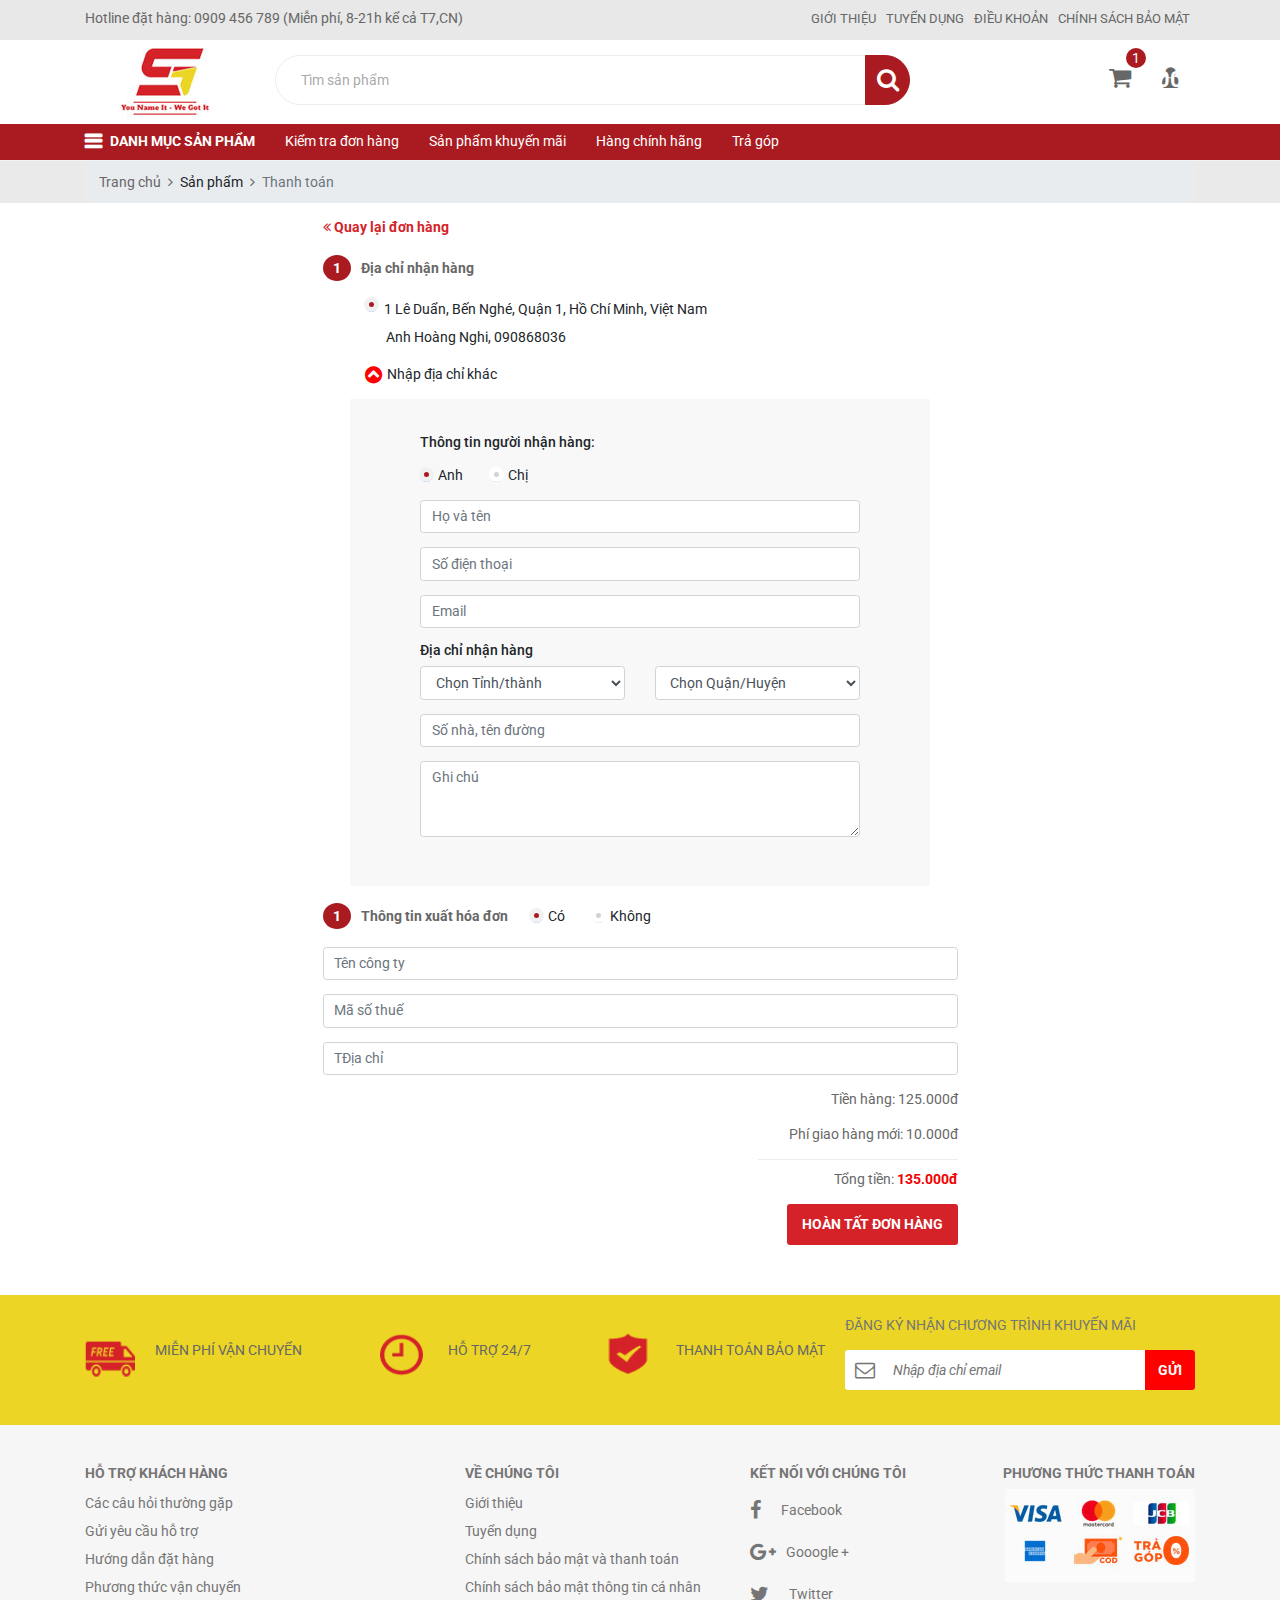
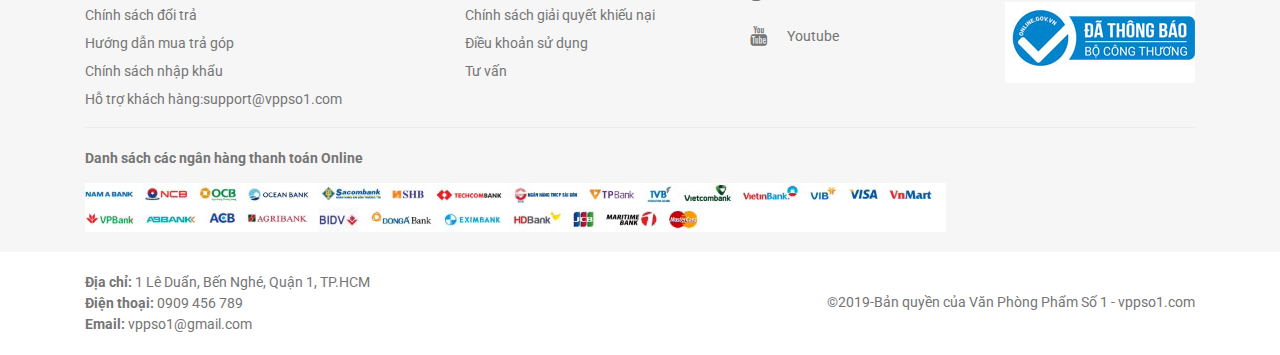
<file: payment.html>
<!DOCTYPE html>
<html lang="en">

<head>
	<meta charset="UTF-8">
	<title>VPPS</title>
	<meta name="viewport" content="width=device-width, initial-scale=1">
	<link rel="shortcut icon" type="image/png" href="images/logo.ico">

	<!-- css -->
	<link rel="stylesheet" type="text/css" href="css/bootstrap.min.css">
	<link rel="stylesheet" type="text/css" href="css/owl.carousel.min.css">
	<link rel="stylesheet" type="text/css" href="css/style.css">
	<link rel="stylesheet" type="text/css" href="css/style.responsive.css">
	<!-- js -->
	<script src="https://ajax.googleapis.com/ajax/libs/jquery/3.4.1/jquery.min.js"></script>
	<script src="https://maxcdn.bootstrapcdn.com/bootstrap/4.3.1/js/bootstrap.min.js"></script>
	<script type="text/javascript" src="js/owl.carousel.js"></script>
	<script type="text/javascript" src="js/my.js"></script>
	<script type="text/javascript" src="js/lightslider.js"></script>  

	<!-- font -->
	<link href="https://fonts.googleapis.com/css?family=Roboto:400,500,700&display=swap" rel="stylesheet">
	<link href="https://stackpath.bootstrapcdn.com/font-awesome/4.7.0/css/font-awesome.min.css" rel="stylesheet" integrity="sha384-wvfXpqpZZVQGK6TAh5PVlGOfQNHSoD2xbE+QkPxCAFlNEevoEH3Sl0sibVcOQVnN" crossorigin="anonymous">

</head>

<body>
	<!-- Header mobile-->
	<header class="hide-desktop">
		<div class="content">
			<div class="col-12">
				<div id="mySidenav2" class="sidenav2" >
					<a href="javascript:void(0)" class="closebtn2" id="closeNav2">&times;</a>
					<ul id="menu-mobile">
						<li>
							<a href="#">Giấy in</a> <strong class="fa fa-caret-down"></strong>
							<ul class="menu-mobile-dropdown">
								<li><a href="">Giấy in loại A</a></li>
								<li><a href="">Giấy in loại A</a></li>
								<li><a href="">Giấy in loại A</a></li>
								<li><a href="">Giấy in loại A</a></li>
							</ul>
						</li>
						<li>
							<a href="#">File hồ sơ</a> <strong class="fa fa-caret-down"></strong>
							<ul class="menu-mobile-dropdown">
								<li><a href="">File hồ sơ loại A</a></li>
								<li><a href="">File hồ sơ loại A</a></li>
								<li><a href="">File hồ sơ loại A</a></li>
								<li><a href="">File hồ sơ loại A</a></li>
							</ul>
						</li>
						<li>
							<a href="#">Sổ - tập</a> <strong class="fa fa-caret-down"></strong>
							<ul class="menu-mobile-dropdown">
								<li><a href="">Sổ - tập loại A</a></li>
								<li><a href="">Sổ - tập loại A</a></li>
								<li><a href="">Sổ - tập loại A</a></li>
							</ul>
						</li>
						<li>
							<a href="#">Bút - mực</a> <strong class="fa fa-caret-down"></strong>
							<ul class="menu-mobile-dropdown">
								<li><a href="">Sổ - tập loại A</a></li>
								<li><a href="">Sổ - tập loại A</a></li>
							</ul>
						</li>
						<li>
							<a href="#">Bấm kim - Kim kẹp</a> <strong class="fa fa-caret-down"></strong>
							<ul class="menu-mobile-dropdown">
								<li><a href="">Sổ - tập loại A</a></li>
								<li><a href="">Sổ - tập loại A</a></li>
							</ul>
						</li>
						<li>
							<a href="#">Kẹp bướm - Dây đeo</a> <strong class="fa fa-caret-down"></strong>
							<ul class="menu-mobile-dropdown">
								<li><a href="">Sổ - tập loại A</a></li>
								<li><a href="">Sổ - tập loại A</a></li>
							</ul>
						</li>
						<li>
							<a href="#">Băng keo - Dao kéo</a> <strong class="fa fa-caret-down"></strong>
							<ul class="menu-mobile-dropdown">
								<li><a href="">Sổ - tập loại A</a></li>
								<li><a href="">Sổ - tập loại A</a></li>
							</ul class="menu-mobile-dropdown">
						</li>
						<li>
							<a href="#">Thiết bị văn phòng</a> <strong class="fa fa-caret-down"></strong>
							<ul class="menu-mobile-dropdown">
								<li><a href="">Sổ - tập loại A</a></li>
								<li><a href="">Sổ - tập loại A</a></li>
							</ul>
						</li>
						<li>
							<a href="#">Dụng cụ học sinh</a> <strong class="fa fa-caret-down"></strong>
							<ul class="menu-mobile-dropdown">
								<li><a href="">Sổ - tập loại A</a></li>
								<li><a href="">Sổ - tập loại A</a></li>
							</ul>
						</li>
					</ul>
				</div>
				<div class="button_mobile"> 
					<a href="#" class="open" id="openNav2" >
						<i class="fa fa-bars" aria-hidden="true"></i>
					</a>  
				</div> 
			</div>
		</div>

		<div id="mySidenav" class="sidenav" >
			<a href="javascript:void(0)" class="closebtn" id="closeNav">&times;</a>
			<p class="text-center white">Tìm kiếm</p>
			<input type="text" name="search" class="form-control pd-2">

			<button>Xem tất cả kết quả</button>
		</div> 
		<div class="button_mobile"> 
			<a href="#" class="open" id="openNav" ><i class="fa fa-search" aria-hidden="true"></i></a>  
		</div>

		<div class="content-logo">
			<a href="index.html"><img src="images/logo.jpg"></a>
			<h1 class="hide" itemprop="name">VPPS</h1>
			<h2 class="hide" itemprop="description">Văn phòng phẩm cho doanh nghiệp</h2>
		</div>

		<div class="content-cart">
			<div class="account">
				<a href="#"><i class="fa fa-user" aria-hidden="true"></i></a>
			</div>
			<div class="cart">
				<a href="cart.html"><i class="fa fa-shopping-cart" aria-hidden="true"></i><span class="length-cart">1</span></a>
				<span class="span-price">0.000đ</span>
			</div>
		</div>
	</header>
	<!-- Messenger -->
	<div class="fb-livechat">
		<div class="ctrlq fb-overlay"></div>
		<div class="fb-widget">
			<div class="ctrlq fb-close"></div>
			<div class="fb-page" data-href="https://www.facebook.com/thietkeweb24.vn" data-tabs="messages" data-width="360" data-height="400" data-small-header="true" data-hide-cover="true" data-show-facepile="false"> </div>
			<div class="fb-credit"> <a href="#" target="_blank">Powered by PCP</a> </div>
			<div id="fb-root"></div>
		</div>
		<a href="https://m.me/thietkeweb24.vn" title="Gửi tin nhắn cho chúng tôi qua Facebook" class="ctrlq fb-button">
			<div class="bubble">1</div>
			<div class="bubble-msg">Bạn cần hỗ trợ?</div>
		</a>
	</div>
	<script src="https://connect.facebook.net/en_US/sdk.js#xfbml=1&version=v2.9"></script>
	<!-- <script src="https://ajax.googleapis.com/ajax/libs/jquery/2.1.3/jquery.min.js"></script> -->
	<script>
		jQuery(document).ready(function($) {
			function detectmob() {
				if (navigator.userAgent.match(/Android/i) || navigator.userAgent.match(/webOS/i) || navigator.userAgent.match(/iPhone/i) || navigator.userAgent.match(/iPad/i) || navigator.userAgent.match(/iPod/i) || navigator.userAgent.match(/BlackBerry/i) || navigator.userAgent.match(/Windows Phone/i)) {
					return true;
				} else {
					return false;
				}
			}
			var t = {
				delay: 125,
				overlay: $(".fb-overlay"),
				widget: $(".fb-widget"),
				button: $(".fb-button")
			};
			setTimeout(function() {
				$("div.fb-livechat").fadeIn()
			}, 8 * t.delay);
			if (!detectmob()) {
				$(".ctrlq").on("click", function(e) {
					e.preventDefault(), t.overlay.is(":visible") ? (t.overlay.fadeOut(t.delay), t.widget.stop().animate({
						bottom: 0,
						opacity: 0
					}, 2 * t.delay, function() {
						$(this).hide("slow"), t.button.show()
					})) : t.button.fadeOut("medium", function() {
						t.widget.stop().show().animate({
							bottom: "30px",
							opacity: 1
						}, 2 * t.delay), t.overlay.fadeIn(t.delay)
					})
				})
			}
		});
	</script>

	<!-- Intro -->
	<div class="hotline-block">
		<div class="container">
			<div class="row">
				<div class="col-12 col-sm-12 col-md-6 ">
					<div class="hotline">
						<p>Hotline đặt hàng: 0909 456 789 (Miễn phí, 8-21h kể cả T7,CN)</p>
					</div>
				</div>
				<div class="col-12 col-sm-12 col-md-6">
					<div class="intro">
						<ul>
							<li> <a href="#">Giới thiệu</a></li>
							<li> <a href="#">Tuyển dụng</a></li>
							<li> <a href="#">Điều khoản</a></li>
							<li> <a href="#">Chính sách bảo mật</a></li>
						</ul>
					</div>
				</div>
			</div>
		</div>
	</div>

	<!-- Header -->
	<header class="hide-mobile">
		<div class="container">
			<div class="row">
				<div class="col-3 col-sm-12 col-md-2 logo">
					<div class="logo-content">
						<a href="index.html"><img src="images/logo.jpg"></a>
						<h1 class="hide" itemprop="name">VPPS</h1>
						<h2 class="hide" itemprop="description">Văn phòng phẩm cho doanh nghiệp</h2>
					</div>
				</div>
				<div class="col-6 col-sm-12 col-md-7 input-group search">
					<input class="form-control py-2" type="search" value="Tìm sản phẩm" id="example-search-input">
					<span class="input-group-append">
						<button class="btn btn-outline-secondary search-button" type="button">
							<i class="fa fa-search fa-solid"></i>
						</button>
					</span>
				</div>
				<div class="col-2 col-sm-12 col-md-3 account-cart">
					<div class="account">
						<a href="#"><i class="fa fa-user" aria-hidden="true"></i></a>
					</div>
					<div class="cart">
						<a href="cart.html">
							<i class="fa fa-shopping-cart" aria-hidden="true"></i>
							<span class="length-cart">1</span>
						</a>
						<span class="span-price">0.000đ</span>
					</div>
				</div>
				<div class="col-12">
					<div class="category">
						<p class="cate-mobile"></p>
						<ul>
							<li class="category-dmsp"><a href="category.html">DANH MỤC SẢN PHẨM</a>
								<div class="category-list-content detail">
									<div class="category-list">
										<div class="category-list-dropdown">
											<a href=""><i class="fa fa-file-code-o" aria-hidden="true"></i>Giấy in</a>
											<div class="dropdown-content">
												<ul class="dropdown-conten-category">
													<li><a href="#">Bút bi Thiên Long</a></li>
													<li><a href="#">Bút bi Thiên Long</a></li>
													<li><a href="#">Bút bi Thiên Long</a></li>
													<li><a href="#">Bút bi Thiên Long</a></li>
													<li><a href="#">Bút bi Thiên Long</a></li>
													<li><a href="#">Bút bi Thiên Long</a></li>
													<li><a href="#">Bút bi Thiên Long</a></li>
													<li><a href="#">Bút bi Thiên Long</a></li>
													<li><a href="#">Bút bi Thiên Long</a></li>
													<li><a href="#">Bút bi Thiên Long</a></li>
													<li><a href="#">Bút bi Thiên Long</a></li>
													<li><a href="#">Bút bi Thiên Long</a></li>
													<li><a href="#">Bút bi Thiên Long</a></li>
													<li><a href="#">Bút bi Thiên Long</a></li>
													<li><a href="#">Bút bi Thiên Long</a></li>
													<li><a href="#">Bút bi Thiên Long</a></li>
													<li><a href="#">Bút bi Thiên Long</a></li>
													<li><a href="#">Bút bi Thiên Long</a></li>
													<li><a href="#">Bút bi Thiên Long</a></li>
													<li><a href="#">Bút bi Thiên Long</a></li>
													<li><a href="#">Bút bi Thiên Long</a></li>
													<li><a href="#">Bút bi Thiên Long</a></li>
													<li><a href="#">Bút bi Thiên Long</a></li>
													<li><a href="#">Bút bi Thiên Long</a></li>
													<li><a href="#">Bút bi Thiên Long</a></li>
													<li><a href="#">Bút bi Thiên Long</a></li>
													<li><a href="#">Bút bi Thiên Long</a></li>
													<li><a href="#">Bút bi Thiên Long</a></li>
													<li><a href="#">Bút bi Thiên Long</a></li>
													<li><a href="#">Bút bi Thiên Long</a></li>
													<li><a href="#">Bút bi Thiên Long</a></li>
													<li><a href="#">Bút bi Thiên Long</a></li>
													<li><a href="#">Bút bi Thiên Long</a></li>
												</ul>
											</div>
										</div>
										<div class="category-list-dropdown">
											<a href=""><i class="fa fa-file-code-o" aria-hidden="true"></i>File hồ sơ</a>
											<div class="dropdown-content">
												<ul class="dropdown-conten-category">
													<li><a href="#">Bút bi Thiên Long</a></li>
													<li><a href="#">Bút bi Thiên Long</a></li>
													<li><a href="#">Bút bi Thiên Long</a></li>
													<li><a href="#">Bút bi Thiên Long</a></li>
													<li><a href="#">Bút bi Thiên Long</a></li>
													<li><a href="#">Bút bi Thiên Long</a></li>
													<li><a href="#">Bút bi Thiên Long</a></li>
													<li><a href="#">Bút bi Thiên Long</a></li>
													<li><a href="#">Bút bi Thiên Long</a></li>
													<li><a href="#">Bút bi Thiên Long</a></li>
													<li><a href="#">Bút bi Thiên Long</a></li>
													<li><a href="#">Bút bi Thiên Long</a></li>
													<li><a href="#">Bút bi Thiên Long</a></li>
													<li><a href="#">Bút bi Thiên Long</a></li>
													<li><a href="#">Bút bi Thiên Long</a></li>
													<li><a href="#">Bút bi Thiên Long</a></li>
													<li><a href="#">Bút bi Thiên Long</a></li>
													<li><a href="#">Bút bi Thiên Long</a></li>
													<li><a href="#">Bút bi Thiên Long</a></li>
													<li><a href="#">Bút bi Thiên Long</a></li>
													<li><a href="#">Bút bi Thiên Long</a></li>
													<li><a href="#">Bút bi Thiên Long</a></li>
													<li><a href="#">Bút bi Thiên Long</a></li>
													<li><a href="#">Bút bi Thiên Long</a></li>
													<li><a href="#">Bút bi Thiên Long</a></li>
													<li><a href="#">Bút bi Thiên Long</a></li>
													<li><a href="#">Bút bi Thiên Long</a></li>
													<li><a href="#">Bút bi Thiên Long</a></li>
													<li><a href="#">Bút bi Thiên Long</a></li>
													<li><a href="#">Bút bi Thiên Long</a></li>
													<li><a href="#">Bút bi Thiên Long</a></li>
													<li><a href="#">Bút bi Thiên Long</a></li>
													<li><a href="#">Bút bi Thiên Long</a></li>
												</ul>
											</div>
										</div>
										<div class="category-list-dropdown">
											<a href=""><i class="fa fa-file-code-o" aria-hidden="true"></i>Sổ - tập</a>
											<div class="dropdown-content">
												<ul class="dropdown-conten-category">
													<li><a href="#">Bút bi Thiên Long</a></li>
													<li><a href="#">Bút bi Thiên Long</a></li>
													<li><a href="#">Bút bi Thiên Long</a></li>
													<li><a href="#">Bút bi Thiên Long</a></li>
													<li><a href="#">Bút bi Thiên Long</a></li>
													<li><a href="#">Bút bi Thiên Long</a></li>
													<li><a href="#">Bút bi Thiên Long</a></li>
													<li><a href="#">Bút bi Thiên Long</a></li>
													<li><a href="#">Bút bi Thiên Long</a></li>
													<li><a href="#">Bút bi Thiên Long</a></li>
													<li><a href="#">Bút bi Thiên Long</a></li>
													<li><a href="#">Bút bi Thiên Long</a></li>
													<li><a href="#">Bút bi Thiên Long</a></li>
													<li><a href="#">Bút bi Thiên Long</a></li>
													<li><a href="#">Bút bi Thiên Long</a></li>
													<li><a href="#">Bút bi Thiên Long</a></li>
													<li><a href="#">Bút bi Thiên Long</a></li>
													<li><a href="#">Bút bi Thiên Long</a></li>
													<li><a href="#">Bút bi Thiên Long</a></li>
													<li><a href="#">Bút bi Thiên Long</a></li>
													<li><a href="#">Bút bi Thiên Long</a></li>
													<li><a href="#">Bút bi Thiên Long</a></li>
													<li><a href="#">Bút bi Thiên Long</a></li>
													<li><a href="#">Bút bi Thiên Long</a></li>
													<li><a href="#">Bút bi Thiên Long</a></li>
													<li><a href="#">Bút bi Thiên Long</a></li>
													<li><a href="#">Bút bi Thiên Long</a></li>
													<li><a href="#">Bút bi Thiên Long</a></li>
													<li><a href="#">Bút bi Thiên Long</a></li>
													<li><a href="#">Bút bi Thiên Long</a></li>
													<li><a href="#">Bút bi Thiên Long</a></li>
													<li><a href="#">Bút bi Thiên Long</a></li>
													<li><a href="#">Bút bi Thiên Long</a></li>
												</ul>
											</div>
										</div>
										<div class="category-list-dropdown">
											<a href=""><i class="fa fa-file-code-o" aria-hidden="true"></i>Bút - mực</a>
											<div class="dropdown-content">
												<ul class="dropdown-conten-category">
													<li><a href="#">Bút bi Thiên Long</a></li>
													<li><a href="#">Bút bi Thiên Long</a></li>
													<li><a href="#">Bút bi Thiên Long</a></li>
													<li><a href="#">Bút bi Thiên Long</a></li>
													<li><a href="#">Bút bi Thiên Long</a></li>
													<li><a href="#">Bút bi Thiên Long</a></li>
													<li><a href="#">Bút bi Thiên Long</a></li>
													<li><a href="#">Bút bi Thiên Long</a></li>
													<li><a href="#">Bút bi Thiên Long</a></li>
													<li><a href="#">Bút bi Thiên Long</a></li>
													<li><a href="#">Bút bi Thiên Long</a></li>
													<li><a href="#">Bút bi Thiên Long</a></li>
													<li><a href="#">Bút bi Thiên Long</a></li>
													<li><a href="#">Bút bi Thiên Long</a></li>
													<li><a href="#">Bút bi Thiên Long</a></li>
													<li><a href="#">Bút bi Thiên Long</a></li>
													<li><a href="#">Bút bi Thiên Long</a></li>
													<li><a href="#">Bút bi Thiên Long</a></li>
													<li><a href="#">Bút bi Thiên Long</a></li>
													<li><a href="#">Bút bi Thiên Long</a></li>
													<li><a href="#">Bút bi Thiên Long</a></li>
													<li><a href="#">Bút bi Thiên Long</a></li>
													<li><a href="#">Bút bi Thiên Long</a></li>
													<li><a href="#">Bút bi Thiên Long</a></li>
													<li><a href="#">Bút bi Thiên Long</a></li>
													<li><a href="#">Bút bi Thiên Long</a></li>
													<li><a href="#">Bút bi Thiên Long</a></li>
													<li><a href="#">Bút bi Thiên Long</a></li>
													<li><a href="#">Bút bi Thiên Long</a></li>
													<li><a href="#">Bút bi Thiên Long</a></li>
													<li><a href="#">Bút bi Thiên Long</a></li>
													<li><a href="#">Bút bi Thiên Long</a></li>
													<li><a href="#">Bút bi Thiên Long</a></li>
												</ul>
											</div>
										</div>
										<div class="category-list-dropdown">
											<a href=""><i class="fa fa-file-code-o" aria-hidden="true"></i>Bấm kim - Kim kẹp</a>
											<div class="dropdown-content">
												<ul class="dropdown-conten-category">
													<li><a href="#">Bút bi Thiên Long</a></li>
													<li><a href="#">Bút bi Thiên Long</a></li>
													<li><a href="#">Bút bi Thiên Long</a></li>
													<li><a href="#">Bút bi Thiên Long</a></li>
													<li><a href="#">Bút bi Thiên Long</a></li>
													<li><a href="#">Bút bi Thiên Long</a></li>
													<li><a href="#">Bút bi Thiên Long</a></li>
													<li><a href="#">Bút bi Thiên Long</a></li>
													<li><a href="#">Bút bi Thiên Long</a></li>
													<li><a href="#">Bút bi Thiên Long</a></li>
													<li><a href="#">Bút bi Thiên Long</a></li>
													<li><a href="#">Bút bi Thiên Long</a></li>
													<li><a href="#">Bút bi Thiên Long</a></li>
													<li><a href="#">Bút bi Thiên Long</a></li>
													<li><a href="#">Bút bi Thiên Long</a></li>
													<li><a href="#">Bút bi Thiên Long</a></li>
													<li><a href="#">Bút bi Thiên Long</a></li>
													<li><a href="#">Bút bi Thiên Long</a></li>
													<li><a href="#">Bút bi Thiên Long</a></li>
													<li><a href="#">Bút bi Thiên Long</a></li>
													<li><a href="#">Bút bi Thiên Long</a></li>
													<li><a href="#">Bút bi Thiên Long</a></li>
													<li><a href="#">Bút bi Thiên Long</a></li>
													<li><a href="#">Bút bi Thiên Long</a></li>
													<li><a href="#">Bút bi Thiên Long</a></li>
													<li><a href="#">Bút bi Thiên Long</a></li>
													<li><a href="#">Bút bi Thiên Long</a></li>
													<li><a href="#">Bút bi Thiên Long</a></li>
													<li><a href="#">Bút bi Thiên Long</a></li>
													<li><a href="#">Bút bi Thiên Long</a></li>
													<li><a href="#">Bút bi Thiên Long</a></li>
													<li><a href="#">Bút bi Thiên Long</a></li>
													<li><a href="#">Bút bi Thiên Long</a></li>
												</ul>
											</div>
										</div>
										<div class="category-list-dropdown">
											<a href=""><i class="fa fa-file-code-o" aria-hidden="true"></i>Kẹp bướm - Dây đeo</a>
											<div class="dropdown-content">
												<ul class="dropdown-conten-category">
													<li><a href="#">Bút bi Thiên Long</a></li>
													<li><a href="#">Bút bi Thiên Long</a></li>
													<li><a href="#">Bút bi Thiên Long</a></li>
													<li><a href="#">Bút bi Thiên Long</a></li>
													<li><a href="#">Bút bi Thiên Long</a></li>
													<li><a href="#">Bút bi Thiên Long</a></li>
													<li><a href="#">Bút bi Thiên Long</a></li>
													<li><a href="#">Bút bi Thiên Long</a></li>
													<li><a href="#">Bút bi Thiên Long</a></li>
													<li><a href="#">Bút bi Thiên Long</a></li>
													<li><a href="#">Bút bi Thiên Long</a></li>
													<li><a href="#">Bút bi Thiên Long</a></li>
													<li><a href="#">Bút bi Thiên Long</a></li>
													<li><a href="#">Bút bi Thiên Long</a></li>
													<li><a href="#">Bút bi Thiên Long</a></li>
													<li><a href="#">Bút bi Thiên Long</a></li>
													<li><a href="#">Bút bi Thiên Long</a></li>
													<li><a href="#">Bút bi Thiên Long</a></li>
													<li><a href="#">Bút bi Thiên Long</a></li>
													<li><a href="#">Bút bi Thiên Long</a></li>
													<li><a href="#">Bút bi Thiên Long</a></li>
													<li><a href="#">Bút bi Thiên Long</a></li>
													<li><a href="#">Bút bi Thiên Long</a></li>
													<li><a href="#">Bút bi Thiên Long</a></li>
													<li><a href="#">Bút bi Thiên Long</a></li>
													<li><a href="#">Bút bi Thiên Long</a></li>
													<li><a href="#">Bút bi Thiên Long</a></li>
													<li><a href="#">Bút bi Thiên Long</a></li>
													<li><a href="#">Bút bi Thiên Long</a></li>
													<li><a href="#">Bút bi Thiên Long</a></li>
													<li><a href="#">Bút bi Thiên Long</a></li>
													<li><a href="#">Bút bi Thiên Long</a></li>
													<li><a href="#">Bút bi Thiên Long</a></li>
												</ul>
											</div>>
										</div>
										<div class="category-list-dropdown">
											<a href=""><i class="fa fa-file-code-o" aria-hidden="true"></i>Băng keo - Dao kéo</a>
											<div class="dropdown-content">
												<ul class="dropdown-conten-category">
													<li><a href="#">Bút bi Thiên Long</a></li>
													<li><a href="#">Bút bi Thiên Long</a></li>
													<li><a href="#">Bút bi Thiên Long</a></li>
													<li><a href="#">Bút bi Thiên Long</a></li>
													<li><a href="#">Bút bi Thiên Long</a></li>
													<li><a href="#">Bút bi Thiên Long</a></li>
													<li><a href="#">Bút bi Thiên Long</a></li>
													<li><a href="#">Bút bi Thiên Long</a></li>
													<li><a href="#">Bút bi Thiên Long</a></li>
													<li><a href="#">Bút bi Thiên Long</a></li>
													<li><a href="#">Bút bi Thiên Long</a></li>
													<li><a href="#">Bút bi Thiên Long</a></li>
													<li><a href="#">Bút bi Thiên Long</a></li>
													<li><a href="#">Bút bi Thiên Long</a></li>
													<li><a href="#">Bút bi Thiên Long</a></li>
													<li><a href="#">Bút bi Thiên Long</a></li>
													<li><a href="#">Bút bi Thiên Long</a></li>
													<li><a href="#">Bút bi Thiên Long</a></li>
													<li><a href="#">Bút bi Thiên Long</a></li>
													<li><a href="#">Bút bi Thiên Long</a></li>
													<li><a href="#">Bút bi Thiên Long</a></li>
													<li><a href="#">Bút bi Thiên Long</a></li>
													<li><a href="#">Bút bi Thiên Long</a></li>
													<li><a href="#">Bút bi Thiên Long</a></li>
													<li><a href="#">Bút bi Thiên Long</a></li>
													<li><a href="#">Bút bi Thiên Long</a></li>
													<li><a href="#">Bút bi Thiên Long</a></li>
													<li><a href="#">Bút bi Thiên Long</a></li>
													<li><a href="#">Bút bi Thiên Long</a></li>
													<li><a href="#">Bút bi Thiên Long</a></li>
													<li><a href="#">Bút bi Thiên Long</a></li>
													<li><a href="#">Bút bi Thiên Long</a></li>
													<li><a href="#">Bút bi Thiên Long</a></li>
												</ul>
											</div>
										</div>
										<div class="category-list-dropdown">
											<a href=""><i class="fa fa-file-code-o" aria-hidden="true"></i>Thiết bị văn phòng</a>
											<div class="dropdown-content">
												<ul class="dropdown-conten-category">
													<li><a href="#">Bút bi Thiên Long</a></li>
													<li><a href="#">Bút bi Thiên Long</a></li>
													<li><a href="#">Bút bi Thiên Long</a></li>
													<li><a href="#">Bút bi Thiên Long</a></li>
													<li><a href="#">Bút bi Thiên Long</a></li>
													<li><a href="#">Bút bi Thiên Long</a></li>
													<li><a href="#">Bút bi Thiên Long</a></li>
													<li><a href="#">Bút bi Thiên Long</a></li>
													<li><a href="#">Bút bi Thiên Long</a></li>
													<li><a href="#">Bút bi Thiên Long</a></li>
													<li><a href="#">Bút bi Thiên Long</a></li>
													<li><a href="#">Bút bi Thiên Long</a></li>
													<li><a href="#">Bút bi Thiên Long</a></li>
													<li><a href="#">Bút bi Thiên Long</a></li>
													<li><a href="#">Bút bi Thiên Long</a></li>
													<li><a href="#">Bút bi Thiên Long</a></li>
													<li><a href="#">Bút bi Thiên Long</a></li>
													<li><a href="#">Bút bi Thiên Long</a></li>
													<li><a href="#">Bút bi Thiên Long</a></li>
													<li><a href="#">Bút bi Thiên Long</a></li>
													<li><a href="#">Bút bi Thiên Long</a></li>
													<li><a href="#">Bút bi Thiên Long</a></li>
													<li><a href="#">Bút bi Thiên Long</a></li>
													<li><a href="#">Bút bi Thiên Long</a></li>
													<li><a href="#">Bút bi Thiên Long</a></li>
													<li><a href="#">Bút bi Thiên Long</a></li>
													<li><a href="#">Bút bi Thiên Long</a></li>
													<li><a href="#">Bút bi Thiên Long</a></li>
													<li><a href="#">Bút bi Thiên Long</a></li>
													<li><a href="#">Bút bi Thiên Long</a></li>
													<li><a href="#">Bút bi Thiên Long</a></li>
													<li><a href="#">Bút bi Thiên Long</a></li>
													<li><a href="#">Bút bi Thiên Long</a></li>
												</ul>
											</div>
										</div>
										<div class="category-list-dropdown">
											<a href=""><i class="fa fa-file-code-o" aria-hidden="true"></i>Dụng cụ học sinh</a>
											<div class="dropdown-content">
												<ul class="dropdown-conten-category">
													<li><a href="#">Bút bi Thiên Long</a></li>
													<li><a href="#">Bút bi Thiên Long</a></li>
													<li><a href="#">Bút bi Thiên Long</a></li>
													<li><a href="#">Bút bi Thiên Long</a></li>
													<li><a href="#">Bút bi Thiên Long</a></li>
													<li><a href="#">Bút bi Thiên Long</a></li>
													<li><a href="#">Bút bi Thiên Long</a></li>
													<li><a href="#">Bút bi Thiên Long</a></li>
													<li><a href="#">Bút bi Thiên Long</a></li>
													<li><a href="#">Bút bi Thiên Long</a></li>
													<li><a href="#">Bút bi Thiên Long</a></li>
													<li><a href="#">Bút bi Thiên Long</a></li>
													<li><a href="#">Bút bi Thiên Long</a></li>
													<li><a href="#">Bút bi Thiên Long</a></li>
													<li><a href="#">Bút bi Thiên Long</a></li>
													<li><a href="#">Bút bi Thiên Long</a></li>
													<li><a href="#">Bút bi Thiên Long</a></li>
													<li><a href="#">Bút bi Thiên Long</a></li>
													<li><a href="#">Bút bi Thiên Long</a></li>
													<li><a href="#">Bút bi Thiên Long</a></li>
													<li><a href="#">Bút bi Thiên Long</a></li>
													<li><a href="#">Bút bi Thiên Long</a></li>
													<li><a href="#">Bút bi Thiên Long</a></li>
													<li><a href="#">Bút bi Thiên Long</a></li>
													<li><a href="#">Bút bi Thiên Long</a></li>
													<li><a href="#">Bút bi Thiên Long</a></li>
													<li><a href="#">Bút bi Thiên Long</a></li>
													<li><a href="#">Bút bi Thiên Long</a></li>
													<li><a href="#">Bút bi Thiên Long</a></li>
													<li><a href="#">Bút bi Thiên Long</a></li>
													<li><a href="#">Bút bi Thiên Long</a></li>
													<li><a href="#">Bút bi Thiên Long</a></li>
													<li><a href="#">Bút bi Thiên Long</a></li>
												</ul>
											</div>
										</div>
									</div>
								</div>
							</li>
							<li class="category-mobile"><a href="" class="category-mobile">Kiểm tra đơn hàng</a></li>
							<li><a href="">Sản phẩm khuyến mãi</a></li>
							<li><a href="">Hàng chính hãng</a></li>
							<li><a href="">Trả góp</a></li>
						</ul>
					</div>
				</div>
			</div>
		</div>
	</header>

	<!-- Main -->
	<main>
		<div class="category-slider">
			<div class="container">
				<div class="row">
					<!-- Cate -->
					<div class="col-12 col-sm-3 col-md-3">
						<div class="category-list hide">
							<div class="category-list-dropdown">
								<a href=""><i class="fa fa-file-code-o" aria-hidden="true"></i>Giấy in </a>
								<i class="fa fa-plus-circle hide-desktop" aria-hidden="true"></i>
								<div class="dropdown-content">
									<div class="row">
										<div class="col-md-3">
											<a href="#">Bút bi Thiên Long</a>
											<a href="#">Bút bi Thiên Long</a>
											<a href="#">Bút bi Thiên Long</a>
											<a href="#">Bút bi Thiên Long</a>
											<a href="#">Bút bi Thiên Long</a>
											<a href="#">Bút bi Thiên Long</a>
											<a href="#">Bút bi Thiên Long</a>
											<a href="#">Bút bi Thiên Long</a>
											<a href="#">Bút bi Thiên Long</a>
										</div>
										<div class="col-md-3">
											<a href="#">Bút bi Thiên Long</a>
											<a href="#">Bút bi Thiên Long</a>
											<a href="#">Bút bi Thiên Long</a>
											<a href="#">Bút bi Thiên Long</a>
											<a href="#">Bút bi Thiên Long</a>
											<a href="#">Bút bi Thiên Long</a>
											<a href="#">Bút bi Thiên Long</a>
											<a href="#">Bút bi Thiên Long</a>
											<a href="#">Bút bi Thiên Long</a>
										</div>
										<div class="col-md-3">
											<a href="#">Bút bi Thiên Long</a>
											<a href="#">Bút bi Thiên Long</a>
											<a href="#">Bút bi Thiên Long</a>
											<a href="#">Bút bi Thiên Long</a>
											<a href="#">Bút bi Thiên Long</a>
											<a href="#">Bút bi Thiên Long</a>
											<a href="#">Bút bi Thiên Long</a>
											<a href="#">Bút bi Thiên Long</a>
											<a href="#">Bút bi Thiên Long</a>
										</div>
										<div class="col-md-3">
											<a href="#">Bút bi Thiên Long</a>
											<a href="#">Bút bi Thiên Long</a>
											<a href="#">Bút bi Thiên Long</a>
											<a href="#">Bút bi Thiên Long</a>
											<a href="#">Bút bi Thiên Long</a>
											<a href="#">Bút bi Thiên Long</a>
											<a href="#">Bút bi Thiên Long</a>
											<a href="#">Bút bi Thiên Long</a>
											<a href="#">Bút bi Thiên Long</a>
										</div>
									</div>
								</div>
							</div>
							<div class="category-list-dropdown">
								<a href=""><i class="fa fa-file-code-o" aria-hidden="true"></i>File hồ sơ</a>
								<i class="fa fa-plus-circle hide-desktop" aria-hidden="true"></i>
								<div class="dropdown-content">
									<div class="row">
										<div class="col-md-3">
											<a href="#">File hồ sơ</a>
											<a href="#">File hồ sơ</a>
											<a href="#">File hồ sơ</a>
											<a href="#">File hồ sơ</a>
											<a href="#">File hồ sơ</a>
											<a href="#">File hồ sơ</a>
											<a href="#">File hồ sơ</a>
											<a href="#">File hồ sơ</a>
											<a href="#">File hồ sơ</a>
										</div>
										<div class="col-md-3">
											<a href="#">Bút bi Thiên Long</a>
											<a href="#">Bút bi Thiên Long</a>
											<a href="#">Bút bi Thiên Long</a>
											<a href="#">Bút bi Thiên Long</a>
											<a href="#">Bút bi Thiên Long</a>
											<a href="#">Bút bi Thiên Long</a>
											<a href="#">Bút bi Thiên Long</a>
											<a href="#">Bút bi Thiên Long</a>
											<a href="#">Bút bi Thiên Long</a>
										</div>
										<div class="col-md-3">
											<a href="#">Bút bi Thiên Long</a>
											<a href="#">Bút bi Thiên Long</a>
											<a href="#">Bút bi Thiên Long</a>
											<a href="#">Bút bi Thiên Long</a>
											<a href="#">Bút bi Thiên Long</a>
											<a href="#">Bút bi Thiên Long</a>
											<a href="#">Bút bi Thiên Long</a>
											<a href="#">Bút bi Thiên Long</a>
											<a href="#">Bút bi Thiên Long</a>
										</div>
										<div class="col-md-3">
											<a href="#">Bút bi Thiên Long</a>
											<a href="#">Bút bi Thiên Long</a>
											<a href="#">Bút bi Thiên Long</a>
											<a href="#">Bút bi Thiên Long</a>
											<a href="#">Bút bi Thiên Long</a>
											<a href="#">Bút bi Thiên Long</a>
											<a href="#">Bút bi Thiên Long</a>
											<a href="#">Bút bi Thiên Long</a>
											<a href="#">Bút bi Thiên Long</a>
										</div>
									</div>
								</div>
							</div>
							<div class="category-list-dropdown">
								<a href=""><i class="fa fa-file-code-o" aria-hidden="true"></i>Sổ - tập</a>
								<i class="fa fa-plus-circle hide-desktop" aria-hidden="true"></i>
								<div class="dropdown-content">
									<div class="row">
										<div class="col-md-3">
											<a href="#">Sổ - tập</a>
											<a href="#">Sổ - tập</a>
											<a href="#">Sổ - tập</a>
											<a href="#">Sổ - tập</a>
											<a href="#">Sổ - tập</a>
											<a href="#">Sổ - tập</a>
											<a href="#">Sổ - tập</a>
											<a href="#">Sổ - tập</a>
											<a href="#">Sổ - tập</a>
										</div>
										<div class="col-md-3">
											<a href="#">Bút bi Thiên Long</a>
											<a href="#">Bút bi Thiên Long</a>
											<a href="#">Bút bi Thiên Long</a>
											<a href="#">Bút bi Thiên Long</a>
											<a href="#">Bút bi Thiên Long</a>
											<a href="#">Bút bi Thiên Long</a>
											<a href="#">Bút bi Thiên Long</a>
											<a href="#">Bút bi Thiên Long</a>
											<a href="#">Bút bi Thiên Long</a>
										</div>
										<div class="col-md-3">
											<a href="#">Bút bi Thiên Long</a>
											<a href="#">Bút bi Thiên Long</a>
											<a href="#">Bút bi Thiên Long</a>
											<a href="#">Bút bi Thiên Long</a>
											<a href="#">Bút bi Thiên Long</a>
											<a href="#">Bút bi Thiên Long</a>
											<a href="#">Bút bi Thiên Long</a>
											<a href="#">Bút bi Thiên Long</a>
											<a href="#">Bút bi Thiên Long</a>
										</div>
										<div class="col-md-3">
											<a href="#">Bút bi Thiên Long</a>
											<a href="#">Bút bi Thiên Long</a>
											<a href="#">Bút bi Thiên Long</a>
											<a href="#">Bút bi Thiên Long</a>
											<a href="#">Bút bi Thiên Long</a>
											<a href="#">Bút bi Thiên Long</a>
											<a href="#">Bút bi Thiên Long</a>
											<a href="#">Bút bi Thiên Long</a>
											<a href="#">Bút bi Thiên Long</a>
										</div>
									</div>
								</div>
							</div>
							<div class="category-list-dropdown">
								<a href=""><i class="fa fa-file-code-o" aria-hidden="true"></i>Bút - mực</a>
								<i class="fa fa-plus-circle hide-desktop" aria-hidden="true"></i>
								<div class="dropdown-content">
									<div class="row">
										<div class="col-md-3">
											<a href="#">Bút - mực</a>
											<a href="#">Bút - mực</a>
											<a href="#">Bút - mực</a>
											<a href="#">Bút - mực</a>
											<a href="#">Bút - mực</a>
											<a href="#">Bút - mực</a>
											<a href="#">Bút - mực</a>
											<a href="#">Bút - mực</a>
											<a href="#">Bút - mực</a>
										</div>
										<div class="col-md-3">
											<a href="#">Bút bi Thiên Long</a>
											<a href="#">Bút bi Thiên Long</a>
											<a href="#">Bút bi Thiên Long</a>
											<a href="#">Bút bi Thiên Long</a>
											<a href="#">Bút bi Thiên Long</a>
											<a href="#">Bút bi Thiên Long</a>
											<a href="#">Bút bi Thiên Long</a>
											<a href="#">Bút bi Thiên Long</a>
											<a href="#">Bút bi Thiên Long</a>
										</div>
										<div class="col-md-3">
											<a href="#">Bút bi Thiên Long</a>
											<a href="#">Bút bi Thiên Long</a>
											<a href="#">Bút bi Thiên Long</a>
											<a href="#">Bút bi Thiên Long</a>
											<a href="#">Bút bi Thiên Long</a>
											<a href="#">Bút bi Thiên Long</a>
											<a href="#">Bút bi Thiên Long</a>
											<a href="#">Bút bi Thiên Long</a>
											<a href="#">Bút bi Thiên Long</a>
										</div>
										<div class="col-md-3">
											<a href="#">Bút bi Thiên Long</a>
											<a href="#">Bút bi Thiên Long</a>
											<a href="#">Bút bi Thiên Long</a>
											<a href="#">Bút bi Thiên Long</a>
											<a href="#">Bút bi Thiên Long</a>
											<a href="#">Bút bi Thiên Long</a>
											<a href="#">Bút bi Thiên Long</a>
											<a href="#">Bút bi Thiên Long</a>
											<a href="#">Bút bi Thiên Long</a>
										</div>
									</div>
								</div>
							</div>
							<div class="category-list-dropdown">
								<a href=""><i class="fa fa-file-code-o" aria-hidden="true"></i>Bấm kim - Kim kẹp</a>
								<i class="fa fa-plus-circle hide-desktop" aria-hidden="true"></i>
								<div class="dropdown-content">
									<div class="row">
										<div class="col-md-3">
											<a href="#">Bút - mực</a>
											<a href="#">Bút - mực</a>
											<a href="#">Bút - mực</a>
											<a href="#">Bút - mực</a>
											<a href="#">Bút - mực</a>
											<a href="#">Bút - mực</a>
											<a href="#">Bút - mực</a>
											<a href="#">Bút - mực</a>
											<a href="#">Bút - mực</a>
										</div>
										<div class="col-md-3">
											<a href="#">Bút bi Thiên Long</a>
											<a href="#">Bút bi Thiên Long</a>
											<a href="#">Bút bi Thiên Long</a>
											<a href="#">Bút bi Thiên Long</a>
											<a href="#">Bút bi Thiên Long</a>
											<a href="#">Bút bi Thiên Long</a>
											<a href="#">Bút bi Thiên Long</a>
											<a href="#">Bút bi Thiên Long</a>
											<a href="#">Bút bi Thiên Long</a>
										</div>
										<div class="col-md-3">
											<a href="#">Bút bi Thiên Long</a>
											<a href="#">Bút bi Thiên Long</a>
											<a href="#">Bút bi Thiên Long</a>
											<a href="#">Bút bi Thiên Long</a>
											<a href="#">Bút bi Thiên Long</a>
											<a href="#">Bút bi Thiên Long</a>
											<a href="#">Bút bi Thiên Long</a>
											<a href="#">Bút bi Thiên Long</a>
											<a href="#">Bút bi Thiên Long</a>
										</div>
										<div class="col-md-3">
											<a href="#">Bút bi Thiên Long</a>
											<a href="#">Bút bi Thiên Long</a>
											<a href="#">Bút bi Thiên Long</a>
											<a href="#">Bút bi Thiên Long</a>
											<a href="#">Bút bi Thiên Long</a>
											<a href="#">Bút bi Thiên Long</a>
											<a href="#">Bút bi Thiên Long</a>
											<a href="#">Bút bi Thiên Long</a>
											<a href="#">Bút bi Thiên Long</a>
										</div>
									</div>
								</div>
							</div>
							<div class="category-list-dropdown">
								<a href=""><i class="fa fa-file-code-o" aria-hidden="true"></i>Kẹp bướm - Dây đeo</a>
								<i class="fa fa-plus-circle hide-desktop" aria-hidden="true"></i>
								<div class="dropdown-content">
									<div class="row">
										<div class="col-md-3">
											<a href="#">Bút - mực</a>
											<a href="#">Bút - mực</a>
											<a href="#">Bút - mực</a>
											<a href="#">Bút - mực</a>
											<a href="#">Bút - mực</a>
											<a href="#">Bút - mực</a>
											<a href="#">Bút - mực</a>
											<a href="#">Bút - mực</a>
											<a href="#">Bút - mực</a>
										</div>
										<div class="col-md-3">
											<a href="#">Bút bi Thiên Long</a>
											<a href="#">Bút bi Thiên Long</a>
											<a href="#">Bút bi Thiên Long</a>
											<a href="#">Bút bi Thiên Long</a>
											<a href="#">Bút bi Thiên Long</a>
											<a href="#">Bút bi Thiên Long</a>
											<a href="#">Bút bi Thiên Long</a>
											<a href="#">Bút bi Thiên Long</a>
											<a href="#">Bút bi Thiên Long</a>
										</div>
										<div class="col-md-3">
											<a href="#">Bút bi Thiên Long</a>
											<a href="#">Bút bi Thiên Long</a>
											<a href="#">Bút bi Thiên Long</a>
											<a href="#">Bút bi Thiên Long</a>
											<a href="#">Bút bi Thiên Long</a>
											<a href="#">Bút bi Thiên Long</a>
											<a href="#">Bút bi Thiên Long</a>
											<a href="#">Bút bi Thiên Long</a>
											<a href="#">Bút bi Thiên Long</a>
										</div>
										<div class="col-md-3">
											<a href="#">Bút bi Thiên Long</a>
											<a href="#">Bút bi Thiên Long</a>
											<a href="#">Bút bi Thiên Long</a>
											<a href="#">Bút bi Thiên Long</a>
											<a href="#">Bút bi Thiên Long</a>
											<a href="#">Bút bi Thiên Long</a>
											<a href="#">Bút bi Thiên Long</a>
											<a href="#">Bút bi Thiên Long</a>
											<a href="#">Bút bi Thiên Long</a>
										</div>
									</div>
								</div>
							</div>
							<div class="category-list-dropdown">
								<a href=""><i class="fa fa-file-code-o" aria-hidden="true"></i>Băng keo - Dao kéo</a>
								<i class="fa fa-plus-circle hide-desktop" aria-hidden="true"></i>
								<div class="dropdown-content">
									<div class="row">
										<div class="col-md-3">
											<a href="#">Bút - mực</a>
											<a href="#">Bút - mực</a>
											<a href="#">Bút - mực</a>
											<a href="#">Bút - mực</a>
											<a href="#">Bút - mực</a>
											<a href="#">Bút - mực</a>
											<a href="#">Bút - mực</a>
											<a href="#">Bút - mực</a>
											<a href="#">Bút - mực</a>
										</div>
										<div class="col-md-3">
											<a href="#">Bút bi Thiên Long</a>
											<a href="#">Bút bi Thiên Long</a>
											<a href="#">Bút bi Thiên Long</a>
											<a href="#">Bút bi Thiên Long</a>
											<a href="#">Bút bi Thiên Long</a>
											<a href="#">Bút bi Thiên Long</a>
											<a href="#">Bút bi Thiên Long</a>
											<a href="#">Bút bi Thiên Long</a>
											<a href="#">Bút bi Thiên Long</a>
										</div>
										<div class="col-md-3">
											<a href="#">Bút bi Thiên Long</a>
											<a href="#">Bút bi Thiên Long</a>
											<a href="#">Bút bi Thiên Long</a>
											<a href="#">Bút bi Thiên Long</a>
											<a href="#">Bút bi Thiên Long</a>
											<a href="#">Bút bi Thiên Long</a>
											<a href="#">Bút bi Thiên Long</a>
											<a href="#">Bút bi Thiên Long</a>
											<a href="#">Bút bi Thiên Long</a>
										</div>
										<div class="col-md-3">
											<a href="#">Bút bi Thiên Long</a>
											<a href="#">Bút bi Thiên Long</a>
											<a href="#">Bút bi Thiên Long</a>
											<a href="#">Bút bi Thiên Long</a>
											<a href="#">Bút bi Thiên Long</a>
											<a href="#">Bút bi Thiên Long</a>
											<a href="#">Bút bi Thiên Long</a>
											<a href="#">Bút bi Thiên Long</a>
											<a href="#">Bút bi Thiên Long</a>
										</div>
									</div>
								</div>
							</div>
							<div class="category-list-dropdown">
								<a href=""><i class="fa fa-file-code-o" aria-hidden="true"></i>Thiết bị văn phòng</a>
								<i class="fa fa-plus-circle hide-desktop" aria-hidden="true"></i>
								<div class="dropdown-content">
									<div class="row">
										<div class="col-md-3">
											<a href="#">Bút - mực</a>
											<a href="#">Bút - mực</a>
											<a href="#">Bút - mực</a>
											<a href="#">Bút - mực</a>
											<a href="#">Bút - mực</a>
											<a href="#">Bút - mực</a>
											<a href="#">Bút - mực</a>
											<a href="#">Bút - mực</a>
											<a href="#">Bút - mực</a>
										</div>
										<div class="col-md-3">
											<a href="#">Bút bi Thiên Long</a>
											<a href="#">Bút bi Thiên Long</a>
											<a href="#">Bút bi Thiên Long</a>
											<a href="#">Bút bi Thiên Long</a>
											<a href="#">Bút bi Thiên Long</a>
											<a href="#">Bút bi Thiên Long</a>
											<a href="#">Bút bi Thiên Long</a>
											<a href="#">Bút bi Thiên Long</a>
											<a href="#">Bút bi Thiên Long</a>
										</div>
										<div class="col-md-3">
											<a href="#">Bút bi Thiên Long</a>
											<a href="#">Bút bi Thiên Long</a>
											<a href="#">Bút bi Thiên Long</a>
											<a href="#">Bút bi Thiên Long</a>
											<a href="#">Bút bi Thiên Long</a>
											<a href="#">Bút bi Thiên Long</a>
											<a href="#">Bút bi Thiên Long</a>
											<a href="#">Bút bi Thiên Long</a>
											<a href="#">Bút bi Thiên Long</a>
										</div>
										<div class="col-md-3">
											<a href="#">Bút bi Thiên Long</a>
											<a href="#">Bút bi Thiên Long</a>
											<a href="#">Bút bi Thiên Long</a>
											<a href="#">Bút bi Thiên Long</a>
											<a href="#">Bút bi Thiên Long</a>
											<a href="#">Bút bi Thiên Long</a>
											<a href="#">Bút bi Thiên Long</a>
											<a href="#">Bút bi Thiên Long</a>
											<a href="#">Bút bi Thiên Long</a>
										</div>
									</div>
								</div>
							</div>
							<div class="category-list-dropdown">
								<a href=""><i class="fa fa-file-code-o" aria-hidden="true"></i>Dụng cụ học sinh</a>
								<i class="fa fa-plus-circle hide-desktop" aria-hidden="true"></i>
								<div class="dropdown-content">
									<div class="row">
										<div class="col-md-3">
											<a href="#">Bút - mực</a>
											<a href="#">Bút - mực</a>
											<a href="#">Bút - mực</a>
											<a href="#">Bút - mực</a>
											<a href="#">Bút - mực</a>
											<a href="#">Bút - mực</a>
											<a href="#">Bút - mực</a>
											<a href="#">Bút - mực</a>
											<a href="#">Bút - mực</a>
										</div>
										<div class="col-md-3">
											<a href="#">Bút bi Thiên Long</a>
											<a href="#">Bút bi Thiên Long</a>
											<a href="#">Bút bi Thiên Long</a>
											<a href="#">Bút bi Thiên Long</a>
											<a href="#">Bút bi Thiên Long</a>
											<a href="#">Bút bi Thiên Long</a>
											<a href="#">Bút bi Thiên Long</a>
											<a href="#">Bút bi Thiên Long</a>
											<a href="#">Bút bi Thiên Long</a>
										</div>
										<div class="col-md-3">
											<a href="#">Bút bi Thiên Long</a>
											<a href="#">Bút bi Thiên Long</a>
											<a href="#">Bút bi Thiên Long</a>
											<a href="#">Bút bi Thiên Long</a>
											<a href="#">Bút bi Thiên Long</a>
											<a href="#">Bút bi Thiên Long</a>
											<a href="#">Bút bi Thiên Long</a>
											<a href="#">Bút bi Thiên Long</a>
											<a href="#">Bút bi Thiên Long</a>
										</div>
										<div class="col-md-3">
											<a href="#">Bút bi Thiên Long</a>
											<a href="#">Bút bi Thiên Long</a>
											<a href="#">Bút bi Thiên Long</a>
											<a href="#">Bút bi Thiên Long</a>
											<a href="#">Bút bi Thiên Long</a>
											<a href="#">Bút bi Thiên Long</a>
											<a href="#">Bút bi Thiên Long</a>
											<a href="#">Bút bi Thiên Long</a>
											<a href="#">Bút bi Thiên Long</a>
										</div>
									</div>
								</div>
							</div>
						</div>
					</div>
				</div>
			</div>
		</div>
		<!-- Breadcrum -->
		<nav aria-label="breadcrumb" class="breadcrum-block">
			<div class="container">
				<ol class="breadcrumb">
					<li class="breadcrumb-item"><a href="#">Trang chủ</a></li>
					<li class="breadcrumb-item" aria-current="page">Sản phẩm</li>
					<li class="breadcrumb-item active" aria-current="page">Thanh toán</li>
				</ol>
			</div>
		</nav>
		<!-- Payment -->
		<div class="payment-block">
			<div class="container">
				<div class="row">
					<div class="col-md-7 mx-auto">
						<form action="">
							<a class="back-cart" href="cart.html"><i class="fa fa-angle-double-left" aria-hidden="true"></i> Quay lại đơn hàng</a>

							<div class="step-1">
								<div class="title-step-1">
									<span>1</span>Địa chỉ nhận hàng
								</div>
								<div class="form-check form-group pl-5">
									<input type="radio" name="" checked>
									<label class="pl-1">1 Lê Duẩn, Bến Nghé, Quận 1, Hồ Chí Minh, Việt Nam</label>
									
									<p class="pl-4">Anh Hoàng Nghi, 090868036</p>
									<p class="type-address"><i class="fa fa-chevron-circle-up" aria-hidden="true"></i>Nhập địa chỉ khác</p>
								</div>
								<div class="row">
									<div class="col-12 col-md-11 mx-auto">
										<div class="form-info">
											<h6 class="mb-3">Thông tin người nhận hàng:</h6>
											<div class="form-check form-group">
												<input type="radio" class="form-check-input" checked>
												<label class="form-check-label mr-5">
													Anh
												</label>
												<input type="radio" class="form-check-input">
												<label class="form-check-label">
													Chị
												</label>
											</div>
											<div class="form-group">
												<input type="text" placeholder="Họ và tên" class="form-control" required> 
											</div>
											<div class="form-group">
												<input type="text" placeholder="Số điện thoại" class="form-control" required> 
											</div>
											<div class="form-group">
												<input type="text" placeholder="Email" class="form-control" required> 
											</div>
											<h6>Địa chỉ nhận hàng</h6>
											<div class="row">
												<div class="col-md-6">
													<div class="form-group">
														<select name="" id="" class="form-control">
															<option>Chọn Tỉnh/thành</option>
															<option>TP.HCM</option>
															<option>Hà Nội</option>
														</select>
													</div>
												</div>
												<div class="col-md-6">
													<div class="form-group">
														<select name="" id="" class="form-control">
															<option>Chọn Quận/Huyện</option>
															<option>Quận 1</option>
															<option>Quận 2</option>
														</select>
													</div>
												</div>
											</div>
											<div class="form-group">
												<input type="text" placeholder="Số nhà, tên đường" class="form-control">
											</div>
											<div class="form-group">
												<textarea placeholder="Ghi chú" class="form-control" rows="3"></textarea>
											</div>
										</div>
									</div>
								</div>
							</div>
							<div class="step-2">
								<p class="title-step-2"><span>1</span>Thông tin xuất hóa đơn</p>
								<div class="form-check form-group yes-no">
									<input type="radio" class="form-check-input" checked>
									<label class="form-check-label mr-5">
										Có
									</label>
									<input type="radio" class="form-check-input">
									<label class="form-check-label">
										Không
									</label>
								</div>
								<div class="form-group">
									<input type="text" class="form-control" placeholder="Tên công ty">
								</div>
								<div class="form-group">
									<input type="text" class="form-control" placeholder="Mã số thuế">
								</div>
								<div class="form-group">
									<input type="text" class="form-control" placeholder="TĐịa chỉ">
								</div>
							</div>
							<div class="total-payment text-right">
								<p>Tiền hàng: 125.000đ</p>
								<p>Phí giao hàng mới: 10.000đ</p>
								<p class="total-money">Tổng tiền: <span class="red font-weight-bold">135.000đ</span></p>
							</div>
							<input type="submit" class="sm-payment" value="Hoàn tất đơn hàng">
						</form>
					</div>
				</div>

			</div>
			<!-- Services -->
			<div class="bg-services">
				<div class="container">
					<div class="row">
						<div class="col-12 col-md-8">
							<div class="services-block">
								<div class="item-services">
									<img src="images/services_1.png">
									<p>Miễn phí vận chuyển</p>
								</div>
								<div class="item-services">
									<img src="images/services_2.png">
									<p>Hỗ trợ 24/7</p>
								</div>
								<div class="item-services">
									<img src="images/services_3.png">
									<p>Thanh toán bảo mật</p>
								</div>
							</div>
						</div>
						<div class="col-12 col-md-4">
							<div class="register-block">
								<p> Đăng ký nhận chương trình khuyến mãi</p>
								<i class="ico-email fa fa-envelope-o" aria-hidden="true"></i><input class="email" type="text" name="" value="" placeholder="Nhập địa chỉ email"> <input class="btn-send" type="button" name="" value="Gửi">
							</div>
						</div>
					</div>
				</div>
			</div>
		</main>

		<!-- Footer -->
		<footer>
			<div class="container">
				<div class="row">
					<div class="col-6 col-md-4">
						<div class="support">
							<div class="title-support">
								<h3>Hỗ trợ khách hàng</h3>
							</div>
							<div class="content-support">
								<ul>
									<li><a href="#">Các câu hỏi thường gặp</a></li>
									<li><a href="#">Gửi yêu cầu hỗ trợ</a></li>
									<li><a href="#">Hướng dẫn đặt hàng</a></li>
									<li><a href="#">Phương thức vận chuyển</a></li>
									<li><a href="#">Chính sách đổi trả</a></li>
									<li><a href="#">Hướng dẫn mua trả góp</a></li>
									<li><a href="#">Chính sách nhập khẩu</a></li>
									<li><a href="#">Hỗ trợ khách hàng:support@vppso1.com</a></li>
								</ul>
							</div>
						</div>
					</div>
					<div class="col-6 col-md-3">
						<div class="about">
							<div class="title-about">
								<h3>Về chúng tôi</h3>
							</div>
							<div class="content-about">
								<ul>
									<li><a href="#">Giới thiệu</a></li>
									<li><a href="#">Tuyển dụng</a></li>
									<li><a href="#">Chính sách bảo mật và thanh toán</a></li>
									<li><a href="#">Chính sách bảo mật thông tin cá nhân</a></li>
									<li><a href="#">Chính sách giải quyết khiếu nại</a></li>
									<li><a href="#">Điều khoản sử dụng</a></li>
									<li><a href="#">Tư vấn</a></li>
								</ul>
							</div>
						</div>
					</div>
					<div class="col-6 col-md-2">
						<div class="social">
							<div class="title-social">
								<h3>Kết nối với chúng tôi</h3>
							</div>
							<div class="content-social">
								<ul>
									<li><a href="#"><i class="fa fa-facebook" aria-hidden="true"></i>Facebook</a></li>
									<li><a href="#"><i class="fa fa-google-plus" aria-hidden="true"></i>Gooogle +</a></li>
									<li><a href="#"><i class="fa fa-twitter" aria-hidden="true"></i>Twitter</a></li>
									<li><a href="#"><i class="fa fa-youtube" aria-hidden="true"></i>Youtube</a></li>
								</ul>
							</div>
						</div>
					</div>
					<div class="col-6 col-md-3">
						<div class="payment">
							<div class="title-payment">
								<h3>Phương thức thanh toán</h3>
							</div>
							<div class="content-payment">
								<img src="images/payment.jpg">
								<img src="images/bct.jpg">
							</div>
						</div>
					</div>
				</div>
				<div class="list-bank">
					<div class="title-list-bank">
						<p>Danh sách các ngân hàng thanh toán Online</p>
						<img src="images/atm.jpg">
					</div>
				</div>
			</div>
			<div class="bg-address">
				<div class="container">
					<div class="row">
						<div class="col-6 col-md-6">
							<div class="address">
								<span class="title-address">Địa chỉ:</span> <span itemprop="streetAddress"> 1 Lê Duẩn, Bến Nghé, Quận 1, TP.HCM</span> </br>
								<span class="title-address">Điện thoại:</span> <span itemprop="telephone"> 0909 456 789</span></br>
								<span class="title-address">Email:</span> <span  itemprop="email"> vppso1@gmail.com</span>
							</div>
						</div>
						<div class="col-6 col-md-6">
							<div class="copyright">
								<p>©2019-Bản quyền của Văn Phòng Phẩm Số 1 - vppso1.com</p>
							</div>
						</div>
					</div>

				</div>
			</div>
			<div class="btn-top">
				<a href="" id="goTop"><i class="fa fa-angle-up" aria-hidden="true"></i></a>
			</div>
		</footer>
	</body>
	</html>
</file>
<file: css/style.css>
* {
    font-family: 'Roboto', sans-serif;
    font-size: 14px;
}
html, body {
  height: 100% !important;
}
input[type='radio']:after {
    width: 15px;
    height: 15px;
    border-radius: 50%;
    top: -2px;
    left: -1px;
    position: relative;
    background-color: #d1d3d1;
    content: '';
    display: inline-block;
    visibility: visible;
    border: 5px solid #ffffff;
}

input[type='radio']:checked:after{
    position: relative;
    background-color: #a91b20;
    content: '';
    display: inline-block;
    visibility: visible;
    border: 5px solid #f1f1f1;
}
.fotorama__nav__shaft {
    width: 100%;
}
.img-product .img-fluid {
    max-height: 200px;
}
.contain-describe img {
    width: 100%;
}

.dropdown-conten-category {
    display: flex;
    flex-wrap: wrap;
    max-height: 100%;
    flex-direction: column;
    background: unset !important;
}
.dropdown-conten-category li{
    /*    flex-grow: 1;*/
    width: 25%;
}
.wraper {
    width: 1125px;
    margin: auto;
}
.category-select .nav-tabs {
    display: block;
    border-bottom: unset;
}
.yes-no {
    position: relative;
    top: 20px;
    left: 40px;
}
.title-step-1 span {
    padding: 5px 10px;
    background: #a91b20;
    color: #fff;
    border-radius: 50%;
    margin-right: 10px;
}
.title-step-1 {
    margin: 20px 0px;
    color: #676767;
    font-weight: 700;
}
.title-step-2 span {
    padding: 5px 10px;
    background: #a91b20;
    color: #fff;
    border-radius: 50%;
    margin-right: 10px;
}
.title-step-2 {
   float:left;
   margin: 20px 0px;
   color: #676767;
   font-weight: 700;
}
.total-payment {
    color: #676767;
}
.total-money{
    padding-top: 10px;
    position: relative;
}
.total-money:before {
    content: "";
    border-top: 1px solid #ececec;
    width: 200px;
    right: 0px;
    position: absolute;
    top: 0px;
    text-align: center;
}
.step-1 .fa.fa-chevron-circle-up {
    color: #ff0000;
    font-size: 20px;
    position: relative;
    top: 3px;
    padding-right: 5px;
}
.navbar-nav li:hover > ul.dropdown-menu {
    display: block;
}
.sm-payment {
    position: relative;
    float: right;
    background: #d52228;
    color: #fff;
    border: unset;
    padding: 10px 15px;
    border-radius: 3px;
    text-transform: uppercase;
    font-weight: 700;
    margin-bottom: 50px;
}
.form-info {
    background: #f8f8f8;
    padding: 35px 70px;
}
.back-cart {
    color: #d52228;
    font-weight: 700;
}
.payment {
    text-align: right;
}

.hotline-block {
    height: 40px;
    background-color: #e8e8e8;
}
.detail .category-list .category-list-dropdown .dropdown-content {
    left: 251px;
}
.hotline {
    float: left;
    position: relative;
    top: 8px;
}

.hotline-block .hotline p {
    color: #676767;
    margin: 0px;
}

.detail-product-suggestion ul li:first-child a {
    padding-left: 0px;
}

.detail-product-suggestion .nav-tabs .nav-link.active {
    border-bottom: 1px solid #cb2134 !important;
}

.detail-product-suggestion ul li {
    margin-right: 30px;
}

.cart-block {
    padding: 20px 0px;
}

.back-to-cart a {
    transition-duration: 0.3s;
    color: #fff;
    background: #cb2134;
    border: 1px solid #cb2134;
    padding: 15px 20px;
    text-transform: uppercase;
    font-weight: bold;
    border-radius: 3px;
}

.back-to-cart a:after {
    content: "\f178";
    position: relative;
    padding-left: 10px;
    font-family: "FontAwesome";
}

.back-to-cart {
    float: left;
}

.remove-cart {
    float: right;
}

.remove-cart a {
    color: #676767;
    background: #ececec;
    padding: 15px 20px;
    text-transform: uppercase;
    font-weight: unset;
    border-radius: 3px;
}

.remove-cart a:before {
    content: "\f1f8";
    position: relative;
    padding-right: 10px;
    font-family: "FontAwesome";
}

.product-in-cart {
    clear: both;
    position: relative;
    height: 150px;
    padding-bottom: 170px;
    padding-top: 20px;
    margin-right: 20px;
    border-bottom: 1px solid #ececec;
}

.noti-cart {
    padding: 0px 5px;
}

.payment-cart table tr td:nth-child(2) {
    text-align: right;
}

.payment-tt a {
    transition-duration: 0.3s;
    padding: 15px 35px;
    background: #cb2134;
    border: 1px solid #cb2134;
    color: #fff;
    text-transform: uppercase;
    font-weight: 500;
}

.payment-tt a:hover {
    background: #fff;
    color: #cb2134;
}

.back-to-cart a:hover {
    text-decoration: none;
    background-color: #fff;
    color: #cb2134;
}

.remove-cart a:hover {
    text-decoration: none;
}

.payment-tt a:hover {
    text-decoration: none;
}

.payment-tt {
    text-align: center;
    margin: 20px 0px;
}

.payment-cart {
    border: 1px solid #ececec;
    padding: 15px 10px;
    color: #676767;
}

.remove-cart-product a {
    color: #f50000;
}

.remove-cart-product a:hover {
    text-decoration: none;
}

.cart-product {
    float: left;
    border: 1px solid #ececec;
    margin-right: 20px;
    margin-bottom: 20px;
    float: left;
}

.remove-cart-product i {
    padding-right: 10px;
}

.cart-product-block {
    border: 1px solid #ececec;
    padding-left: 20px;
    position: relative;
}

.product-in-cart .length-product {
    position: absolute;
    right: 0px;
    top: 50px;
    margin: unset;
}

.price-sl p {
    font-size: 18px;
    color: #676767;
    font-weight: 500;
}

.price-sl {
    position: absolute;
    right: 0px;
    top: 20px;
}

.top-cart {
    height: 60px;
}

.describe h3 {
    border-bottom: 1px solid #dee2e6;
    padding: .5rem 1rem;
    padding-left: 0px;
    font-size: 16px;
    text-transform: uppercase;
    color: #676767;
    font-weight: bold;
}

.send-comment .rate img {
    margin-right: 8px;
    width: 13px !important;
}

.send-comment {
    display: grid;
    align-content: center;
    height: 100%;
}

.btn-send {
    width: 100%;
    margin: 15px 0px;
    padding: 10px;
    background-color: #f7ca32;
    border-color: #f7ca32;
    color: #676767;
    font-weight: bold;
    text-transform: uppercase;
}

.btn-send:hover {
    background-color: #cb2134;
    border-color: #cb2134;
}

.product-customer-comment {
    margin-bottom: 40px;
}

.user-name-comment i {
    font-size: 28px;
    color: #bdbdbd;
    float: left;
    margin-right: 20px;
    background: #f6f6f6;
    border-radius: 100%;
    padding: 15px;
    width: 60px;
    height: 60px;
    text-align: center;
}

.user-name-comment p {
    margin: unset;
    color: #676767;
}

.user-comment {
    margin: 20px 0px;
}

.user-name-comment-reply {
    margin-left: 80px;
    margin-top: 20px;
}

.user-name-comment .img-rate {
    position: relative;
    bottom: 3px;
    left: 5px;
}

.vote-comment .rate {
    margin-bottom: 5px;
}

.vote-comment .rate img {
    margin: 0px 8px;
    width: 13px !important;
}

.vote-comment p:first-child {
    font-size: 50px;
    color: #676767;
    font-weight: bold;
    margin-bottom: unset;
}

.vote-comment {
    text-align: center;
    margin: 0px 100px;
    float: left;
    height: 100%;
    align-content: center;
    display: grid;
}

.info-product {
    color: #676767;
    padding: 20px 0px;
}

.info-product h3 {
    font-weight: unset;
    margin-bottom: unset;
}

.length-product {
    margin: 20px 0px;
}

.length-product .sl {
    margin-right: 20px;
}

.btn-length {
    cursor: pointer;
    padding: 5px 15px;
    background: #f6f6f6;
    border: 1px solid #ececec;
    font-weight: bold;
    color: #676767;
    font-size: 16px;
}

.btn-value {
    background: #f6f6f6;
    border: 1px solid #ececec;
    padding: 9px 15px;
}

.product-customer-comment .item-product-promotion {
    padding: 15px !important;
}

.product-customer-comment .item-product-promotion:before {
    content: "";
    position: absolute;
    border-right: 1px solid #ececec;
    right: -30px;
    height: 70%;
    top: 20px;
    bottom: 20px;
    margin: auto;
}

.customer-comment h3 {
    border-bottom: 1px solid #dee2e6;
    padding: .5rem 1rem;
    padding-left: 0px;
    font-size: 16px;
    text-transform: uppercase;
    color: #676767;
    font-weight: bold;
}

.describe-detail h3 {
    border-bottom: 1px solid #dee2e6;
    padding: .5rem 1rem;
    padding-left: 0px;
    font-size: 16px;
    text-transform: uppercase;
    color: #676767;
    font-weight: bold;
}

#more {
    display: none;
}

.btn-more {
    border-radius: 3px;
    padding: 8px 20px;
    background-color: #f6f6f6;
    color: #676767;
    border: 1px solid #ececec;
    box-shadow: unset !important;
    margin: 20px 0px;
    font-size: 13px;
    cursor: pointer;
}

.btn-more:hover {
    background-color: #cb2134;
    border-color: #cb2134;
    transition-duration: 0.3s;
}

.btn-more:after {
    content: "\f107";
    font-family: "FontAwesome";
    position: relative;
    left: 5px;
}

.btn-more:focus {
    box-shadow: unset !important;
}

.contain-describe-detail .table tr:first-child th {
    border-top: unset;
}

.contain-describe-detail .table tr th {
    font-weight: unset;
    color: #676767;
}

.detail-product-suggestion ul li a {
    text-transform: uppercase;
    border: unset !important;
    color: #676767 !important;
    font-weight: bold;
    border-top: unset !important;
    border-left: unset !important;
    border-right: unset !important;
}

.bg-product-detail {
    padding: 20px 0px;
}

.breadcrum-block .breadcrumb-item+.breadcrumb-item::before {
    display: inline-block;
    padding-right: .5rem;
    padding-left: .5rem;
    color: #676767;
    content: "\f105";
    font-family: "FontAwesome";
}

.breadcrum-block {
    background: #eaeaea;
}

.breadcrum-block .breadcrumb li a {
    color: #676767;
}

.info-product-table thead th {
    border: unset;
    color: #676767;
    font-weight: unset;
}

.info-product-table td {
    border: unset;
    color: #676767;
    padding-left: 0px;
    padding: 5px;
    width: 50%;
}

.buy {
    padding: 10px 30px;
    border: unset;
    border-radius: unset;
    background: #cb2134;
    border: 1px solid #cb2134;
    font-weight: 500;
    margin-right: 20px;
    border-radius: 3px;
}

.add-cart {
    padding: 10px 30px;
    border: unset;
    border-radius: unset;
    background: #fff;
    font-weight: 500;
    border: 1px solid #cb2134;
    color: #cb2134;
    border-radius: 3px;
}

.add-cart i {
    position: relative;
    right: 10px;
    font-size: 16px;
}

.content-product-detail ul li a {
    color: #676767;
}

.content-product-detail ul {
    padding: 0px;
    list-style-type: none;
}

.content-product-detail {
    padding: 10px 0px;
}

.red {
    color: #f00000!important;
}

span.code {
    margin-left: 10px;
    font-size: 13px;
}

span.branch {
    margin-right: 10px;
    font-size: 13px;
}

button.btn.btn-primary.buy:hover {
    color: #cb2134;
    background-color: #fff;
    border: 1px solid #cb2134;
}

button.btn.btn-primary.add-cart:hover {
    color: #fff;
    background-color: #cb2134;
    border: 1px solid #cb2134;
}

.detail-price {
    color: #f00000!important;
    font-weight: bold;
    font-size: 18px;
}

.tab-detail .nav-tabs .nav-link.active {
    border-color: #dee2e6 #dee2e6 #cb2134;
}

.tab-detail .nav-tabs .nav-item {
    margin-right: 20px;
}

.tab-detail {
    margin: 20px 0px;
}

.tab-detail ul li a {
    color: #676767 !important;
    font-weight: bold;
    text-transform: uppercase;
    border-top: unset !important;
    border-left: unset !important;
    border-right: unset !important;
    padding-left: unset;
    cursor: pointer;
}

.price span {
    color: #676767;
}

.price p {
    text-transform: uppercase;
    padding: 10px 0px;
    color: #676767;
    font-weight: bold;
    padding-bottom: unset;
}

.price-1 {
    float: left;
    width: 50%;
    margin-top: 10px;
}

.price-2 {
    width: 50%;
    position: relative;
    left: 10px;
    margin-top: 10px;
}

.price {
    border: 1px solid #ececec;
    padding: 0px 20px;
    padding-bottom: 30px;
}

.brand {
    border: 1px solid #ececec;
    padding: 0px 20px;
    padding-bottom: 30px;
}

.brand p {
    text-transform: uppercase;
    padding: 10px 0px;
    color: #676767;
    font-weight: bold;
    padding-bottom: unset;
}

.brand ul li a {
    color: #676767;
    line-height: 2;
}

.brand ul {
    padding: unset;
    list-style-type: none;
}

.content-category-product .item-product-promotion .content-product {
    border: 1px solid transparent;
}

.content-category-product .item-product-promotion .content-product:hover {
    border: 1px solid #ececec;
    transition-duration: 0.3s;
}

.page-pagination {
    text-align: center;
    margin: auto;
    padding: 20px 0px;
}

.page-pagination .page-item.active .page-link {
    background: #d52228;
    border-color: #d52228;
    color: #fff;
}

.page-pagination .page-item .page-link {
    padding: 0.7rem 1.1rem;
    color: #676767;
    border: unset;
    border-radius: 5px;
}

.title-category-product p {
    margin: 10px 0px;
    text-transform: uppercase;
    font-weight: 700;
    color: #676767;
}

.category-list.cate ul li a:before {
    content: unset;
}

.category-list.cate ul li:first-child a {
    color: #676767;
    font-weight: 700;
    display: block;
    padding: 10px 20px;
}

.category-list.cate ul li:first-child a:before {
    content: unset;
}

.category-list.cate ul li a:before {
    content: '\f105';
}

.category-list.cate ul li a {
    font-weight: unset;
    color: #757575;
}

.intro {
    float: right;
    position: relative;
    top: 8px;
}

.intro ul {
    list-style-type: none;
}

.intro ul li {
    float: left;
}

.intro ul li a {
    color: #676767;
    padding: 15px;
    text-transform: uppercase;
    font-size: 13px;
}

.btn-top a i {
    background: #ff0000;
    color: #fff;
    border-radius: 50%;
    font-size: 40px;
    width: 45px;
    height: 45px;
    position: absolute;
    right: 50px;
    z-index: 99999;
    bottom: 50px;
}

.fb-livechat,
.fb-widget {
    display: none
}

.ctrlq.fb-button,
.ctrlq.fb-close {
    position: fixed;
    right: 24px;
    cursor: pointer
}

.ctrlq.fb-button {
    z-index: 999;
    background: url([data-uri]) center no-repeat #0084ff;
    width: 60px;
    height: 60px;
    text-align: center;
    bottom: 200px;
    right: 60px;
    border: 0;
    outline: 0;
    border-radius: 60px;
    -webkit-border-radius: 60px;
    -moz-border-radius: 60px;
    -ms-border-radius: 60px;
    -o-border-radius: 60px;
    box-shadow: 0 1px 6px rgba(0, 0, 0, .06), 0 2px 32px rgba(0, 0, 0, .16);
    -webkit-transition: box-shadow .2s ease;
    background-size: 80%;
    transition: all .2s ease-in-out
}

.ctrlq.fb-button:focus,
.ctrlq.fb-button:hover {
    transform: scale(1.1);
    box-shadow: 0 2px 8px rgba(0, 0, 0, .09), 0 4px 40px rgba(0, 0, 0, .24)
}

.fb-widget {
    background: #fff;
    z-index: 1000;
    position: fixed;
    width: 360px;
    height: 435px;
    overflow: hidden;
    opacity: 0;
    bottom: 0;
    right: 24px;
    border-radius: 6px;
    -o-border-radius: 6px;
    -webkit-border-radius: 6px;
    box-shadow: 0 5px 40px rgba(0, 0, 0, .16);
    -webkit-box-shadow: 0 5px 40px rgba(0, 0, 0, .16);
    -moz-box-shadow: 0 5px 40px rgba(0, 0, 0, .16);
    -o-box-shadow: 0 5px 40px rgba(0, 0, 0, .16)
}

.fb-credit {
    text-align: center;
    margin-top: 8px
}

.fb-credit a {
    transition: none;
    color: #bec2c9;
    font-family: Helvetica, Arial, sans-serif;
    font-size: 12px;
    text-decoration: none;
    border: 0;
    font-weight: 400
}

.ctrlq.fb-overlay {
    z-index: 0;
    position: fixed;
    height: 100vh;
    width: 100vw;
    -webkit-transition: opacity .4s, visibility .4s;
    transition: opacity .4s, visibility .4s;
    top: 0;
    left: 0;
    background: rgba(0, 0, 0, .05);
    display: none
}

.ctrlq.fb-close {
    z-index: 4;
    padding: 0 6px;
    background: #365899;
    font-weight: 700;
    font-size: 11px;
    color: #fff;
    margin: 8px;
    border-radius: 3px
}

.ctrlq.fb-close::after {
    content: "X";
    font-family: sans-serif
}

.bubble {
    width: 20px;
    height: 20px;
    background: #c00;
    color: #fff;
    position: absolute;
    z-index: 999999999;
    text-align: center;
    vertical-align: middle;
    top: -2px;
    left: -5px;
    border-radius: 50%;
}

.bubble-msg {
    width: 120px;
    left: -140px;
    top: 5px;
    position: relative;
    background: rgba(59, 89, 152, .8);
    color: #fff;
    padding: 5px 8px;
    border-radius: 8px;
    text-align: center;
    font-size: 13px;
}

#goTop {
    display: none;
    position: fixed;
    bottom: 50px;
    right: 20px;
    text-align: center;
    color: #fff;
}

header {
    height: 120px;
    background-image: linear-gradient(#fff 70%, #a91b20 20%);
}

.logo {
    padding: 0px;
}

.logo-content {
    padding: 0px;
}

.logo-content img {
    margin: auto;
    display: block;
    background: #fff;
    border-radius: 5px;
}

.search {
    height: 50px;
    position: relative;
    top: 15px;
}

.search-button {
    border-top-right-radius: 30px;
    border-bottom-right-radius: 30px;
    color: unset;
    margin: unset;
    border-color: #a91b20;
    background-color: #a91b20;
}

.search input {
    border-top-left-radius: 30px;
    border-bottom-left-radius: 30px;
    padding-left: 25px;
    border-radius: 30px;
    -moz-border-radius: 50px;
    -webkit-border-radius: 30px;
    border: 30px;
    border: 1px solid #ececec;
    color: #67676794;
}

.search-button i {
    font-size: 24px;
    color: #fff;
}

.account-cart {
    position: relative;
    top: 15px;
}

.account {
    width: 50px;
    height: 50px;
    text-align: center;
    float: right;
}

.account i {
    color: #676767;
    font-size: 24px;
    position: relative;
    top: 10px;
}

.cart {
    width: 50px;
    height: 50px;
    text-align: center;
    float: right;
}

.cart i {
    color: #676767;
    font-size: 24px;
    position: relative;
    top: 10px;
}

.cart .span-price {
    position: absolute;
    right: 0px;
    color: #fff;
    font-size: 22px;
    top: 8px;
    font-weight: bold;
}

.category ul {
    list-style-type: none;
    display: flex;
    padding: 0px;
}

.category > ul > li > a {
    color: #fff;
    font-size: 14px;
    padding: 15px;
}

.category ul li a:hover {
    text-decoration: none;
    color: #ecd525;
}

.category ul li:first-child {
    font-weight: bold;
}

.category ul li:first-child a {
    padding-left: 25px;
}

.category ul li:first-child:before {
    content: "\f0c9";
    font-family: "FontAwesome";
    color: #fff;
    position: absolute;
    font-size: 20px;
    top: 3px;
}
.category {
    padding-top: 8px;
}
.cate-mobile {
    display: none;
}

.cate-mobile:before {
    content: "\f0c9";
    font-family: "FontAwesome";
    color: #fff;
    position: absolute;
    font-size: 20px;
    top: -5px;
}
.category-list .category-list-dropdown:hover .dropdown-content{
    display: block;
}
.category-list i {
    padding-right: 15px;
}
.category-list a{
    padding: 10px 15px;
    color: #676767;
    font-weight: 500;
    display: block;
}
.category-list-dropdown a {
    color: #676767;
    font-weight: 500;
    display: block;
}
.category-list-dropdown a:hover{
    color: #cb2134;
    text-decoration: none;
}
.asc{
    column-count: 4;
}
.dropdown-content a:before{
    content: "\f138";
    font-family: "FontAwesome";
    padding-right: 15px;
}
.category-list-dropdown{
    overflow: hidden;
    display: grid;
}
.category-list {
    margin-top: 10px;
    padding-top: 10px;
    background: #fff;
    display: grid;
    height: 395px;
    position: relative;
}
.category-lis a{
    padding: 10px 15px;
    color: #676767;
}
.navbar-nav .dropdown-menu li:first-child{
    margin-top: 10px;
}
ul.dropdown-menu {
    position: absolute !important;
    width: 100% !important;
    left: 100% !important;
    top: -10px;
    border: unset;
    border-left: 1px solid #ececec;
    border-radius: unset;
    font-size: unset;
    margin: 0px !important;
    padding: 0px !important;
    text-indent: 30px;
}
.category-list ul {
    padding: 0px;
    list-style-type: none;
    background: #fff;
    height: 395px;
}

.category-list ul li a {
    color: #676767;
    font-weight: 500;
    display: block;
    padding: 10px 15px !important;
}

.category-list .navbar-nav li a:hover {
    text-decoration: none;
    background: #cb2134;
    color: #fff;
}
.category-list .navbar-nav li a:hover:after, .category-list .navbar-nav li a:hover:before {
    left: 100%;
    border: solid transparent;
    content: " ";
    height: 0;
    width: 0;
    position: absolute;
    pointer-events: none;
    z-index: 9999;
}

.category-list-dropdown .fa-plus-circle {
    float: right;
    position: absolute;
    padding: 15px;
    right: 0px;
    top: 8px;
    z-index: 9999;
    cursor: pointer;
    display: none;
}
.navbar-nav .dropdown-menu li a:before{
    content: "\f138";
    font-family: "FontAwesome";
    padding-right: 15px;
}
.navbar-nav .dropdown-menu li a{
    padding: 10px 5px !important;
}
.album-content p {
    margin: 10px 0px;
    color: #676767;
    margin-bottom: unset;
}
.category-dmsp:hover .category-list-content{
    display: block;
}
.category-list-content{
    width: 22.4%;
    display: none;
    position: absolute;
    z-index: 2;
    padding: 0px !important;
}
.category-list-content .category-list .category-list-dropdown a:hover{
    color: #cb2134;
}
.category-list > .navbar-nav > li > a:hover:after {
    border-color: rgba(136, 183, 213, 0);
    border-left-color: #d52228;
    border-width: 20px;
    margin-top: -10px;
    z-index: 9999;
}
.category-cate {
    background: #fff;
    border: 1px solid #ececec;
    border-bottom: unset;
    margin-top: 10px;
}
.category-cate p {
    margin: 0px;
    color: #333;
    font-weight: 500;
    padding: 10px 0px;
}
.content-cate {
    display: grid;
    text-indent: 30px;
}
.content-cate a {
    padding: 9px 15px;
    color: #676767;
}
.dropdown-content {
    padding-top: 10px !important;
}
.dropdown-content a{
    position: relative;
    font-size: 13px;
}
.dropdown-content {
    overflow: hidden;
    display: none;
    position: absolute;
    left: 255px;
    width: 340% !important;
    height: 395px;
    z-index: 99;
    background-color: #fff;
    border-left: 1px solid #ececec;
    padding-left: 15px;
}
.dropdown-toggle::after{
    margin-left: unset;
}
.category-list .navbar-nav li a i {
    padding-right: 15px;
}
.content-payment img {
    padding-bottom: 20px;
}

.category-slider {
    background-color: #f4f4f4;
}

.hide-desktop {
    display: none;
}

.hide {
    display: none !important;
}

.show {
    display: block !important;
}

.slider {
    position: relative;
    top: 10px;
    padding-bottom: 40px;
}

.album-block {
    padding: 15px;
}

.album {
    padding: 10px 0px;
}

.product-suggestion {
    background-color: #f3f3f3;
    padding: 60px 0px;
}

.heading-product-promotion h1 {
    color: #d52228;
    text-transform: uppercase;
    text-align: center;
}

.heading-product-promotion p {
    text-align: center;
    color: #676767;
}

.heading-product-suggestion h1 {
    color: #d52228;
    text-transform: uppercase;
    text-align: center;
}

.heading-product-suggestion p {
    text-align: center;
    color: #676767;
}

.product-promotion {
    margin: 30px 0px;
}

.heading-product-promotion {
    margin: 10px 0px;
}

.content-product.img-thumbnail {
    padding: 0px 20px;
    border-radius: unset;
    height: 350px;
    position: relative;
    cursor: pointer;
}

.product-promotion .content-product.img-thumbnail:hover {
    border-color: #ff0000;
    transition-duration: 0.3s;
}

.product .owl-stage-outer .owl-stage .owl-item .content-product {
    border: 1px solid transparent;
    margin:15px;
}

.product .owl-stage-outer .owl-stage .owl-item .content-product:hover {
    box-shadow: 0px 0px 3px 3px #efefef7a;
    transform: scale(1.05);
    transition-duration: 0.3s;
}

.product-promotion .content-product.img-thumbnail:hover .sale {
    display: block;
}

.title-product a:hover {
    text-decoration: none;
}

.img-product {
    height: 225px;
    display: flex;
    justify-content: center;
    align-items: center;
}

.product .img-product img {
    width: unset !important;
}

.price-product {
    display: flex;
    margin-top: 10px;
}

.title-product p {
    color: #676767;
    letter-spacing: 0.5px;
}

.title-product {
    height: 45px;
    overflow: hidden;
    line-height: 22px;
}

.title-product a p:hover {
    color: #ff0000;
}

.price-product p:first-child {
    color: #ff0000;
    font-weight: bold;
    padding-right: 10px;
}

.price-product p:nth-child(2) {
    color: #676767;
    font-size: 13px;
    text-decoration: line-through;
}

.sale {
    display: block;
    width: 50px;
    height: 30px;
    background: #ff0000;
    color: #fff;
    position: absolute;
    top: -1px;
    right: -1px;
}

.sale:after,
.sale:before {
    top: 100%;
    left: 50%;
    border: solid transparent;
    content: " ";
    height: 0;
    width: 0;
    position: absolute;
    pointer-events: none;
}

.sale:after {
    border-top-color: #ff0000;
    border-width: 25px;
    margin-left: -25px;
}

.sale p {
    text-align: center;
    font-size: 16px;
    font-weight: bold;
    position: relative;
    top: 8px;
}

.category-select ul {
    padding: 0px;
    list-style-type: none;
}

.category-select ul li a {
    display: block;
    color: #676767;
    padding: 10px 0px;
}

.category-select ul li:first-child {
    text-transform: uppercase;
    color: #676767;
    padding: 10px 0px;
    margin-top: 10px;
}

.category-select ul li a:hover {
    text-decoration: none;
    color: #ff0000;
}

.more {
    margin: auto;
    margin-top: 40px;
    text-align: center;
}

.more a {
    text-align: center;
    padding: 10px 60px;
    border: 1px solid #3333;
    color: #ff0000;
}

.more a:hover {
    text-decoration: none;
    background: #ecd525;
    color: #fff;
    border: 1px solid #ecd525;
    transition-duration: 0.3s;
}

.banner {
    margin: 75px;
}

.product .owl-nav .owl-prev {
    position: absolute;
    top: 45%;
    left: 10px;
    background: transparent;
    width: 40px;
    height: 40px;
    text-align: center;
    border-radius: 50%;
    border: 1px solid #ececec;
}

.product .owl-nav .owl-next {
    position: absolute;
    top: 45%;
    right: 10px;
    background: transparent;
    width: 40px;
    height: 40px;
    text-align: center;
    border-radius: 50%;
    border: 1px solid #ececec;
}

.product .owl-nav .owl-prev i {
    color: #ececec;
    font-size: 20px;
    position: relative;
    top: 9px;
}

.product .owl-nav .owl-next i {
    color: #ececec;
    font-size: 20px;
    position: relative;
    top: 9px;
}

.bg-product {
    padding: 30px 0px;
    background: #fff;
}

.bg-product .more2 {
    margin-top: 30px;
    margin-bottom: 30px;
    text-align: center;
}

.bg-product .more2 a:hover {
    text-decoration: none;
    background: #ecd525;
    border: 1px solid #ecd525;
    color: #fff;
    transition-duration: 0.3s;
}

.bg-services {
    background: #ecd525;
    height: 130px;
}

.item-services p {
    text-transform: uppercase;
    color: #676767;
    float: right;
    position: relative;
    top: 10px;
    left: 10px;
}

.services-block {
    display: flex;
    padding: 35px 0px;
    justify-content: space-between;
    text-align: center;
}

.item-services img {
    float: left;
    width: 50px !important;
    height: 50px !important;
    margin-right: 10px;
}

.more2 a {
    border: 1px solid #d52228;
    padding: 15px 45px;
    border-radius: 5px;
    color: #d52228;
}

.rate img {
    width: 15px !important;
}

.item-product-promotion {
    padding: 0px;
}

.email {
    height: 40px;
    width: 100%;
    font-style: italic;
    border-radius: 3px;
    border: unset;
    text-indent: 46px;
}

.register-block .btn-send {
    height: 40px;
    width: 50px;
    background: red;
    border: unset;
    border-top-right-radius: 3px;
    border-bottom-right-radius: 3px;
    color: #fff;
    font-weight: bold;
    position: absolute;
    top: 40px;
    right: 0px;
    z-index: 99;
}

.length-cart {
    position: absolute;
    top: -15px;
    right: -15px;
    color: #fff;
    background: #a91b20;
    border-radius: 50%;
    height: 20px;
    width: 20px;
    font-size: 14px;
}

.cart a {
    position: relative;
}

.register-block p {
    color: #757575;
    text-transform: uppercase;
}

.register-block {
    position: relative;
    padding: 20px 0px;
}

i.ico-email.fa.fa-envelope-o {
    position: absolute;
    color: #757575;
    font-size: 20px;
    margin-top: 10px;
    margin-left: 10px;
}

footer {
    background: #f6f6f6;
}

footer h3 {
    color: #757575;
    text-transform: uppercase;
    font-size: 14px;
    padding-top: 40px;
    font-weight: bold;
}

.content-support ul {
    padding: 0px;
    list-style-type: none;
}

.content-support ul li a {
    color: #757575;
    line-height: 2;
}

.content-about ul {
    padding: 0px;
    list-style-type: none;
}

.content-about ul li a {
    color: #757575;
    line-height: 2;
}

.content-social ul {
    padding: 0px;
    list-style-type: none;
}

.content-social ul li a {
    color: #757575;
    line-height: 3;
}

.content-social ul li a i {
    font-size: 20px;
    position: relative;
    margin-right: 20px;
    top: 2px;
}

.content-social ul li:nth-child(2) a i {
    margin-right: 10px;
}

.title-list-bank {
    border-top: 1px solid #ececec;
    padding: 20px 0px;
}

.title-list-bank p {
    color: #757575;
    font-weight: bold;
}

.bg-address {
    background: #fff;
    padding: 20px 0px;
}

.title-address {
    font-weight: bold;
    color: #757575;
}

.address {
    color: #757575;
}

.copyright {
    padding-top: 20px;
    color: #757575;
    text-align: right;
}

.owl-carousel {
    touch-action: manipulation;
}

.slider .fadeOut2 .owl-nav .owl-prev i {
    padding: 10px 15px;
    color: #fff;
    font-size: 24px;
    position: absolute;
    top: 40%;
}

.slider .fadeOut2 .owl-nav .owl-next i {
    padding: 10px 15px;
    color: #fff;
    font-size: 24px;
    position: absolute;
    top: 40%;
    right: 0px;
}

.brand-price {
    background: #fff;
}
.nav-mobile{
    position: relative;
    top: 15px;
}
.content-cart {
    position: absolute;
    top: 15px;
    right: 70px;
}
.content.full{
    width: 80%;
    height: 100%;
    z-index: 999;
    position: fixed;
    top: 0px;
    background: linear-gradient(to bottom, #949494 0, #cb2134 100%);
    overflow-x: hidden;
    overflow: scroll;
    padding-top: 15px;
}
.content-search.full{
    width: 80%;
    height: 100%;
    z-index: 999;
    position: fixed;
    top: 0px;
    background: linear-gradient(to bottom, #949494 0, #cb2134 100%);
    overflow-x: hidden;
    overflow: scroll;
}
.content-search{
    position: absolute;
    right: 20px;
    top: 10px;
    text-align: right;
}
.content-search i{
    font-size: 24px;
    color: #fff;
}
#menuToggle {
  display: flex;
  flex-direction: column;
  position: relative;
  left: 15px;
  z-index: 1;
  -webkit-user-select: none;
  user-select: none;
}

#menuToggle input
{
  display: flex;
  width: 30px;
  height: 30px;
  position: absolute;
  cursor: pointer;
  opacity: 0;
  z-index: 2;
}

#menuToggle span
{
  display: flex;
  width: 29px;
  height: 2px;
  margin-bottom: 5px;
  position: relative;
  background: #ffffff;
  border-radius: 3px;
  z-index: 1;
  transform-origin: 5px 0px;
  transition: transform 0.5s cubic-bezier(0.77,0.2,0.05,1.0),
  background 0.5s cubic-bezier(0.77,0.2,0.05,1.0),
  opacity 0.55s ease;
}

#menu-mobile
{
    width: 100%;
    padding: 0px;
/*    list-style-type: none;
    position: absolute;
    padding: 30px;
    -webkit-font-smoothing: antialiased;
    transform-origin: 0% 0%;
    transform: translate(-150%, 0);
    transition: transform 0.5s cubic-bezier(0.77,0.2,0.05,1.0);*/
}
#menu-mobile:before{
    content: "";
    width: 100%;
    height: 110%;
    background: red;

}
#menu-mobile li a {
    font-size: 16px;
    color: #333;
    text-decoration: none;
}
#menu-mobile li
{
/*  padding: 10px 0;
  transition-delay: 2s;*/
  position: relative;
}

.menu-mobile-dropdown {
    list-style-type: none;
    display: none;
    padding-left: 25px;
}
#menu-mobile .fa-caret-down {
    display: none;
}
.content-logo {
    width: 100px;
    margin: 0 auto;
    position: relative;
    top: -8px;
}
.content-logo img {
    width: 80px;
}
#menu-mobile .fa-caret-down {
    display: block;
    position: absolute;
    color: #ffffff;
    font-size: 20px;
    text-align: center;
    right: 0px;
    top: 10px;
    right: 20px;
    width: 30px;
    height: 30px;
}
.sidenav2 {
    height: 100%;
    width: 0;
    position: fixed;
    z-index: 9999;
    top: 0;
    left: 0;
    background: #fff;
    overflow-x: hidden;
    transition: 0.3s;
    padding-top: 60px;
}

.sidenav2 a {
    padding: 8px 8px 8px 32px;
    text-decoration: none;
    font-size: 25px;
    color: #818181;
    display: block;
    transition: 0.3s;
}

.sidenav2 a:hover {
    color: #333;
}

.sidenav2 .closebtn2 {
    position: absolute;
    top: 0;
    font-size: 36px;
    color: #333;
}
.sidenav2{
    display: none;
}
.sidenav {
    height: 100%;
    width: 0;
    position: fixed;
    z-index: 9999;
    top: 0;
    right: 0;
    background: #fff;
    overflow-x: hidden;
    transition: 0.3s;
    padding-top: 60px;
}

.sidenav a {
    padding: 8px 8px 8px 32px;
    text-decoration: none;
    font-size: 25px;
    color: #333;
    display: block;
    transition: 0.3s;
}

.sidenav a:hover {
    color: #333;
}

.sidenav .closebtn {
    position: absolute;
    top: 0;right: 25px;
    font-size: 36px;
    margin-left: 50px;
    color: #333;
}
.sidenav{
    display: none;
}
.open{
    display: none;
}

div#mySidenav p{
    color: #333;
}
div#mySidenav input {
    height: 40px;
    width: 80%;
    margin: auto;
}
div#mySidenav button {
    padding: 10px;
    margin: auto;
    width: 60%;
    border-radius: 3px;
    border: unset;
    margin-top: 20px;
    background: transparent;
    border: 1px solid #3333;
}
/* 5 column */

.col-2dot4,
.col-sm-2dot4,
.col-md-2dot4,
.col-lg-2dot4,
.col-xl-2dot4 {
    position: relative;
    width: 100%;
    min-height: 1px;
}

.col-2dot4 {
    -webkit-box-flex: 0;
    -ms-flex: 0 0 20%;
    flex: 0 0 20%;
    max-width: 20%;
}

@media (min-width: 540px) {
    .col-sm-2dot4 {
        -webkit-box-flex: 0;
        -ms-flex: 0 0 20%;
        flex: 0 0 20%;
        max-width: 20%;
    }
}

@media (min-width: 769px) {
    .col-md-2dot4 {
        -webkit-box-flex: 0;
        -ms-flex: 0 0 20%;
        flex: 0 0 20%;
        max-width: 20%;
    }
}

@media (min-width: 960px) {
    .col-lg-2dot4 {
        -webkit-box-flex: 0;
        -ms-flex: 0 0 20%;
        flex: 0 0 20%;
        max-width: 20%;
    }
}

@media (min-width: 1140px) {
    .col-xl-2dot4 {
        -webkit-box-flex: 0;
        -ms-flex: 0 0 20%;
        flex: 0 0 20%;
        max-width: 20%;
    }
}
</file>
<file: css/style.responsive.css>
/* Extra small devices (phones, 600px and down) */
        
        @media only screen and (max-width: 600px) {
            .hotline-block {
                height: unset;
                padding: 5px;
            }
            .item-services {
                margin-right: unset;
            }
            .item-services img {
                float: unset;
            }
            .title-list-bank img {
                width: 100%;
            }
            .hotline {
                float: unset;
                text-align: center;
                top: unset;
            }
            .intro {
                top: unset;
                float: unset;
                text-align: center;
            }
            .intro ul li a {
                padding: 0px 5px;
            }
            header {
                height: unset;
                padding-top:15px;
            }
            .category-select {
                margin: 15px;
            }
            .search {
                top: 18px;
                right: 15px;
            }
            .search .show {
                display: block;
            }
            .account-cart {
                top: -10px;
            }
            .copyright {
                text-align: center;
            }
            .bg-services {
                height: unset;
            }
            .item-services p {
                float: unset;
                left: 0px;
            }
            .content-payment img {
                width: 100%;
            }
        }
        /* Small devices (portrait tablets and large phones, 600px and up) */
        
        @media only screen and (min-width: 600px) {}
        /* Medium devices (landscape tablets, 768px and up) */
        
        @media only screen and (max-width: 768px) {
            .bck-product {
                padding: 0px 15px;
            }
            .length-cart{
                font-size: 13px;
                background: #a91b20;
                color:#fff;
            }
            .button_mobile {
                left: 20px;
                top: 20px;
                width: 50px;
                height: 40px;
                border-radius: 5px;
                float: right;
            }
            .button_mobile a {
                text-align: center;
                color: #a91b20;
                position: relative;
                top: 5px;
                font-size: 21px;
            }
            .open {
                display: block;
            }
            .sidenav {
                display: block;
                text-align: center;
            }
            .sidenav2 {
                display: block;
                border-right: 1px solid #ececec;
            }
            .dropdown strong.fa-caret-down {
                display: block;
                position: absolute;
                top: 11px;
                right: 32px;
                color: #676767;
                font-size: 20px;
                width: 30px;
                height: 30px;
                text-align: center;
                line-height: 30px;
            }
            .logo{
                padding-top: 1rem!important;
            }
            .content{
                position: absolute;
            }
            .title-step-2{
                float: unset;
            }
            .yes-no{
                top: unset;
                left: unset;
            }
            footer{
                padding-bottom: 40px;
            }
            .category-list .category-list-dropdown:hover .dropdown-content{
                display: none;
            }
            .category-list-dropdown{
                position: relative;
            }
            .category-list-dropdown a:hover:before, .category-list-dropdown a:hover:after{
                content: unset;
            }
            .category-list-dropdown .fa-plus-circle{
                top: 0px;
                display: block;
            }
            .category-list-dropdown a:hover:after{
                content: unset;
            }
            .dropdown-content{
                border:1px solid #ececec;
                position: relative;
                width:100% !important;
                left: unset !important;
                height: 220px !important;
                overflow: scroll;
            }
            .search-button{
                border-color: unset;
                background-color: unset;
                border:unset;
            }
            .item-product-promotion {
                padding-right: unset !important;
            }
            .slider .fadeOut2 .owl-nav .owl-prev i{
                background: #d52228a6;
            }
            .slider .fadeOut2 .owl-nav .owl-next i{
                background: #d52228a6;
            }
            .title-category-product p{
                text-align: center;
                margin-bottom: unset;
                padding-bottom: unset !important;
            }
            .user-name-comment-reply {
                margin-left: 40px;
            }
            .product-customer-comment .item-product-promotion:before {
                content: unset;
            }
            .vote-comment {
                margin: unset;
                float: unset;
                height: unset;
                align-content: unset;
                display: unset;
                text-align: center;
            }
            .banner{
                margin: 0px;
                padding-top: 40px;
            }
            .send-comment {
                display: unset;
            }
            .remove-cart a{
                border: 1px solid #ececec;
            }
            .remove-cart a:before{
                font-size: unset;
                top: 0px;
            }
            .product-customer-comment .item-product-promotion {
                text-align: center;
            }
            .product-customer-comment .item-product-promotion .content-product {
                text-align: center;
                display: none;
            }
            .product-customer-comment .item-product-promotion .content-product .price-product {
                justify-content: center;
            }
            .register-block .btn-send {
                top: 40px;
            }
            .btn-top a i {
                width: 40px;
                height: 40px;
                right: 20px;
                font-size: 35px;
            }
            .ctrlq.fb-button {
                width: 40px;
                height: 40px;
                right: 40px;
                bottom: 20px;
            }
            .category-select ul {
                display: flex !important;
                flex-wrap: unset;
                border-bottom: unset !important;
            }
            .category-select ul li:first-child {
                display: none;
            }
            .category-select ul li {
                margin-right: 10px;
            }
            .category-select ul li a {
                border-bottom: 1px solid #dee2e6 !important;
                display: block;
                padding: 15px;
                border-radius: 5px;
                background: #333;
                color: #fff;
            }
            .cart .span-price {
                top: 60px;
                right: 20px;
                display: none;
            }
            .cate-mobile {
                display: block;
            }
            .category-list {
                display: none;
                position: relative;
                top: 0px;
                z-index: 999;
                width: 100%;
            }
            .cart i{
                color: #a91b20;
            }
            .hide-desktop {
                display: block ;
                background: unset;
                background-image: unset;
                border-bottom: 2px solid #a91b20;
            }
            .hide-mobile {
                display: none;
            }
            .category-mobile {
                display: none !important;
            }
            .cate-mobile:before {
                top: -70px;
                right: 10px;
                border: 1px solid #fff;
                width: 45px;
                height: 50px;
                text-align: center;
                display: flex;
                align-items: center;
                justify-content: center;
                cursor: pointer;
            }
            .category ul li:first-child a {
                float: unset;
                display: none;
            }
            .category ul li:first-child {
                display: none;
            }
            .category ul li a {
                display: none;
                float: left;
                padding: 10px;
            }
            .hotline {
                top: unset;
                display: none;
            }
            .intro {
                display: none;
                top: unset;
            }
            header {
                height: unset;
            }
            .hotline-block {
                display: none;
                height: unset;
                padding: 5px;
            }
            .title-list-bank img {
                width: 100%;
            }
            .flex-wrap-unset {
                display: unset !important;
                flex-wrap: unset !important;
                margin: unset !important;
            }
            .category-select {
                overflow: auto;
                white-space: nowrap;
                background: unset;
            }
            .category-list ul {
                height: unset;
            }
            .detail-product-suggestion ul li a{
                padding-left: 0px;
            }
            .cart {
                position: relative;
                width: unset;
                background: unset;
                border: unset;
                border-radius: unset;
            }
            .search input {
                padding-left: 10px;
                border-radius: unset;
            }
            .search input {
                display: none;
            }
            .account {
                display: none;
                margin-right: unset;
            }
            .logo-content img {
                display: unset;
                max-width: 75px;
            }
            .btn-outline-secondary:hover{
                border-color: unset !important;
                background-color: unset !important;
            }
            .btn-outline-secondary:focus{
                box-shadow: unset !important;
            }
            .btn-outline-secondary:focus i{
                color: #676767 !important;
            }
            .btn-outline-secondary:active i{
                color: #676767 !important;
            }
            .search-button {
                width: 50px;
                height: 50px;
                position: absolute !important;
                right: 10px;
                border-radius: unset !important;
            }
            .search-button:active{
                background-color: unset !important;
                border-color: unset !important;
            }
            .product-in-cart .length-product {
                text-align: right;
                position: relative;
                top: 0px;
            }
            .price-sl {
                position: relative;
                text-align: right;
                top: 5px;
            }
        }
        /* Large devices (laptops/desktops, 992px and up) */

        @media only screen and (min-width: 992px) {
            .intro ul li a {
                padding: 5px;
            }
        }
        /* Extra large devices (large laptops and desktops, 1200px and up) */

        @media only screen and (min-width: 1200px) {
            .intro ul li a {
                padding: 5px;
            }
        }
</file>
